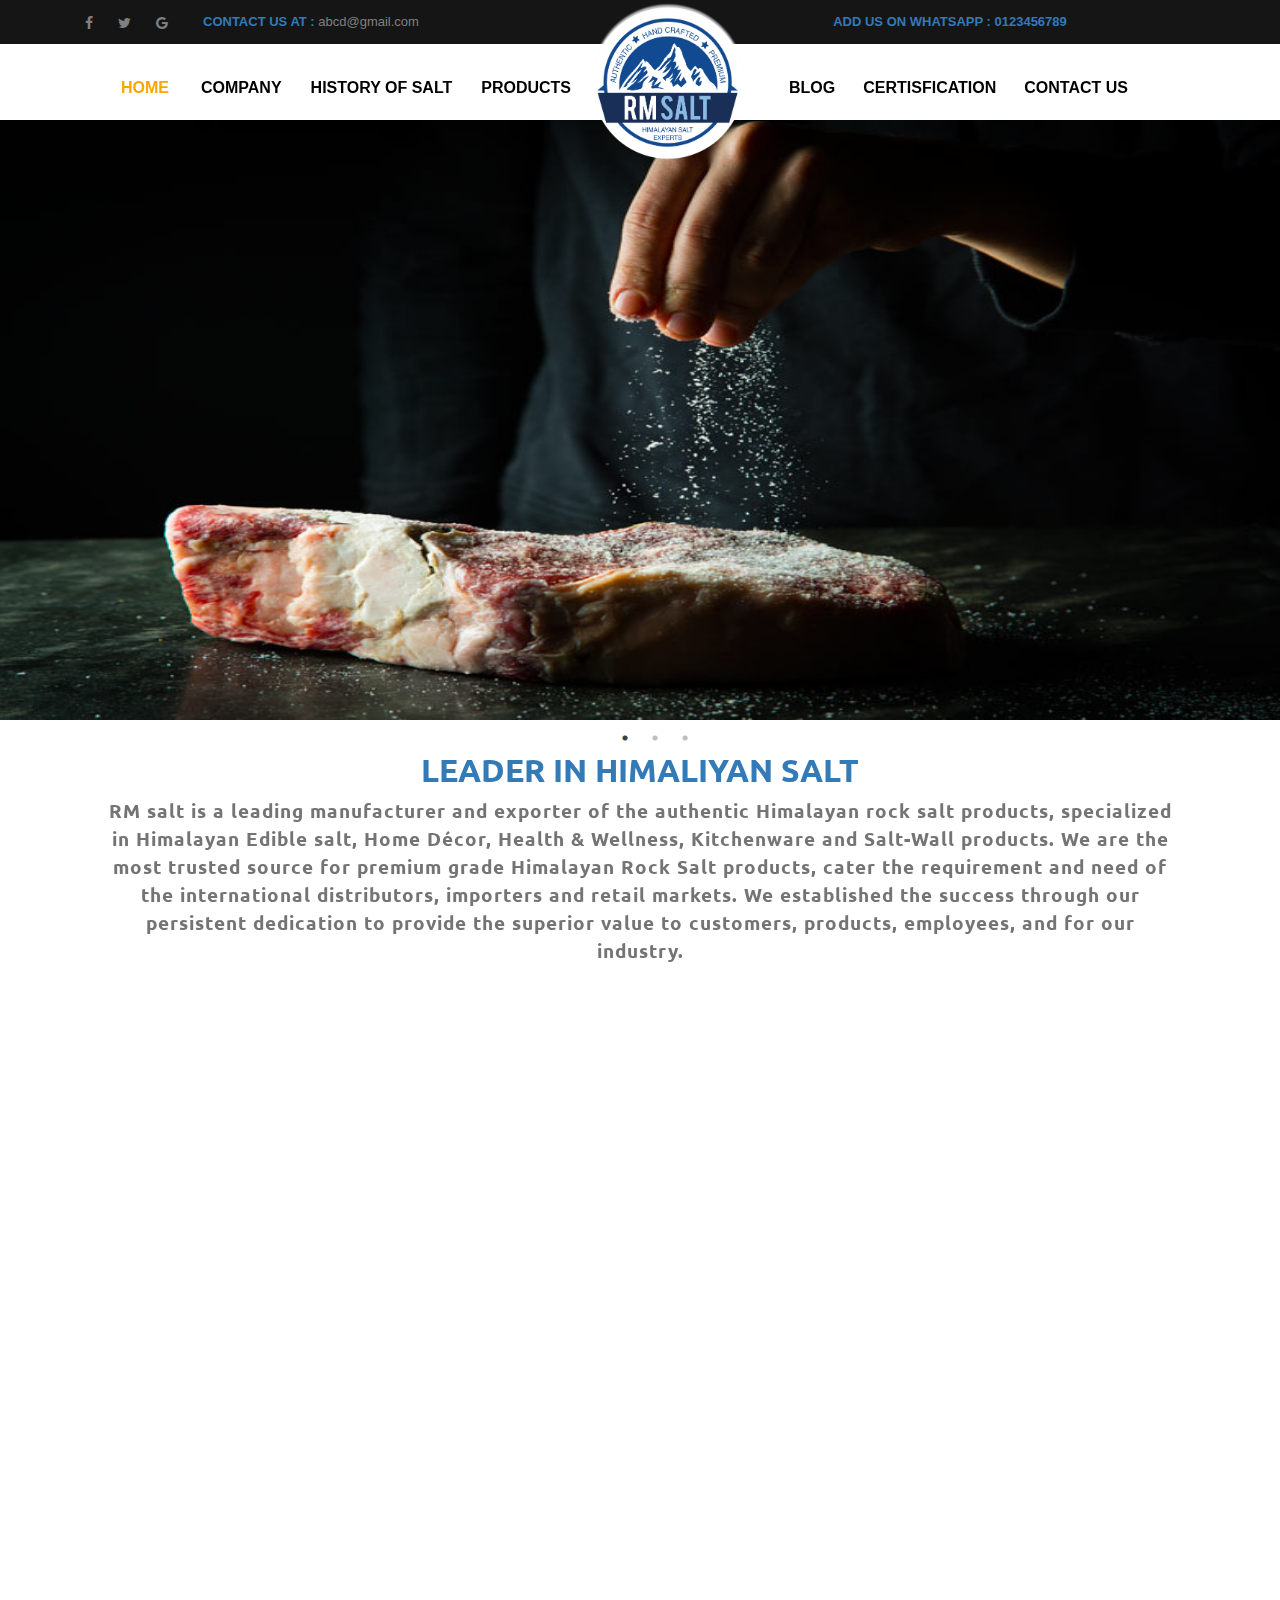
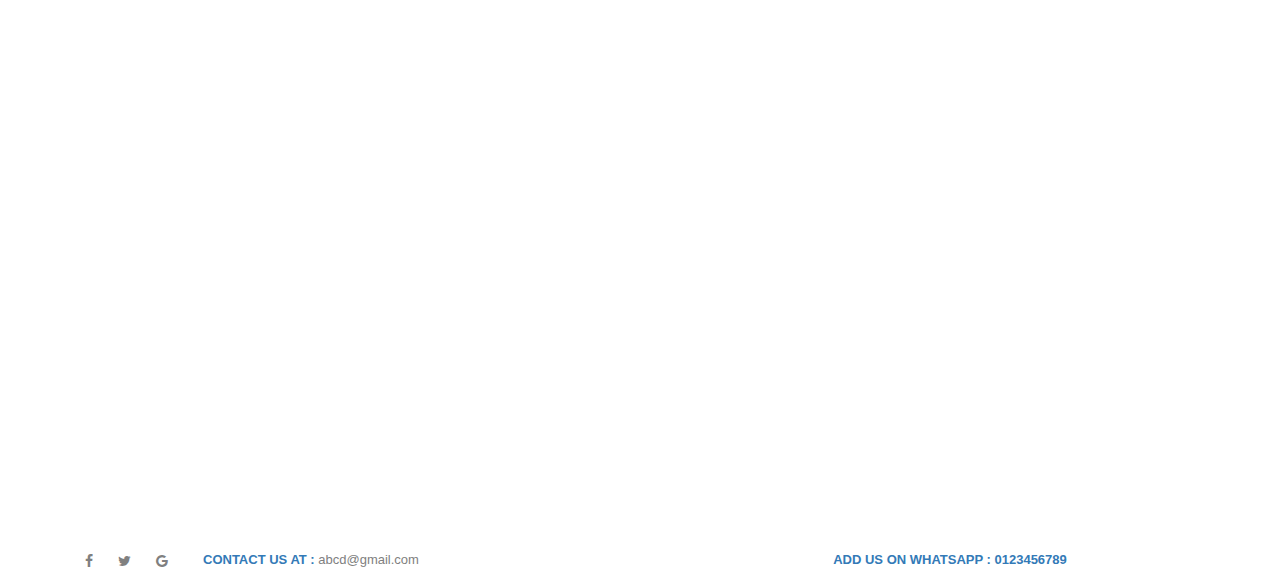
<file: index.html>
<!DOCTYPE html>
<html lang="en">
<head>
    <meta charset="UTF-8">
    <title>Home</title>
    <link rel="stylesheet" href="style.css">
    <link rel="stylesheet" href="https://stackpath.bootstrapcdn.com/bootstrap/4.3.1/css/bootstrap.min.css" integrity="sha384-ggOyR0iXCbMQv3Xipma34MD+dH/1fQ784/j6cY/iJTQUOhcWr7x9JvoRxT2MZw1T" crossorigin="anonymous">
    <link rel="stylesheet" href="https://stackpath.bootstrapcdn.com/font-awesome/4.7.0/css/font-awesome.min.css">
    <link rel="stylesheet" href="dist/aos.css">
    <link rel="stylesheet" href="assest/slick-1.8.1/slick/slick.css">
    <link rel="stylesheet" href="assest/slick-1.8.1/slick/slick-theme.css">
    <link href="https://unpkg.com/aos@2.3.1/dist/aos.css" rel="stylesheet">
    <link href="https://fonts.googleapis.com/css?family=Ubuntu&display=swap" rel="stylesheet">

    <script src="dist/aos.js"></script>
</head>
<body>
<header>
    <div class="container">
        <div class="row">
            <div class="col-sm-6 col-xl-6 col-md-12">
                <div class="main-icons">
                    <i class="fa fa-facebook-f"></i>
                    <i class="fa fa-twitter"></i>
                    <i class="fa fa-google"></i>
                    <p><span>CONTACT US AT :</span> abcd@gmail.com</p>
                </div>
            </div>
            <div class="col-sm-6 col-xl-6 col-md-12">
                <div class="main-iconstwo">
                    <p><span>ADD US ON WHATSAPP : 0123456789</span></p>
                </div>
            </div>
        </div>
    </div>
</header>
<div class="container">
    <nav  class="navbar navbar-expand-lg navbar-light">
        <button class="navbar-toggler" type="button" data-toggle="collapse" data-target="#navbarSupportedContent" aria-controls="navbarSupportedContent" aria-expanded="false" aria-label="Toggle navigation">
            <span class="navbar-toggler-icon"></span>
        </button>
        <div class="main-nav-img">
            <img src="images/logo.png" alt="">
        </div>
        <div class="collapse navbar-collapse" id="navbarSupportedContent">
            <ul class="navbar-nav mr-auto">
                <li class="nav-item active">
                    <a class="nav-link" href="index.html">HOME <span class="sr-only">(current)</span></a>
                </li>
                <li class="nav-item dropdown">
                    <a href="#">
                        <div class="dropdown">
                            <span>COMPANY</span>
                            <div class="dropdown-content">
                                <a href=""> <p>ABOUT US</p></a>
                                <a href="salt-mines.html"><p>SALT MINES</p></a>
                                <a href="faq,s.html"><p>FAQ,S</p></a>
                            </div>
                        </div>
                    </a>
                </li>
                <li class="nav-item dropdown">
                    <a href="#">
                        <div class="dropdown">
                            <span>HISTORY OF SALT</span>
                            <div class="dropdown-content margin-000">
                                <a href="benefits-of-salt-lamp.html"><p>BENIFITS OF SALT LAMPS</p></a>
                                <a href="salt-cave.html"><p>SALT CAVES</p></a>
                                <a href="salt-certification.html"><p>SALT CERTIFICATE OF ANALYSIS</p></a>
                            </div>
                        </div>
                    </a>
                </li>
                <li class="nav-item dropdown">
                    <a href="#">
                        <div class="dropdown">
                            <span>PRODUCTS</span>
                            <div class="dropdown-content">
                                <a href="animal-lick-salt.html"><p>Animak Lick Salt</p></a>
                                <a href="cooking-slabs.html"><p>Cooking Slabs</p></a>
                                <a href="under-construction.html"><p>Tea Light Holder</p></a>
                                <a href="under-construction.html"><p>Edible Salt</p></a>
                                <a href="under-construction.html"> <p>Health & Wellness</p></a>
                                <a href="under-construction.html"><p>Salt Lamps</p></a>
                                <a href="under-construction.html"> <p>Night Light Lamps</p></a>
                            </div>
                        </div>
                    </a>
                </li>
                <li class="nav-item">
                    <div class="nav-img">
                        <a href="index.html"><img src="images/logo.png" alt=""></a>
                    </div>
                </li>
                <li class="nav-item">
                    <a class="nav-link" href="under-construction.html">BLOG</a>
                </li>
                <li class="nav-item">
                    <a class="nav-link" href="under-construction.html">CERTISFICATION</a>
                </li>
                <li class="nav-item">
                    <a class="nav-link" href="under-construction.html">CONTACT US</a>
                </li>
            </ul>
        </div>

    </nav>
</div>


<div class="container-for-padddingtwo">
    <div class="thing" id="wrapper">
        <div><img src="images/slider-one.jpg" alt="slider image"></div>
        <div><img src="images/Pink-Himalayan-Salt-background.jpg" alt="slider image"></div>
        <div><img src="images/slider-three.jpg" alt="slider image"></div>
    </div>
</div>


<div class="container">
    <div data-aos="fade-up" class="first-text">
        <h2>LEADER IN HIMALIYAN SALT</h2>
        <p>
            RM salt is a leading manufacturer and exporter of the authentic Himalayan rock salt products, specialized in Himalayan Edible salt, Home Décor, Health & Wellness, Kitchenware and Salt-Wall products. We are the most trusted source for premium grade Himalayan Rock Salt products, cater the requirement and need of the international distributors, importers and retail markets. We established the success through our persistent dedication to provide the superior value to customers, products, employees, and for our industry.
        </p>
    </div>
</div>
<div class="container">
    <div class="main-images">
        <div class="row">
            <div class="col-sm-6 col-xl-3 col-md-12">
                <div data-aos="zoom-in" class="new-arrivals-products">
                    <h6>NEW ARRIVALS</h6>
                </div>
            </div>
            <div class="col-sm-6 col-xl-3 col-md-12">
                <div data-aos="zoom-in" class="main-images">
                    <img src="images/home-slider-one.jpg" alt="">
                    <p>New Arrivals</p>
                    <h5>HIMALIYAN SALT LAMP HALF MOON SHAPE</h5>
                </div>
            </div>
            <div class="col-sm-6 col-xl-3 col-md-12">
                <div data-aos="zoom-in" class="main-images none">
                    <img src="images/home-slider-two.jpg" alt="">
                    <p>NIGHT LIGHT Lamps</p>
                    <h5>NIGHT LIGHT NATURAL SALT LAMP</h5>
                </div>
            </div>
            <div class="col-sm-6 col-xl-3 col-md-12">
                <div data-aos="zoom-in" class="main-images none">
                    <img src="images/home-slider-three.jpg" alt="">
                    <p>New Arrivals</p>
                    <h5>HIMALIYAN SALT LAMP FLOWER SHAPE</h5>
                </div>
            </div>
        </div>
    </div>
</div>


<div data-aos="fade-down" class="container-fluid">
    <div  class="container ">
        <div class="row">
            <div class="col-sm-4 col-xl-4 col-md-12">
                <div class="main-footer-icons-one">
                    <div class="main-bg">
                        <i class="fa fa-send-o fa-fw"></i>
                        <h3>FREE SAMPLING</h3>
                        <p>all over the world</p>
                    </div>
                </div>
            </div>
            <div class="col-sm-4 col-xl-4 col-md-12">
                <div class="main-footer-icons-two">
                    <div class="main-bg">
                        <i class="fa fa-tags fa-fw"></i>
                        <h3>BEST PRIZE</h3>
                        <p>Unbeatable Low Prize</p>
                    </div>
                </div>
            </div>
            <div class="col-sm-4 col-xl-4 col-md-12">
                <div class="main-footer-icons-three">
                    <i class="fa fa-life-ring fa-fw"></i>
                    <h3>24/7 SUPPORT</h3>
                    <p>Contact Us At Anytime.</p>
                </div>
            </div>
        </div>
    </div>
</div>
<div data-aos="fade-down" class="hash">
    <div class="container">
        <div class="footer-contact">
            <div class="row">
                <div class="col-sm-4 col-xl-4 col-md-12">
                    <div class="footer-heading left">
                        <h5>COMPANY INFO</h5>
                        <hr>
                        <ul>
                            <li>About US</li>
                            <li>Contact US</li>
                            <li>FAQ,S</li>
                            <li>Track Sampling Shipment</li>
                            <li>Site Map</li>
                            <li>Privacy Policy</li>
                        </ul>
                    </div>
                </div>
                <div class="col-sm-4 col-xl-4 col-md-12">
                    <div class="footer-heading center">
                        <h5>From Where did you hear about us?</h5>
                        <label>Twitter<input class="small typeone" type="radio" name="radio-902" value="Twitter" checked="checked"></label>
                        <label>Pintrest<input class="small typetwo" type="radio" name="radio-902" value="Twitter"></label>
                        <label>Alibaba<input class="small typethree" type="radio" name="radio-902" value="Twitter"></label>
                        <label>Facebook<input class="small typefour" type="radio" name="radio-902" value="Twitter"></label>
                        <label>Linkedin<input class="small typefive" type="radio" name="radio-902" value="Twitter"></label>
                        <label>Google<input class="small typesix" type="radio" name="radio-902" value="Twitter"></label>
                        <label>Other<input class="small typeseven" type="radio" name="radio-902" value="Twitter"></label>
                    </div>
                </div>
                <div class="col-sm-4 col-xl-4 col-md-12">
                    <div class="footer-heading">
                        <h5>CONTACT US</h5>
                        <hr>
                        <p class="one">we are always ready to assist you</p>
                        <p class="two">Pakistan Address</p>
                        <a class="fourone" href="">
                            <i class="fa fa-home"></i>
                            <p class="three">
                                Plot # B-138 , Sector # 6-G Mehran town Korangi
                                Industrial Area Karachi.
                            </p>
                        </a>
                        <a class="fourtwo" href="">
                            <i class="fa fa-phone"></i>
                            <p class="four">
                                +0332424879
                            </p>
                        </a>
                        <a class="fourthree" href="">
                            <i class="fa fa-envelope-o"></i>
                            <p class="five">
                                sales@rmsalt.com
                            </p>
                        </a>
                    </div>
                </div>
            </div>
        </div>
    </div>
</div>
<header class="delete" style="background-color: white;">
    <div class="container">
        <div class="row">
            <div class="col-sm-6">
                <div class="main-icons">
                    <i class="fa fa-facebook-f"></i>
                    <i class="fa fa-twitter"></i>
                    <i class="fa fa-google"></i>
                    <p><span>CONTACT US AT :</span> abcd@gmail.com</p>
                </div>
            </div>
            <div class="col-sm-6">
                <div class="main-iconstwo">
                    <p><span>ADD US ON WHATSAPP : 0123456789</span></p>
                </div>
            </div>
        </div>
    </div>
</header>
<script src="https://code.jquery.com/jquery-3.2.1.slim.min.js" integrity="sha384-KJ3o2DKtIkvYIK3UENzmM7KCkRr/rE9/Qpg6aAZGJwFDMVNA/GpGFF93hXpG5KkN" crossorigin="anonymous"></script>
<script src="https://cdnjs.cloudflare.com/ajax/libs/popper.js/1.12.9/umd/popper.min.js" integrity="sha384-ApNbgh9B+Y1QKtv3Rn7W3mgPxhU9K/ScQsAP7hUibX39j7fakFPskvXusvfa0b4Q" crossorigin="anonymous"></script>
<script src="https://maxcdn.bootstrapcdn.com/bootstrap/4.0.0/js/bootstrap.min.js" integrity="sha384-JZR6Spejh4U02d8jOt6vLEHfe/JQGiRRSQQxSfFWpi1MquVdAyjUar5+76PVCmYl" crossorigin="anonymous"></script>
<script src="assest/js/jquery-3.2.0.js" type="text/javascript"></script>
<script src="assest/slick-1.8.1/slick/slick.js"></script>
<script type="text/javascript">
    $(document).ready(function(){
        $('.thing').slick({
            dots:true,
            arrows:false,
            autoplay:true,
            autoplayspeed: 1000
        });
    });
</script>

<script src="assest/js/jquery-3.2.0.js" type="text/javascript"></script>
<script src="assest/slick-1.8.1/slick/slick.js"></script>
<script type="text/javascript">
    AOS.init();

    $(document).ready(function(){
        $('.thing').slick({
            dots:true,
            arrows:false,
            autoplay:true,
            autoplayspeed: 1000
        });
    });

</script>
</body>
</html>
</file>
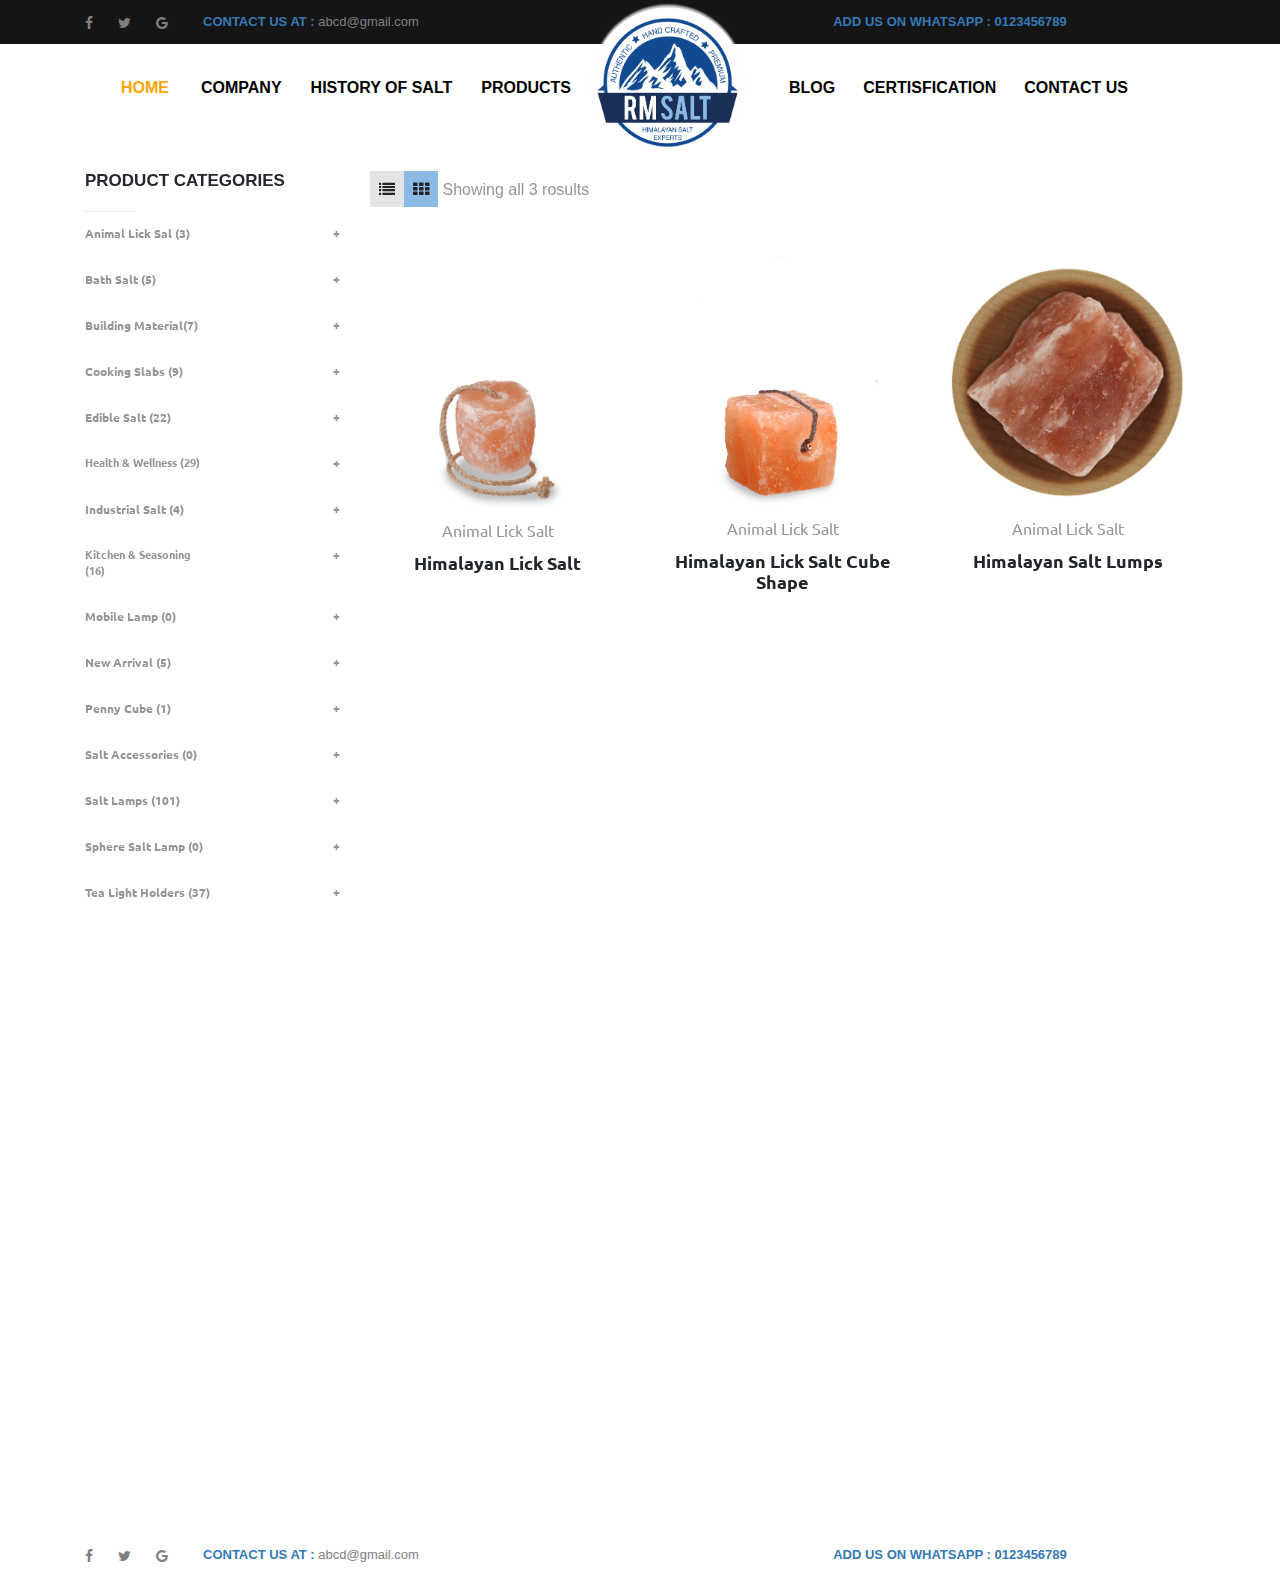
<file: animal-lick-salt.html>
<!DOCTYPE html>
<html lang="en">
<head>
    <meta charset="UTF-8">
    <title>Animal-lick-salt</title>
    <link rel="stylesheet" href="style.css">
    <link rel="stylesheet" href="https://stackpath.bootstrapcdn.com/bootstrap/4.3.1/css/bootstrap.min.css" integrity="sha384-ggOyR0iXCbMQv3Xipma34MD+dH/1fQ784/j6cY/iJTQUOhcWr7x9JvoRxT2MZw1T" crossorigin="anonymous">
    <link rel="stylesheet" href="https://stackpath.bootstrapcdn.com/font-awesome/4.7.0/css/font-awesome.min.css">
    <link rel="stylesheet" href="dist/aos.css">
    <link rel="stylesheet" href="assest/slick-1.8.1/slick/slick.css">
    <link rel="stylesheet" href="assest/slick-1.8.1/slick/slick-theme.css">
    <link href="https://unpkg.com/aos@2.3.1/dist/aos.css" rel="stylesheet">
    <link href="https://fonts.googleapis.com/css?family=Ubuntu&display=swap" rel="stylesheet">

    <script src="dist/aos.js"></script>
</head>
<body>
<header>
    <div class="container">
        <div class="row">
            <div class="col-sm-6 col-xl-6 col-md-12">
                <div class="main-icons">
                    <i class="fa fa-facebook-f"></i>
                    <i class="fa fa-twitter"></i>
                    <i class="fa fa-google"></i>
                    <p><span>CONTACT US AT :</span> abcd@gmail.com</p>
                </div>
            </div>
            <div class="col-sm-6 col-xl-6 col-md-12">
                <div class="main-iconstwo">
                    <p><span>ADD US ON WHATSAPP : 0123456789</span></p>
                </div>
            </div>
        </div>
    </div>
</header>
<div class="container">
    <nav  class="navbar navbar-expand-lg navbar-light">
        <button class="navbar-toggler" type="button" data-toggle="collapse" data-target="#navbarSupportedContent" aria-controls="navbarSupportedContent" aria-expanded="false" aria-label="Toggle navigation">
            <span class="navbar-toggler-icon"></span>
        </button>
        <div class="main-nav-img">
            <img src="images/logo.png" alt="">
        </div>
        <div class="collapse navbar-collapse" id="navbarSupportedContent">
            <ul class="navbar-nav mr-auto">
                <li class="nav-item active">
                    <a class="nav-link" href="index.html">HOME <span class="sr-only">(current)</span></a>
                </li>
                <li class="nav-item dropdown">
                    <a href="#">
                        <div class="dropdown">
                            <span>COMPANY</span>
                            <div class="dropdown-content">
                                <a href=""> <p>ABOUT US</p></a>
                                <a href="salt-mines.html"><p>SALT MINES</p></a>
                                <a href="faq,s.html"><p>FAQ,S</p></a>
                            </div>
                        </div>
                    </a>
                </li>
                <li class="nav-item dropdown">
                    <a href="#">
                        <div class="dropdown">
                            <span>HISTORY OF SALT</span>
                            <div class="dropdown-content margin-000">
                                <a href="benefits-of-salt-lamp.html"><p>BENIFITS OF SALT LAMPS</p></a>
                                <a href="salt-cave.html"><p>SALT CAVES</p></a>
                                <a href="salt-certification.html"><p>SALT CERTIFICATE OF ANALYSIS</p></a>
                            </div>
                        </div>
                    </a>
                </li>
                <li class="nav-item dropdown">
                    <a href="#">
                        <div class="dropdown">
                            <span>PRODUCTS</span>
                            <div class="dropdown-content">
                                <a href="animal-lick-salt.html"><p>Animak Lick Salt</p></a>
                                <a href="cooking-slabs.html"><p>Cooking Slabs</p></a>
                                <a href="under-construction.html"><p>Tea Light Holder</p></a>
                                <a href="under-construction.html"><p>Edible Salt</p></a>
                                <a href="under-construction.html"> <p>Health & Wellness</p></a>
                                <a href="under-construction.html"><p>Salt Lamps</p></a>
                                <a href="under-construction.html"> <p>Night Light Lamps</p></a>
                            </div>
                        </div>
                    </a>
                </li>
                <li class="nav-item">
                    <div class="nav-img">
                        <a href="index.html"><img src="images/logo.png" alt=""></a>
                    </div>
                </li>
                <li class="nav-item">
                    <a class="nav-link" href="under-construction.html">BLOG</a>
                </li>
                <li class="nav-item">
                    <a class="nav-link" href="under-construction.html">CERTISFICATION</a>
                </li>
                <li class="nav-item">
                    <a class="nav-link" href="under-construction.html">CONTACT US</a>
                </li>
            </ul>
        </div>

    </nav>
</div>


<div class="container">
    <div class="row">
        <div class="col-sm-3 col-xl-3 col-md-12">
            <div data-aos="fade-right" class="animal-lick-salt-heading">
                <h6>Product Categories</h6>
                <hr style="width: 20%;text-align: start; margin: 20px 0 0 0;">
                <a href="#"><p>Animal Lick Sal (3)</p> <p>+</p></a>
                <a href="#"><p>Bath Salt (5)</p> <p>+</p></a>
                <a href="#"><p>Building Material(7)</p> <p>+</p></a>
                <a href="#"><p>Cooking Slabs (9)</p> <p>+</p></a>
                <a href="#"><p>Edible Salt (22)</p> <p>+</p></a>
                <a href="#"><p class="wall">Health & Wellness (29)</p> <p>+</p></a>
                <a href="#"><p>Industrial Salt (4)</p> <p>+</p></a>
                <a href="#"><p class="wall">Kitchen & Seasoning (16)</p> <p>+</p></a>
                <a href="#"><p>Mobile Lamp (0)</p> <p>+</p></a>
                <a href="#"><p>New Arrival (5)</p> <p>+</p></a>
                <a href="#"><p>Penny Cube (1)</p> <p>+</p></a>
                <a href="#"><p>Salt Accessories (0)</p> <p>+</p></a>
                <a href="#"><p>Salt Lamps (101)</p> <p>+</p></a>
                <a href="#"><p>Sphere Salt Lamp (0)</p> <p>+</p></a>
                <a href="#"><p>Tea Light Holders (37)</p> <p>+</p></a>
            </div>
        </div>
        <div class="col-sm-3 col-xl-3 col-md-12">
            <div class="main-animal-salt-lick">
                <div data-aos="fade-left" class="animal-lick-salt-icons">
                    <i style="background-color: #95959540;padding: 10px 9px;" class="fa fa-list"></i>
                    <i style="background-color: #8bbbe5;padding: 10px 9px;" class="fa fa-th"></i>
                </div>
                <div class="animal-lick-salt-icons">
                    <p data-aos="fade-up">Showing all 3 rosults</p>
                </div>
            </div>
            <div class="main-images margin-call">
                <img data-aos="zoom-in" src="images/alinal-lick-one.png" alt="">
                <p data-aos="fade-up">Animal Lick Salt</p>
                <h5 data-aos="fade-right">Himalayan Lick Salt</h5>
            </div>
        </div>
        <div class="col-sm-3 col-xl-3 col-md-12">
            <div class="main-images animal-lick">
                <img data-aos="zoom-in" src="images/animal-lick-two.png" alt="">
                <p data-aos="fade-up">Animal Lick Salt</p>
                <h5 data-aos="fade-right">Himalayan Lick Salt Cube Shape</h5>
            </div>
        </div>
        <div class="col-sm-3 col-xl-3 col-md-12">
            <div class="main-images animal-lick">
                <img data-aos="zoom-in" src="images/alinal-lick-three.png" alt="">
                <p data-aos="fade-up">Animal Lick Salt</p>
                <h5 data-aos="fade-right">Himalayan Salt Lumps</h5>
            </div>
        </div>
    </div>
</div>

<div data-aos="fade-down" class="container-fluid">
    <div  class="container ">
        <div class="row">
            <div class="col-sm-4 col-xl-4 col-md-12">
                <div class="main-footer-icons-one">
                    <div class="main-bg">
                        <i class="fa fa-send-o fa-fw"></i>
                        <h3>FREE SAMPLING</h3>
                        <p>all over the world</p>
                    </div>
                </div>
            </div>
            <div class="col-sm-4 col-xl-4 col-md-12">
                <div class="main-footer-icons-two">
                    <div class="main-bg">
                        <i class="fa fa-tags fa-fw"></i>
                        <h3>BEST PRIZE</h3>
                        <p>Unbeatable Low Prize</p>
                    </div>
                </div>
            </div>
            <div class="col-sm-4 col-xl-4 col-md-12">
                <div class="main-footer-icons-three">
                    <i class="fa fa-life-ring fa-fw"></i>
                    <h3>24/7 SUPPORT</h3>
                    <p>Contact Us At Anytime.</p>
                </div>
            </div>
        </div>
    </div>
</div>
<div data-aos="fade-down" class="hash">
    <div class="container">
        <div class="footer-contact">
            <div class="row">
                <div class="col-sm-4 col-xl-4 col-md-12">
                    <div class="footer-heading left">
                        <h5>COMPANY INFO</h5>
                        <hr>
                        <ul>
                            <li>About US</li>
                            <li>Contact US</li>
                            <li>FAQ,S</li>
                            <li>Track Sampling Shipment</li>
                            <li>Site Map</li>
                            <li>Privacy Policy</li>
                        </ul>
                    </div>
                </div>
                <div class="col-sm-4 col-xl-4 col-md-12">
                    <div class="footer-heading center">
                        <h5>From Where did you hear about us?</h5>
                        <label>Twitter<input class="small typeone" type="radio" name="radio-902" value="Twitter" checked="checked"></label>
                        <label>Pintrest<input class="small typetwo" type="radio" name="radio-902" value="Twitter"></label>
                        <label>Alibaba<input class="small typethree" type="radio" name="radio-902" value="Twitter"></label>
                        <label>Facebook<input class="small typefour" type="radio" name="radio-902" value="Twitter"></label>
                        <label>Linkedin<input class="small typefive" type="radio" name="radio-902" value="Twitter"></label>
                        <label>Google<input class="small typesix" type="radio" name="radio-902" value="Twitter"></label>
                        <label>Other<input class="small typeseven" type="radio" name="radio-902" value="Twitter"></label>
                    </div>
                </div>
                <div class="col-sm-4 col-xl-4 col-md-12">
                    <div class="footer-heading">
                        <h5>CONTACT US</h5>
                        <hr>
                        <p class="one">we are always ready to assist you</p>
                        <p class="two">Pakistan Address</p>
                        <a class="fourone" href="">
                            <i class="fa fa-home"></i>
                            <p class="three">
                                Plot # B-138 , Sector # 6-G Mehran town Korangi
                                Industrial Area Karachi.
                            </p>
                        </a>
                        <a class="fourtwo" href="">
                            <i class="fa fa-phone"></i>
                            <p class="four">
                                +0332424879
                            </p>
                        </a>
                        <a class="fourthree" href="">
                            <i class="fa fa-envelope-o"></i>
                            <p class="five">
                                sales@rmsalt.com
                            </p>
                        </a>
                    </div>
                </div>
            </div>
        </div>
    </div>
</div>
<header class="delete" style="background-color: white;">
    <div class="container">
        <div class="row">
            <div class="col-sm-6">
                <div class="main-icons">
                    <i class="fa fa-facebook-f"></i>
                    <i class="fa fa-twitter"></i>
                    <i class="fa fa-google"></i>
                    <p><span>CONTACT US AT :</span> abcd@gmail.com</p>
                </div>
            </div>
            <div class="col-sm-6">
                <div class="main-iconstwo">
                    <p><span>ADD US ON WHATSAPP : 0123456789</span></p>
                </div>
            </div>
        </div>
    </div>
</header>
<script src="https://code.jquery.com/jquery-3.2.1.slim.min.js" integrity="sha384-KJ3o2DKtIkvYIK3UENzmM7KCkRr/rE9/Qpg6aAZGJwFDMVNA/GpGFF93hXpG5KkN" crossorigin="anonymous"></script>
<script src="https://cdnjs.cloudflare.com/ajax/libs/popper.js/1.12.9/umd/popper.min.js" integrity="sha384-ApNbgh9B+Y1QKtv3Rn7W3mgPxhU9K/ScQsAP7hUibX39j7fakFPskvXusvfa0b4Q" crossorigin="anonymous"></script>
<script src="https://maxcdn.bootstrapcdn.com/bootstrap/4.0.0/js/bootstrap.min.js" integrity="sha384-JZR6Spejh4U02d8jOt6vLEHfe/JQGiRRSQQxSfFWpi1MquVdAyjUar5+76PVCmYl" crossorigin="anonymous"></script>
<script src="assest/js/jquery-3.2.0.js" type="text/javascript"></script>
<script src="assest/slick-1.8.1/slick/slick.js"></script>
<script src="assest/js/jquery-3.2.0.js" type="text/javascript"></script>
<script src="assest/slick-1.8.1/slick/slick.js"></script>
<script type="text/javascript">
    AOS.init();
</script>
</body>
</html>
</file>
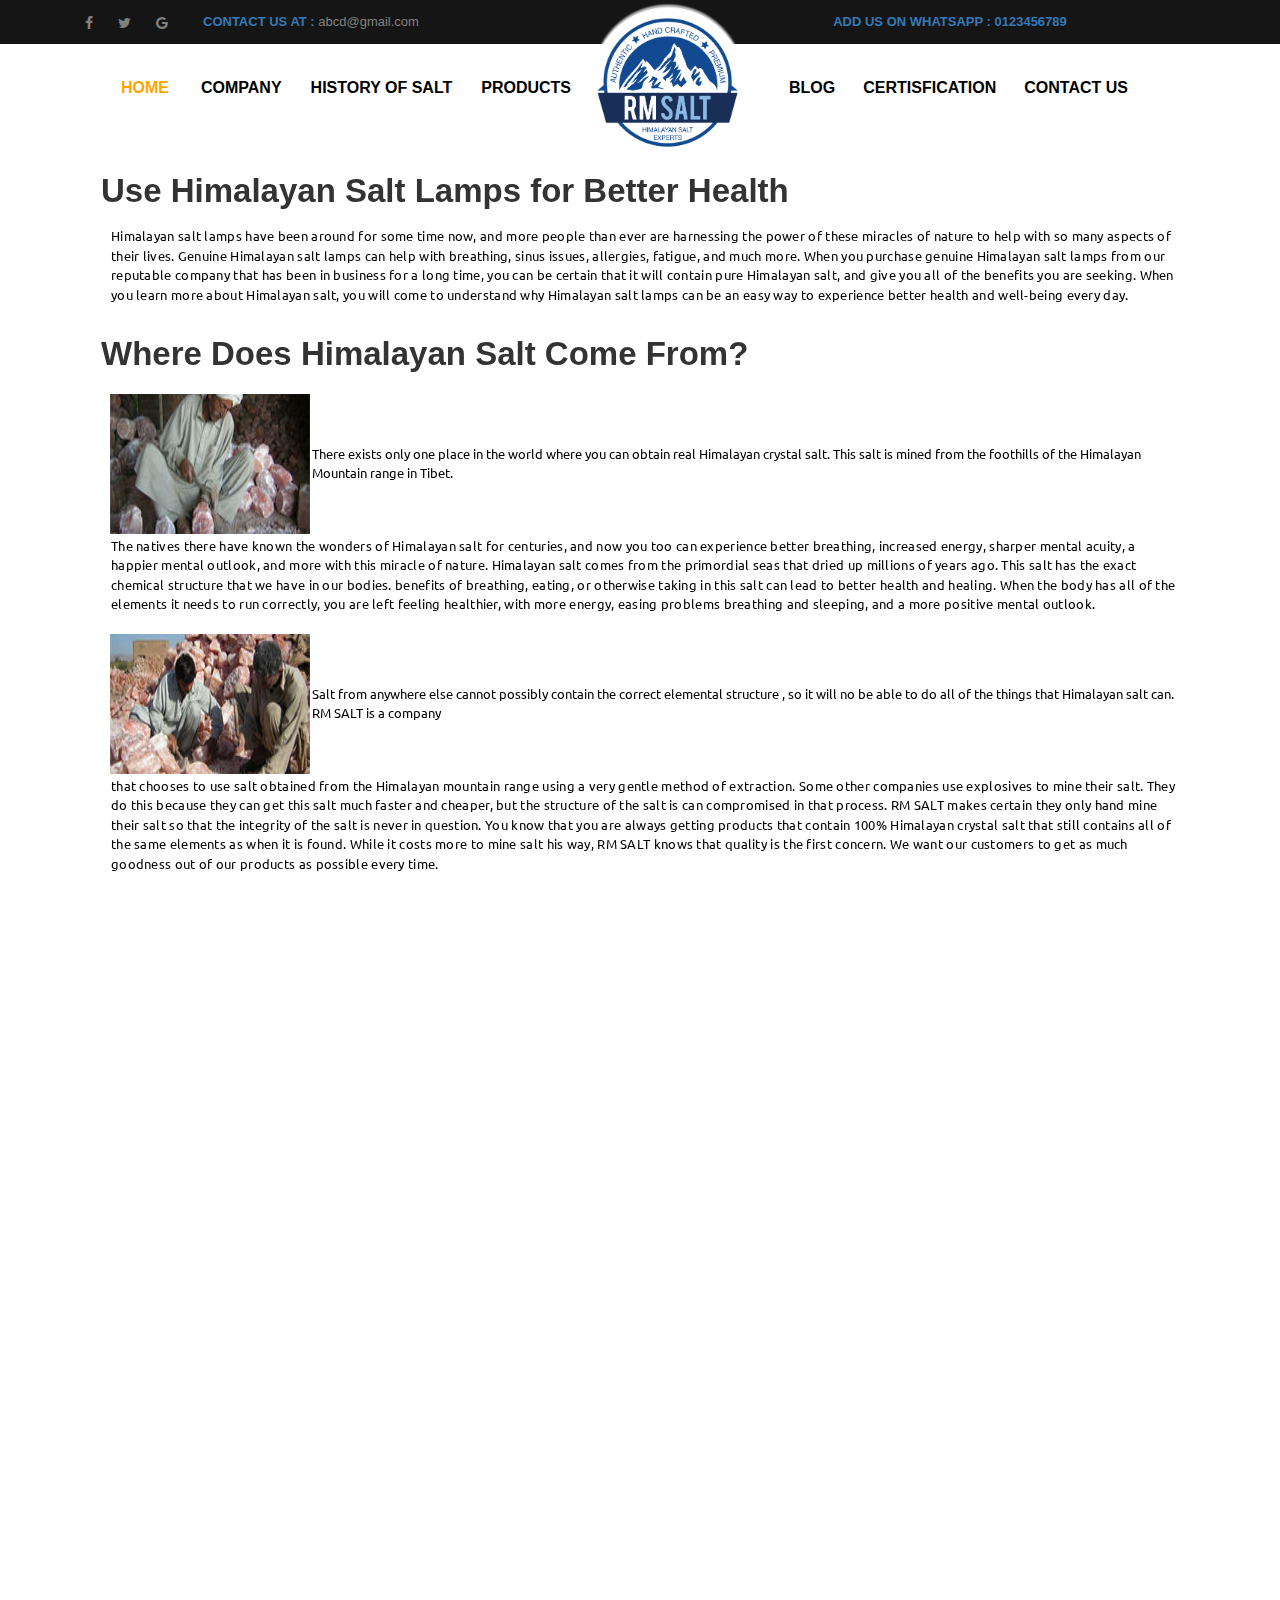
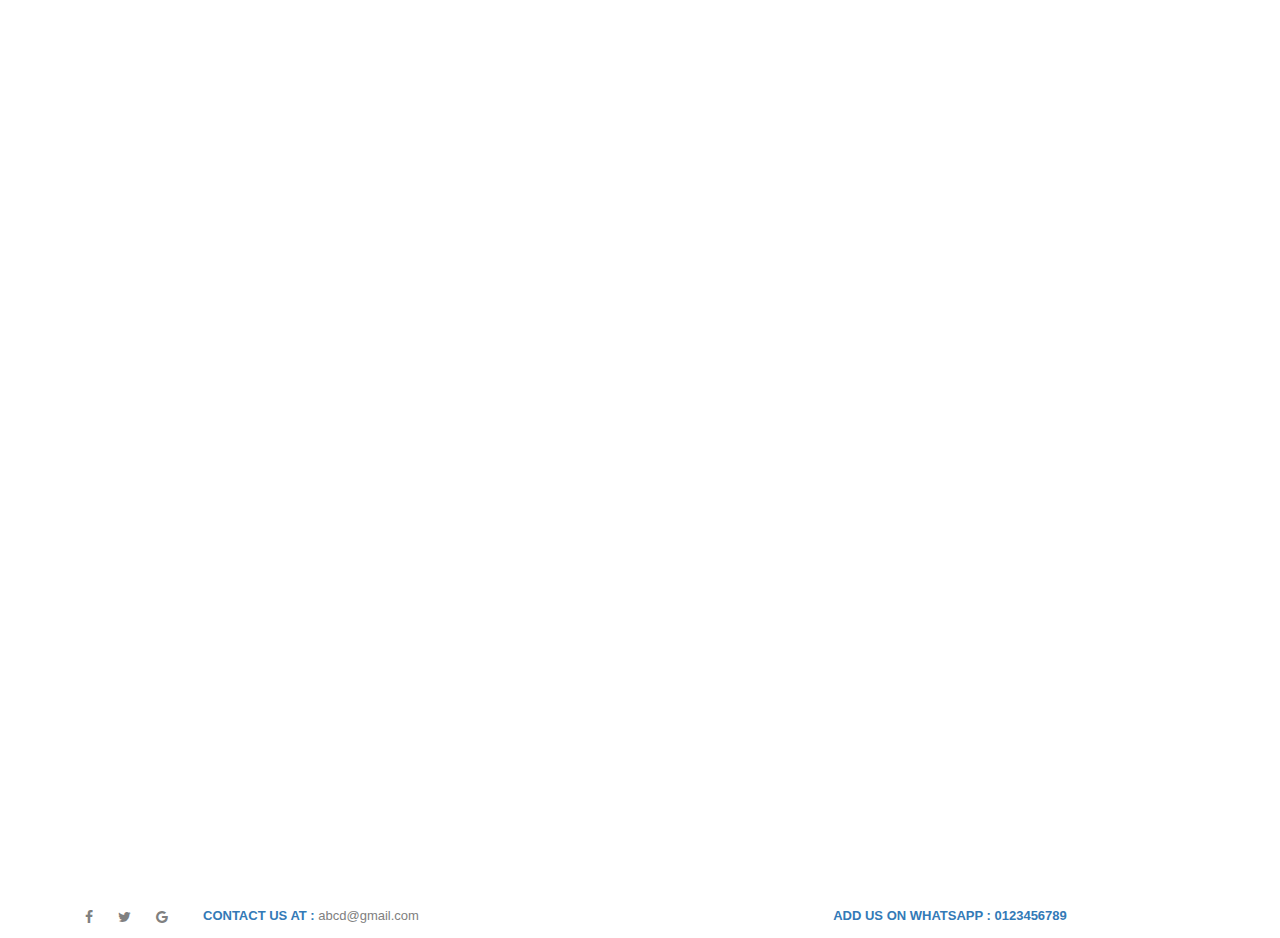
<file: benefits-of-salt-lamp.html>
<!DOCTYPE html>
<html lang="en">
<head>
    <meta charset="UTF-8">
    <title>Benifits-of0salt-lamps</title>
    <link rel="stylesheet" href="style.css">
    <link rel="stylesheet" href="https://stackpath.bootstrapcdn.com/bootstrap/4.3.1/css/bootstrap.min.css" integrity="sha384-ggOyR0iXCbMQv3Xipma34MD+dH/1fQ784/j6cY/iJTQUOhcWr7x9JvoRxT2MZw1T" crossorigin="anonymous">
    <link rel="stylesheet" href="https://stackpath.bootstrapcdn.com/font-awesome/4.7.0/css/font-awesome.min.css">
    <link rel="stylesheet" href="dist/aos.css">
    <link rel="stylesheet" href="assest/slick-1.8.1/slick/slick.css">
    <link rel="stylesheet" href="assest/slick-1.8.1/slick/slick-theme.css">
    <link href="https://unpkg.com/aos@2.3.1/dist/aos.css" rel="stylesheet">
    <link href="https://fonts.googleapis.com/css?family=Ubuntu&display=swap" rel="stylesheet">

    <script src="dist/aos.js"></script>
</head>
<body>
<header>
    <div class="container">
        <div class="row">
            <div class="col-sm-6 col-xl-6 col-md-12">
                <div class="main-icons">
                    <i class="fa fa-facebook-f"></i>
                    <i class="fa fa-twitter"></i>
                    <i class="fa fa-google"></i>
                    <p><span>CONTACT US AT :</span> abcd@gmail.com</p>
                </div>
            </div>
            <div class="col-sm-6 col-xl-6 col-md-12">
                <div class="main-iconstwo">
                    <p><span>ADD US ON WHATSAPP : 0123456789</span></p>
                </div>
            </div>
        </div>
    </div>
</header>
<div class="container">
    <nav  class="navbar navbar-expand-lg navbar-light">
        <button class="navbar-toggler" type="button" data-toggle="collapse" data-target="#navbarSupportedContent" aria-controls="navbarSupportedContent" aria-expanded="false" aria-label="Toggle navigation">
            <span class="navbar-toggler-icon"></span>
        </button>
        <div class="main-nav-img">
            <img src="images/logo.png" alt="">
        </div>
        <div class="collapse navbar-collapse" id="navbarSupportedContent">
            <ul class="navbar-nav mr-auto">
                <li class="nav-item active">
                    <a class="nav-link" href="index.html">HOME <span class="sr-only">(current)</span></a>
                </li>
                <li class="nav-item dropdown">
                    <a href="#">
                        <div class="dropdown">
                            <span>COMPANY</span>
                            <div class="dropdown-content">
                                <a href=""> <p>ABOUT US</p></a>
                                <a href="salt-mines.html"><p>SALT MINES</p></a>
                                <a href="faq,s.html"><p>FAQ,S</p></a>
                            </div>
                        </div>
                    </a>
                </li>
                <li class="nav-item dropdown">
                    <a href="#">
                        <div class="dropdown">
                            <span>HISTORY OF SALT</span>
                            <div class="dropdown-content margin-000">
                                <a href="benefits-of-salt-lamp.html"><p>BENIFITS OF SALT LAMPS</p></a>
                                <a href="salt-cave.html"><p>SALT CAVES</p></a>
                                <a href="salt-certification.html"><p>SALT CERTIFICATE OF ANALYSIS</p></a>
                            </div>
                        </div>
                    </a>
                </li>
                <li class="nav-item dropdown">
                    <a href="#">
                        <div class="dropdown">
                            <span>PRODUCTS</span>
                            <div class="dropdown-content">
                                <a href="animal-lick-salt.html"><p>Animak Lick Salt</p></a>
                                <a href="cooking-slabs.html"><p>Cooking Slabs</p></a>
                                <a href="under-construction.html"><p>Tea Light Holder</p></a>
                                <a href="under-construction.html"><p>Edible Salt</p></a>
                                <a href="under-construction.html"> <p>Health & Wellness</p></a>
                                <a href="under-construction.html"><p>Salt Lamps</p></a>
                                <a href="under-construction.html"> <p>Night Light Lamps</p></a>
                            </div>
                        </div>
                    </a>
                </li>
                <li class="nav-item">
                    <div class="nav-img">
                        <a href="index.html"><img src="images/logo.png" alt=""></a>
                    </div>
                </li>
                <li class="nav-item">
                    <a class="nav-link" href="under-construction.html">BLOG</a>
                </li>
                <li class="nav-item">
                    <a class="nav-link" href="under-construction.html">CERTISFICATION</a>
                </li>
                <li class="nav-item">
                    <a class="nav-link" href="under-construction.html">CONTACT US</a>
                </li>
            </ul>
        </div>

    </nav>
</div>


<div class="container">
    <div class="main-benifits-of-salt-lamp-heading">
        <h3 data-aos="fade-right">Use Himalayan Salt Lamps for Better Health</h3>
        <p data-aos="fade-down">Himalayan salt lamps have been around for some time now, and more people than ever are harnessing
            the power of these miracles of nature to help with so many aspects of their lives. Genuine Himalayan
            salt lamps can help with breathing, sinus issues, allergies, fatigue, and much more. When you purchase
            genuine Himalayan salt lamps from our reputable company that has been in business for a long time, you can
            be certain that it will contain pure Himalayan salt, and give you all of the benefits you are seeking. When
            you learn more about Himalayan salt, you will come to understand why Himalayan salt lamps can be an easy way
            to experience better health and well-being every day.</p>
        <h3 data-aos="fade-right" style="margin-top: 30px">Where Does Himalayan Salt Come From?</h3>
    </div>
    <div class="main-portfolio-of-salt-lamps-benifits">
        <img data-aos="zoom-in" src="images/salt-lamp-benifit-one.jpg" alt="">
        <p data-aos="fade-left">There exists only one place in the world where you can obtain real Himalayan crystal salt.
            This salt is mined from the foothills of the Himalayan Mountain range in Tibet.</p>
    </div>
    <div class="detail-of-salt-lamps-benifits">
        <p data-aos="fade-up">The natives there have known the wonders of Himalayan salt for centuries, and now you too can experience
            better breathing, increased energy, sharper mental acuity, a happier mental outlook, and more with this
            miracle of nature. Himalayan salt comes from the primordial seas that dried up millions of years ago. This
            salt has the exact chemical structure that we have in our bodies. benefits of breathing, eating, or otherwise
            taking in this salt can lead to better health and healing. When the body has all of the elements it needs to
            run correctly, you are left feeling healthier, with more energy, easing problems breathing and sleeping, and
            a more positive mental outlook.</p>
    </div>
</div>
<div class="container">
    <div class="main-portfolio-of-salt-lamps-benifits two">
        <img data-aos="zoom-in" src="images/salt-lamp-benifit-two.jpg" alt="">
        <p data-aos="fade-left"> Salt from anywhere else cannot possibly contain the correct elemental structure
            , so it will no be able to do all of the things that Himalayan salt can. RM SALT is a company </p>
    </div>
    <div class="detail-of-salt-lamps-benifits">
        <p data-aos="fade-up">that chooses to use salt obtained from the Himalayan mountain range using a very gentle method of extraction.
            Some other companies use explosives to mine their salt. They do this because they can get this salt much faster
            and cheaper, but the structure of the salt is can compromised in that process. RM SALT makes certain they
            only hand mine their salt so that the integrity of the salt is never in question. You know that you are
            always getting products that contain 100% Himalayan crystal salt that still contains all of the same
            elements as when it is found. While it costs more to mine salt his way, RM SALT knows that quality is
            the first concern. We want our customers to get as much goodness out of our products as possible every time.</p>
    </div>
    <div class="main-question-of-salt-lamps-benifits">
        <h3 data-aos="flip-left">
            How Do Himalayan Salt Lamps Work?
        </h3>
        <p data-aos="fade-up">The process that Himalayan salt lamps use to change unhealthy positive ions to healthy negative
            ions is quite simple. When there is moisture in the air, and your lamp is turned on, this moisture
            is taken in by the salt lamp. The positive ions are rendered harmless, and the lamp puts beneficial
            negative ions in the atmosphere. These negative ions can help with many everyday concerns like asthma,
            allergies, fatigue, bad smells, and much more. The Himalayan salt lamp cleans the air, mush like an ionizer,
            but without the need for expensive filters or cleaning. All the maintenance your salt lamp needs is to be wiped
            with a soft cloth if excess moisture builds up on the lamp. As long as you keep it away from too much water,
            your salt lamp will give you years of normal ion output. When there are more negative ions in the air, it is
            easier to breathe, people report an easier time sleeping, far fewer symptoms from allergies and breathing issues,
            and even a better mood. Many people that buy one salt lamp end up ordering lamps for their entire home because
            they love the way their home smells, and they adore being able to enjoy cleaner, fresher air, which contains less
            dust and allergens. All of these beautifulitems things can be gained through the use of a simple
            Himalayan crystal salt lamp from RM SALT.</p>
    </div>
    <div class="main-question-of-salt-lamps-benifits">
        <h3 data-aos="flip-left">
            Will Himalayan Salt Lamps Match My Home’s Decor?
        </h3>
        <div class="main-portfolio-of-salt-lamps-benifits">
            <img data-aos="zoom-in" src="images/salt-lamp-benifit-three.jpg" alt="">
            <p  data-aos="fade-up" style="margin: 120px 0 0 0"> This is a question many people wonder about when they first
                hear about Himalayan salt lamps. Today, SQ has a wide variety of salt lamps in different colors, shapes, and</p>
        </div>
        <div class="detail-of-salt-lamps-benifits">
            <p data-aos="fade-up"> sizes that fit in nicely with anyone’s decor. These lamps are so lovely that people say they would have them even
                if they didn’t give them tons of health benefits. They come in naturally occurring colors like oranges, reds, yellows
                and whites. You can pick from small salt lamps all the way to huge ones. People choose salt lamps often based on the
                size of the room in which they are placed. The larger the lamp, the greater amount of negative ions it can generate
                produced. These larger lamps can allow you to get massive ion generation no matter how big your rooms are. The come
                in fun shapes like pyramids, seashells, bowls, healing towers, spheres, feng shui, rose shaped and much more. They
                also have healing stones, baskets full of salt crystals and much more on their site.</p>
        </div>
    </div>
    <div class="main-question-of-salt-lamps-benifits">
        <h3 data-aos="flip-left">
            Who Can Benefit From Himalayan Salt Lamps?
        </h3>
        <p data-aos="fade-up" style="margin-bottom: 80px">The truth is, anyone can benefit from the use of Himalayan salt lamps. Once plugged in and begin to
            glow, healing and happiness follow. They are a natural way for people of all ages to have fewer symptoms
            such as allergies, asthma, bronchitis, cystic fibrosis, and any other sort of breathing problem. People
            that suffer from constant nasal allergies have found tremendous relief through the use of these lamps.
            When placed near your bed, the Himalayan lamps will make it easier to sleep, since you won’t find yourself
            waking up throughout the night from coughing and stuffiness. All of these things and it is an all-natural
            product. There is never any concern about side effects or taking too much medication. Even people that lead
            very stressful lives have felt calmed through the use of genuine Himalayan salt lamps. People say they have
            an easier time concentrating, and they can center themselves in a new way after using their lamps. People
            that have breathing issues and sinus problems can often reduce the amount of medication they need to take
            for their symptoms when they use a Himalayan salt lamp on a regular basis. Anyone that wants to feel better
            and wants less breathing and sinus problems can do so with the SpiritualQuest salt lamps. They make the air fresher,
            easier to breathe, with less dust, allergens, and dirty electricity. They are nature’s way of helping us to
            have healthier, happier lives.</p>
    </div>
</div>

<div data-aos="fade-down" class="container-fluid">
    <div  class="container ">
        <div class="row">
            <div class="col-sm-4 col-xl-4 col-md-12">
                <div class="main-footer-icons-one">
                    <div class="main-bg">
                        <i class="fa fa-send-o fa-fw"></i>
                        <h3>FREE SAMPLING</h3>
                        <p>all over the world</p>
                    </div>
                </div>
            </div>
            <div class="col-sm-4 col-xl-4 col-md-12">
                <div class="main-footer-icons-two">
                    <div class="main-bg">
                        <i class="fa fa-tags fa-fw"></i>
                        <h3>BEST PRIZE</h3>
                        <p>Unbeatable Low Prize</p>
                    </div>
                </div>
            </div>
            <div class="col-sm-4 col-xl-4 col-md-12">
                <div class="main-footer-icons-three">
                    <i class="fa fa-life-ring fa-fw"></i>
                    <h3>24/7 SUPPORT</h3>
                    <p>Contact Us At Anytime.</p>
                </div>
            </div>
        </div>
    </div>
</div>
<div data-aos="fade-down" class="hash">
    <div class="container">
        <div class="footer-contact">
            <div class="row">
                <div class="col-sm-4 col-xl-4 col-md-12">
                    <div class="footer-heading left">
                        <h5>COMPANY INFO</h5>
                        <hr>
                        <ul>
                            <li>About US</li>
                            <li>Contact US</li>
                            <li>FAQ,S</li>
                            <li>Track Sampling Shipment</li>
                            <li>Site Map</li>
                            <li>Privacy Policy</li>
                        </ul>
                    </div>
                </div>
                <div class="col-sm-4 col-xl-4 col-md-12">
                    <div class="footer-heading center">
                        <h5>From Where did you hear about us?</h5>
                        <label>Twitter<input class="small typeone" type="radio" name="radio-902" value="Twitter" checked="checked"></label>
                        <label>Pintrest<input class="small typetwo" type="radio" name="radio-902" value="Twitter"></label>
                        <label>Alibaba<input class="small typethree" type="radio" name="radio-902" value="Twitter"></label>
                        <label>Facebook<input class="small typefour" type="radio" name="radio-902" value="Twitter"></label>
                        <label>Linkedin<input class="small typefive" type="radio" name="radio-902" value="Twitter"></label>
                        <label>Google<input class="small typesix" type="radio" name="radio-902" value="Twitter"></label>
                        <label>Other<input class="small typeseven" type="radio" name="radio-902" value="Twitter"></label>
                    </div>
                </div>
                <div class="col-sm-4 col-xl-4 col-md-12">
                    <div class="footer-heading">
                        <h5>CONTACT US</h5>
                        <hr>
                        <p class="one">we are always ready to assist you</p>
                        <p class="two">Pakistan Address</p>
                        <a class="fourone" href="">
                            <i class="fa fa-home"></i>
                            <p class="three">
                                Plot # B-138 , Sector # 6-G Mehran town Korangi
                                Industrial Area Karachi.
                            </p>
                        </a>
                        <a class="fourtwo" href="">
                            <i class="fa fa-phone"></i>
                            <p class="four">
                                +0332424879
                            </p>
                        </a>
                        <a class="fourthree" href="">
                            <i class="fa fa-envelope-o"></i>
                            <p class="five">
                                sales@rmsalt.com
                            </p>
                        </a>
                    </div>
                </div>
            </div>
        </div>
    </div>
</div>
<header class="delete" style="background-color: white;">
    <div class="container">
        <div class="row">
            <div class="col-sm-6">
                <div class="main-icons">
                    <i class="fa fa-facebook-f"></i>
                    <i class="fa fa-twitter"></i>
                    <i class="fa fa-google"></i>
                    <p><span>CONTACT US AT :</span> abcd@gmail.com</p>
                </div>
            </div>
            <div class="col-sm-6">
                <div class="main-iconstwo">
                    <p><span>ADD US ON WHATSAPP : 0123456789</span></p>
                </div>
            </div>
        </div>
    </div>
</header>
<script src="https://code.jquery.com/jquery-3.2.1.slim.min.js" integrity="sha384-KJ3o2DKtIkvYIK3UENzmM7KCkRr/rE9/Qpg6aAZGJwFDMVNA/GpGFF93hXpG5KkN" crossorigin="anonymous"></script>
<script src="https://cdnjs.cloudflare.com/ajax/libs/popper.js/1.12.9/umd/popper.min.js" integrity="sha384-ApNbgh9B+Y1QKtv3Rn7W3mgPxhU9K/ScQsAP7hUibX39j7fakFPskvXusvfa0b4Q" crossorigin="anonymous"></script>
<script src="https://maxcdn.bootstrapcdn.com/bootstrap/4.0.0/js/bootstrap.min.js" integrity="sha384-JZR6Spejh4U02d8jOt6vLEHfe/JQGiRRSQQxSfFWpi1MquVdAyjUar5+76PVCmYl" crossorigin="anonymous"></script>
<script src="assest/js/jquery-3.2.0.js" type="text/javascript"></script>
<script src="assest/slick-1.8.1/slick/slick.js"></script>
<script src="assest/js/jquery-3.2.0.js" type="text/javascript"></script>
<script src="assest/slick-1.8.1/slick/slick.js"></script>
<script type="text/javascript">
    AOS.init();
</script>
</body>
</html>
</file>
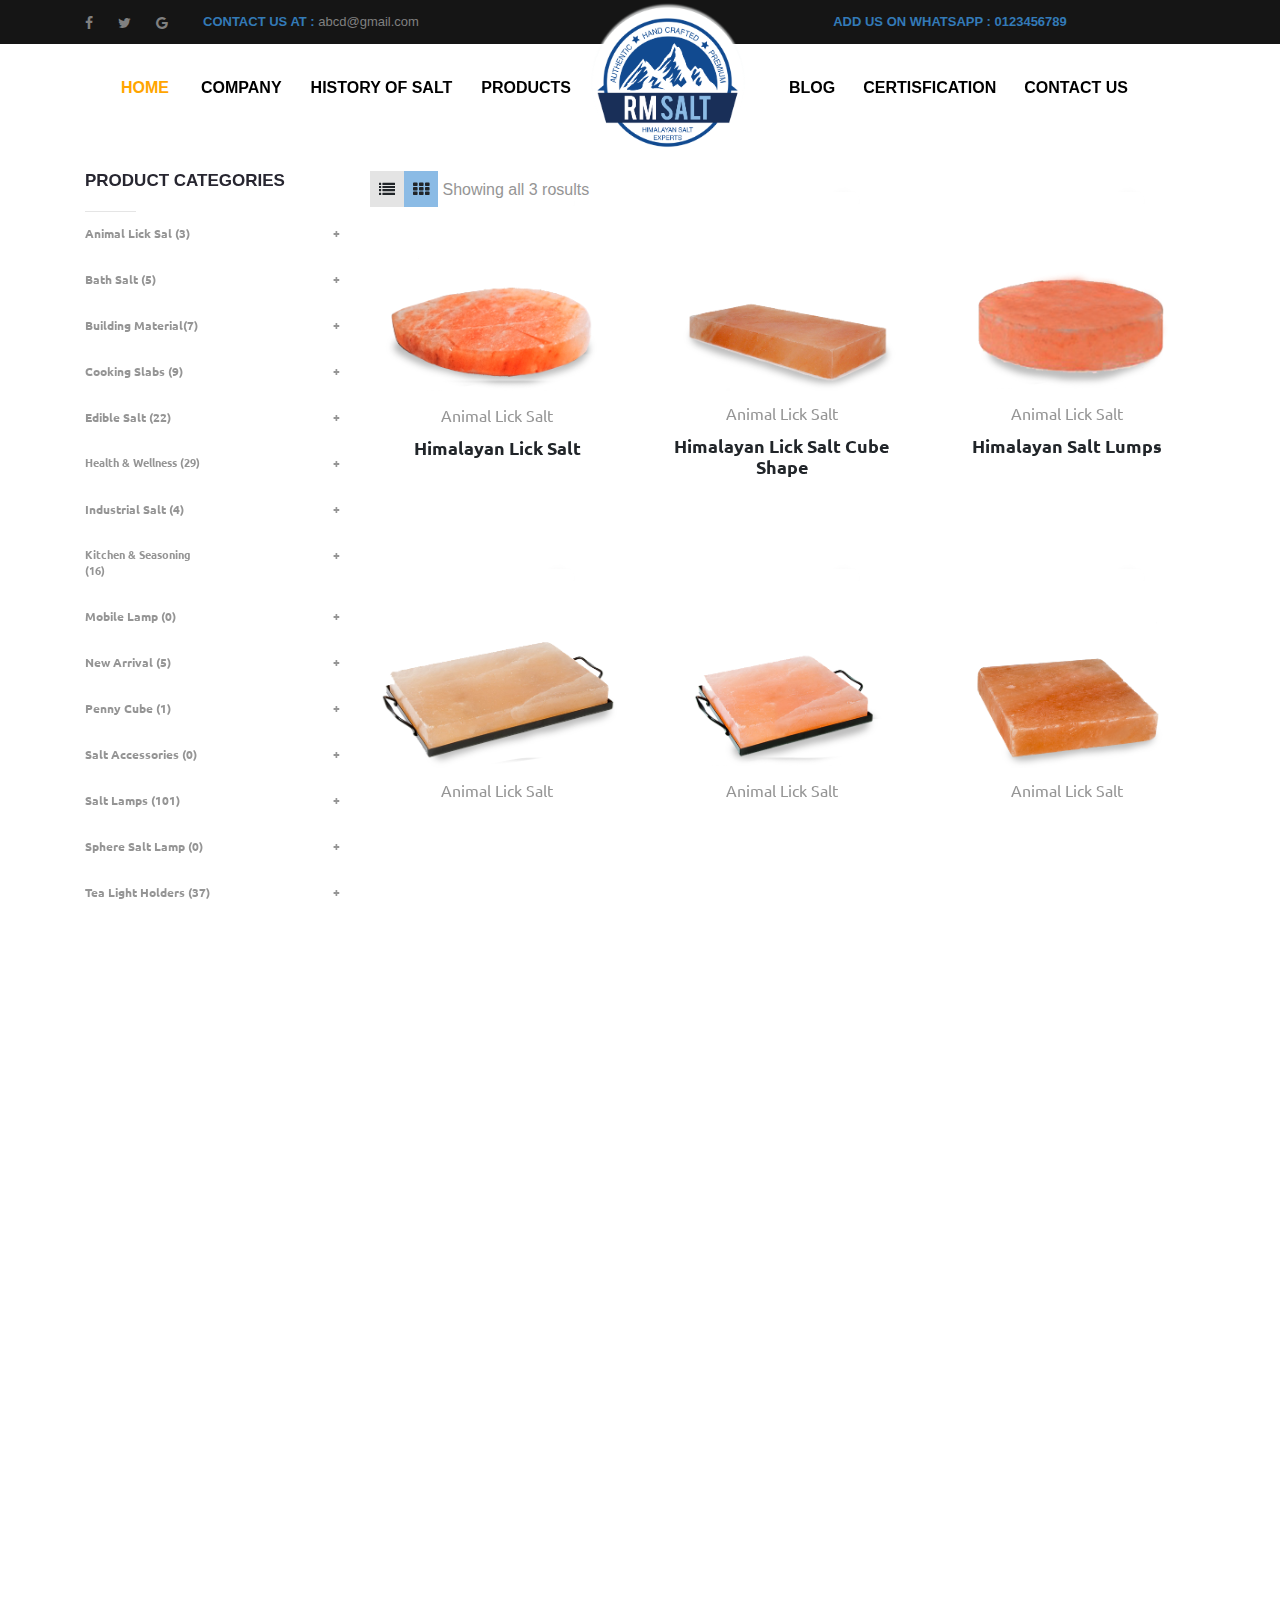
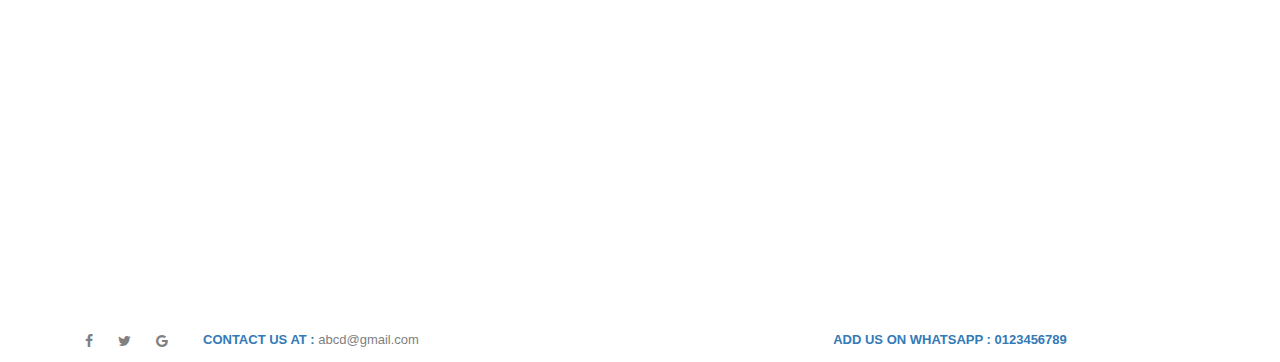
<file: cooking-slabs.html>
<!DOCTYPE html>
<html lang="en">
<head>
    <meta charset="UTF-8">
    <title>Cooking slabs</title>
    <link rel="stylesheet" href="style.css">
    <link rel="stylesheet" href="https://stackpath.bootstrapcdn.com/bootstrap/4.3.1/css/bootstrap.min.css" integrity="sha384-ggOyR0iXCbMQv3Xipma34MD+dH/1fQ784/j6cY/iJTQUOhcWr7x9JvoRxT2MZw1T" crossorigin="anonymous">
    <link rel="stylesheet" href="https://stackpath.bootstrapcdn.com/font-awesome/4.7.0/css/font-awesome.min.css">
    <link rel="stylesheet" href="dist/aos.css">
    <link rel="stylesheet" href="assest/slick-1.8.1/slick/slick.css">
    <link rel="stylesheet" href="assest/slick-1.8.1/slick/slick-theme.css">
    <link href="https://unpkg.com/aos@2.3.1/dist/aos.css" rel="stylesheet">
    <link href="https://fonts.googleapis.com/css?family=Ubuntu&display=swap" rel="stylesheet">

    <script src="dist/aos.js"></script>
</head>
<body>
<header>
    <div class="container">
        <div class="row">
            <div class="col-sm-6 col-xl-6 col-md-12">
                <div class="main-icons">
                    <i class="fa fa-facebook-f"></i>
                    <i class="fa fa-twitter"></i>
                    <i class="fa fa-google"></i>
                    <p><span>CONTACT US AT :</span> abcd@gmail.com</p>
                </div>
            </div>
            <div class="col-sm-6 col-xl-6 col-md-12">
                <div class="main-iconstwo">
                    <p><span>ADD US ON WHATSAPP : 0123456789</span></p>
                </div>
            </div>
        </div>
    </div>
</header>
<div class="container">
    <nav  class="navbar navbar-expand-lg navbar-light">
        <button class="navbar-toggler" type="button" data-toggle="collapse" data-target="#navbarSupportedContent" aria-controls="navbarSupportedContent" aria-expanded="false" aria-label="Toggle navigation">
            <span class="navbar-toggler-icon"></span>
        </button>
        <div class="main-nav-img">
            <img src="images/logo.png" alt="">
        </div>
        <div class="collapse navbar-collapse" id="navbarSupportedContent">
            <ul class="navbar-nav mr-auto">
                <li class="nav-item active">
                    <a class="nav-link" href="index.html">HOME <span class="sr-only">(current)</span></a>
                </li>
                <li class="nav-item dropdown">
                    <a href="#">
                        <div class="dropdown">
                            <span>COMPANY</span>
                            <div class="dropdown-content">
                                <a href=""> <p>ABOUT US</p></a>
                                <a href="salt-mines.html"><p>SALT MINES</p></a>
                                <a href="faq,s.html"><p>FAQ,S</p></a>
                            </div>
                        </div>
                    </a>
                </li>
                <li class="nav-item dropdown">
                    <a href="#">
                        <div class="dropdown">
                            <span>HISTORY OF SALT</span>
                            <div class="dropdown-content margin-000">
                                <a href="benefits-of-salt-lamp.html"><p>BENIFITS OF SALT LAMPS</p></a>
                                <a href="salt-cave.html"><p>SALT CAVES</p></a>
                                <a href="salt-certification.html"><p>SALT CERTIFICATE OF ANALYSIS</p></a>
                            </div>
                        </div>
                    </a>
                </li>
                <li class="nav-item dropdown">
                    <a href="#">
                        <div class="dropdown">
                            <span>PRODUCTS</span>
                            <div class="dropdown-content">
                                <a href="animal-lick-salt.html"><p>Animak Lick Salt</p></a>
                                <a href="cooking-slabs.html"><p>Cooking Slabs</p></a>
                                <a href="under-construction.html"><p>Tea Light Holder</p></a>
                                <a href="under-construction.html"><p>Edible Salt</p></a>
                                <a href="under-construction.html"> <p>Health & Wellness</p></a>
                                <a href="under-construction.html"><p>Salt Lamps</p></a>
                                <a href="under-construction.html"> <p>Night Light Lamps</p></a>
                            </div>
                        </div>
                    </a>
                </li>
                <li class="nav-item">
                    <div class="nav-img">
                        <a href="index.html"><img src="images/logo.png" alt=""></a>
                    </div>
                </li>
                <li class="nav-item">
                    <a class="nav-link" href="under-construction.html">BLOG</a>
                </li>
                <li class="nav-item">
                    <a class="nav-link" href="under-construction.html">CERTISFICATION</a>
                </li>
                <li class="nav-item">
                    <a class="nav-link" href="under-construction.html">CONTACT US</a>
                </li>
            </ul>
        </div>

    </nav>
</div>


<div class="container">
    <div class="row">
        <div class="col-sm-3 col-xl-3 col-md-12">
            <div data-aos="fade-right" class="animal-lick-salt-heading">
                <h6>Product Categories</h6>
                <hr style="width: 20%;text-align: start; margin: 20px 0 0 0;">
                <a href="#"><p>Animal Lick Sal (3)</p> <p>+</p></a>
                <a href="#"><p>Bath Salt (5)</p> <p>+</p></a>
                <a href="#"><p>Building Material(7)</p> <p>+</p></a>
                <a href="#"><p>Cooking Slabs (9)</p> <p>+</p></a>
                <a href="#"><p>Edible Salt (22)</p> <p>+</p></a>
                <a href="#"><p class="wall">Health & Wellness (29)</p> <p>+</p></a>
                <a href="#"><p>Industrial Salt (4)</p> <p>+</p></a>
                <a href="#"><p class="wall">Kitchen & Seasoning (16)</p> <p>+</p></a>
                <a href="#"><p>Mobile Lamp (0)</p> <p>+</p></a>
                <a href="#"><p>New Arrival (5)</p> <p>+</p></a>
                <a href="#"><p>Penny Cube (1)</p> <p>+</p></a>
                <a href="#"><p>Salt Accessories (0)</p> <p>+</p></a>
                <a href="#"><p>Salt Lamps (101)</p> <p>+</p></a>
                <a href="#"><p>Sphere Salt Lamp (0)</p> <p>+</p></a>
                <a href="#"><p>Tea Light Holders (37)</p> <p>+</p></a>
            </div>
        </div>
        <div class="col-sm-9 col-xl-9 col-md-12">
            <div class="row">
                <div class="col-sm-4 col-xl-4 col-md-12">
                    <div data-aos="fade-left" class="animal-lick-salt-icons">
                        <i style="background-color: #95959540;padding: 10px 9px;" class="fa fa-list"></i>
                        <i style="background-color: #8bbbe5;padding: 10px 9px;" class="fa fa-th"></i>
                    </div>
                    <div class="animal-lick-salt-icons">
                        <p>Showing all 3 rosults</p>
                    </div>
                    <div class="main-images cooking-slab-none">
                        <img data-aos="zoom-in" src="images/cooking-slab-one.png" alt="">
                        <p data-aos="fade-up">Animal Lick Salt</p>
                        <h5 data-aos="fade-right">Himalayan Lick Salt</h5>
                    </div>
                </div>
                <div class="col-sm-4 col-xl-4 col-md-12">
                    <div class="main-images cooking-slab">
                        <img data-aos="zoom-in" src="images/cooking-slab-two.png" alt="">
                        <p data-aos="fade-up">Animal Lick Salt</p>
                        <h5 data-aos="fade-right">Himalayan Lick Salt Cube Shape</h5>
                    </div>
                </div>
                <div class="col-sm-4 col-xl-4 col-md-12">
                    <div class="main-images cooking-slab">
                        <img data-aos="zoom-in" src="images/cooking-slab-three.png" alt="">
                        <p data-aos="fade-up">Animal Lick Salt</p>
                        <h5 data-aos="fade-right">Himalayan Salt Lumps</h5>
                    </div>
                </div>
            </div>
            <div class="row">
                <div class="col-sm-4 col-xl-4 col-md-12">
                    <div class="main-images cooking-slab">
                        <img data-aos="zoom-in" src="images/cooking-slab-four.png" alt="">
                        <p data-aos="fade-up">Animal Lick Salt</p>
                        <h5 data-aos="fade-right">Himalayan Lick Salt</h5>
                    </div>
                </div>
                <div class="col-sm-4 col-xl-4 col-md-12">
                    <div class="main-images cooking-slab">
                        <img data-aos="zoom-in" src="images/cooking-slab-five.png" alt="">
                        <p data-aos="fade-up">Animal Lick Salt</p>
                        <h5 data-aos="fade-right">Himalayan Lick Salt Cube Shape</h5>
                    </div>
                </div>
                <div class="col-sm-4 col-xl-4 col-md-12">
                    <div class="main-images cooking-slab">
                        <img data-aos="zoom-in" src="images/cooking-slab-six.png" alt="">
                        <p data-aos="fade-up">Animal Lick Salt</p>
                        <h5 data-aos="fade-right">Himalayan Salt Lumps</h5>
                    </div>
                </div>
            </div>
            <div class="row">
                <div class="col-sm-4 col-xl-4 col-md-12">
                    <div class="main-images cooking-slab">
                        <img data-aos="zoom-in" src="images/cooking-slab-seven.png" alt="">
                        <p data-aos="fade-up">Animal Lick Salt</p>
                        <h5 data-aos="fade-right">Himalayan Lick Salt</h5>
                    </div>
                </div>
                <div class="col-sm-4 col-xl-4 col-md-12">
                    <div class="main-images cooking-slab">
                        <img data-aos="zoom-in" src="images/cooking-slab-eight.png" alt="">
                        <p data-aos="fade-up">Animal Lick Salt</p>
                        <h5 data-aos="fade-right">Himalayan Lick Salt Cube Shape</h5>
                    </div>
                </div>
                <div class="col-sm-4 col-xl-4 col-md-12">
                    <div class="main-images cooking-slab">
                        <img  data-aos="zoom-in" src="images/cooking-slab-nine.png" alt="">
                        <p data-aos="fade-up">Animal Lick Salt</p>
                        <h5 data-aos="fade-right">Himalayan Salt Lumps</h5>
                    </div>
                </div>
            </div>
        </div>
    </div>
</div>


<div data-aos="fade-down" class="container-fluid">
    <div  class="container ">
        <div class="row">
            <div class="col-sm-4 col-xl-4 col-md-12">
                <div class="main-footer-icons-one">
                    <div class="main-bg">
                        <i class="fa fa-send-o fa-fw"></i>
                        <h3>FREE SAMPLING</h3>
                        <p>all over the world</p>
                    </div>
                </div>
            </div>
            <div class="col-sm-4 col-xl-4 col-md-12">
                <div class="main-footer-icons-two">
                    <div class="main-bg">
                        <i class="fa fa-tags fa-fw"></i>
                        <h3>BEST PRIZE</h3>
                        <p>Unbeatable Low Prize</p>
                    </div>
                </div>
            </div>
            <div class="col-sm-4 col-xl-4 col-md-12">
                <div class="main-footer-icons-three">
                    <i class="fa fa-life-ring fa-fw"></i>
                    <h3>24/7 SUPPORT</h3>
                    <p>Contact Us At Anytime.</p>
                </div>
            </div>
        </div>
    </div>
</div>
<div data-aos="fade-down" class="hash">
    <div class="container">
        <div class="footer-contact">
            <div class="row">
                <div class="col-sm-4 col-xl-4 col-md-12">
                    <div class="footer-heading left">
                        <h5>COMPANY INFO</h5>
                        <hr>
                        <ul>
                            <li>About US</li>
                            <li>Contact US</li>
                            <li>FAQ,S</li>
                            <li>Track Sampling Shipment</li>
                            <li>Site Map</li>
                            <li>Privacy Policy</li>
                        </ul>
                    </div>
                </div>
                <div class="col-sm-4 col-xl-4 col-md-12">
                    <div class="footer-heading center">
                        <h5>From Where did you hear about us?</h5>
                        <label>Twitter<input class="small typeone" type="radio" name="radio-902" value="Twitter" checked="checked"></label>
                        <label>Pintrest<input class="small typetwo" type="radio" name="radio-902" value="Twitter"></label>
                        <label>Alibaba<input class="small typethree" type="radio" name="radio-902" value="Twitter"></label>
                        <label>Facebook<input class="small typefour" type="radio" name="radio-902" value="Twitter"></label>
                        <label>Linkedin<input class="small typefive" type="radio" name="radio-902" value="Twitter"></label>
                        <label>Google<input class="small typesix" type="radio" name="radio-902" value="Twitter"></label>
                        <label>Other<input class="small typeseven" type="radio" name="radio-902" value="Twitter"></label>
                    </div>
                </div>
                <div class="col-sm-4 col-xl-4 col-md-12">
                    <div class="footer-heading">
                        <h5>CONTACT US</h5>
                        <hr>
                        <p class="one">we are always ready to assist you</p>
                        <p class="two">Pakistan Address</p>
                        <a class="fourone" href="">
                            <i class="fa fa-home"></i>
                            <p class="three">
                                Plot # B-138 , Sector # 6-G Mehran town Korangi
                                Industrial Area Karachi.
                            </p>
                        </a>
                        <a class="fourtwo" href="">
                            <i class="fa fa-phone"></i>
                            <p class="four">
                                +0332424879
                            </p>
                        </a>
                        <a class="fourthree" href="">
                            <i class="fa fa-envelope-o"></i>
                            <p class="five">
                                sales@rmsalt.com
                            </p>
                        </a>
                    </div>
                </div>
            </div>
        </div>
    </div>
</div>
<header class="delete" style="background-color: white;">
    <div class="container">
        <div class="row">
            <div class="col-sm-6">
                <div class="main-icons">
                    <i class="fa fa-facebook-f"></i>
                    <i class="fa fa-twitter"></i>
                    <i class="fa fa-google"></i>
                    <p><span>CONTACT US AT :</span> abcd@gmail.com</p>
                </div>
            </div>
            <div class="col-sm-6">
                <div class="main-iconstwo">
                    <p><span>ADD US ON WHATSAPP : 0123456789</span></p>
                </div>
            </div>
        </div>
    </div>
</header>
<script src="https://code.jquery.com/jquery-3.2.1.slim.min.js" integrity="sha384-KJ3o2DKtIkvYIK3UENzmM7KCkRr/rE9/Qpg6aAZGJwFDMVNA/GpGFF93hXpG5KkN" crossorigin="anonymous"></script>
<script src="https://cdnjs.cloudflare.com/ajax/libs/popper.js/1.12.9/umd/popper.min.js" integrity="sha384-ApNbgh9B+Y1QKtv3Rn7W3mgPxhU9K/ScQsAP7hUibX39j7fakFPskvXusvfa0b4Q" crossorigin="anonymous"></script>
<script src="https://maxcdn.bootstrapcdn.com/bootstrap/4.0.0/js/bootstrap.min.js" integrity="sha384-JZR6Spejh4U02d8jOt6vLEHfe/JQGiRRSQQxSfFWpi1MquVdAyjUar5+76PVCmYl" crossorigin="anonymous"></script>
<script src="assest/js/jquery-3.2.0.js" type="text/javascript"></script>
<script src="assest/slick-1.8.1/slick/slick.js"></script>
<script src="assest/js/jquery-3.2.0.js" type="text/javascript"></script>
<script src="assest/slick-1.8.1/slick/slick.js"></script>
<script type="text/javascript">
    AOS.init();
</script>
</body>
</html>
</file>
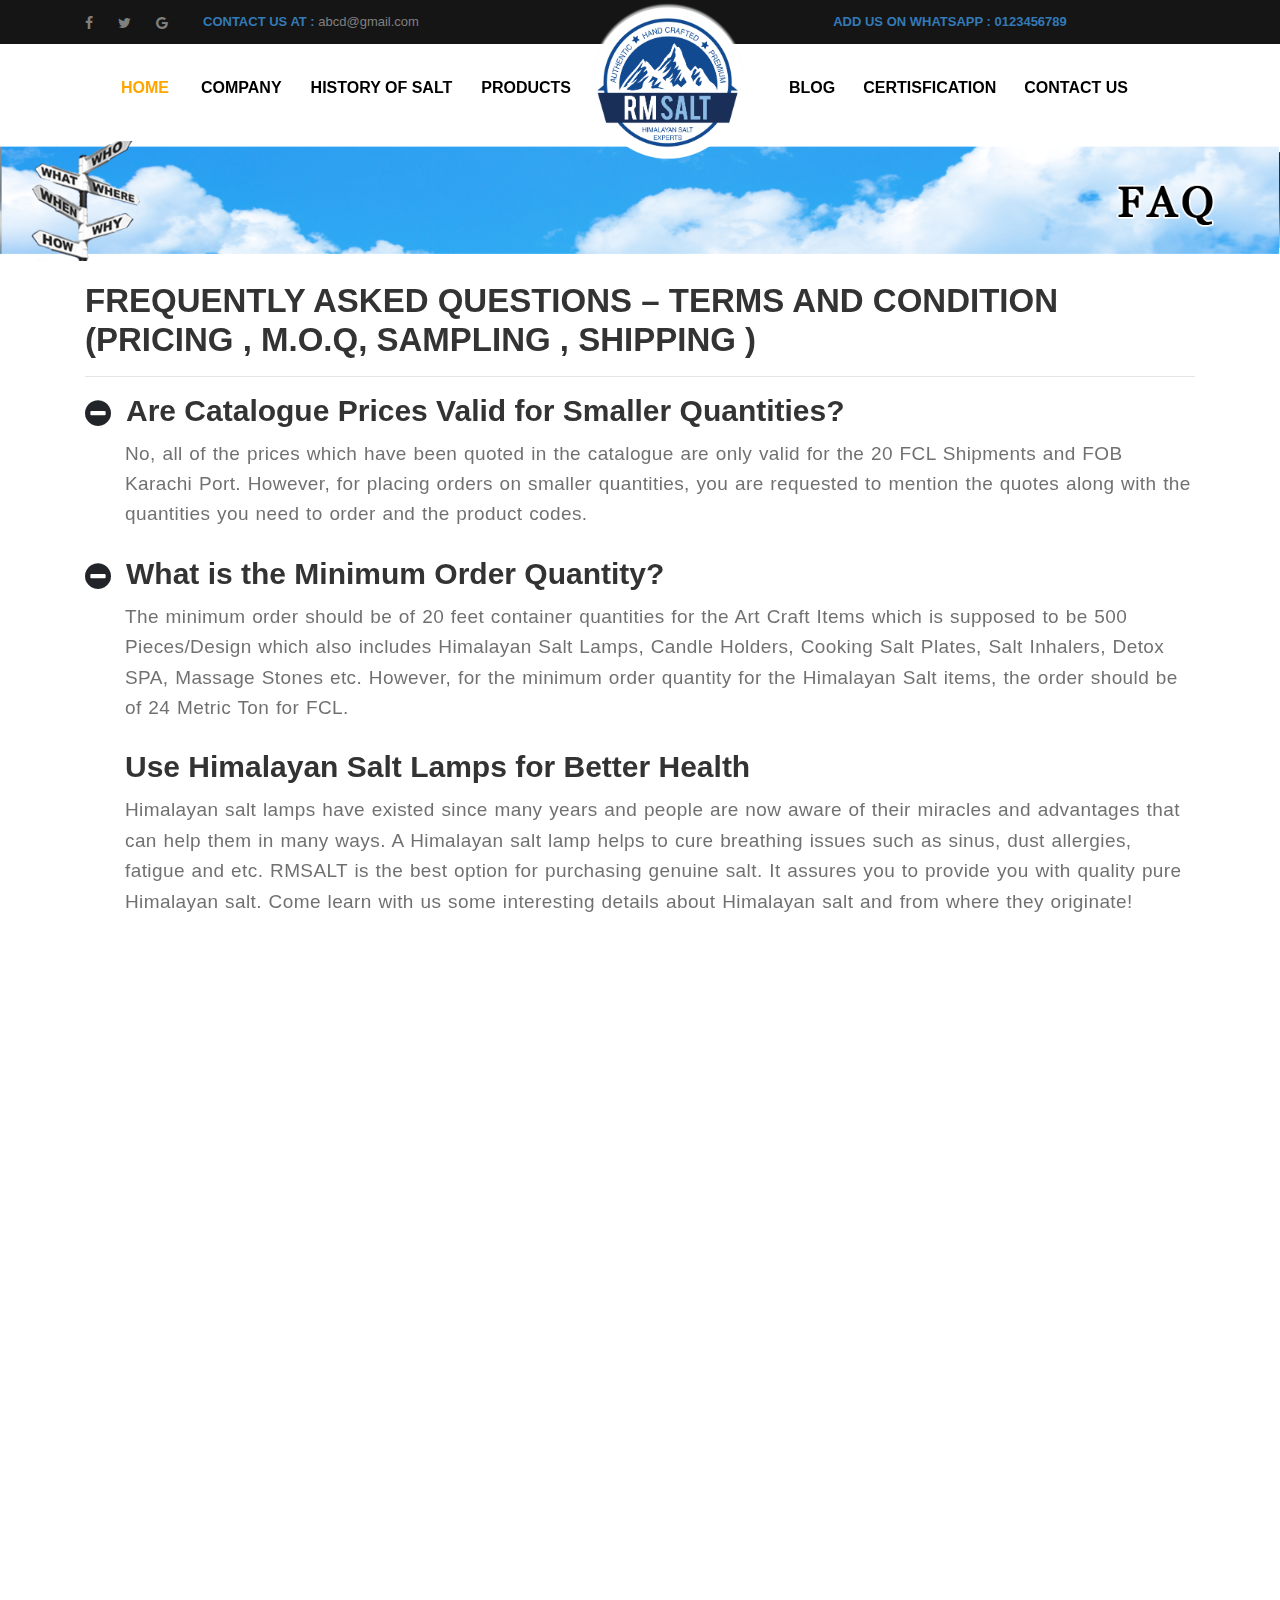
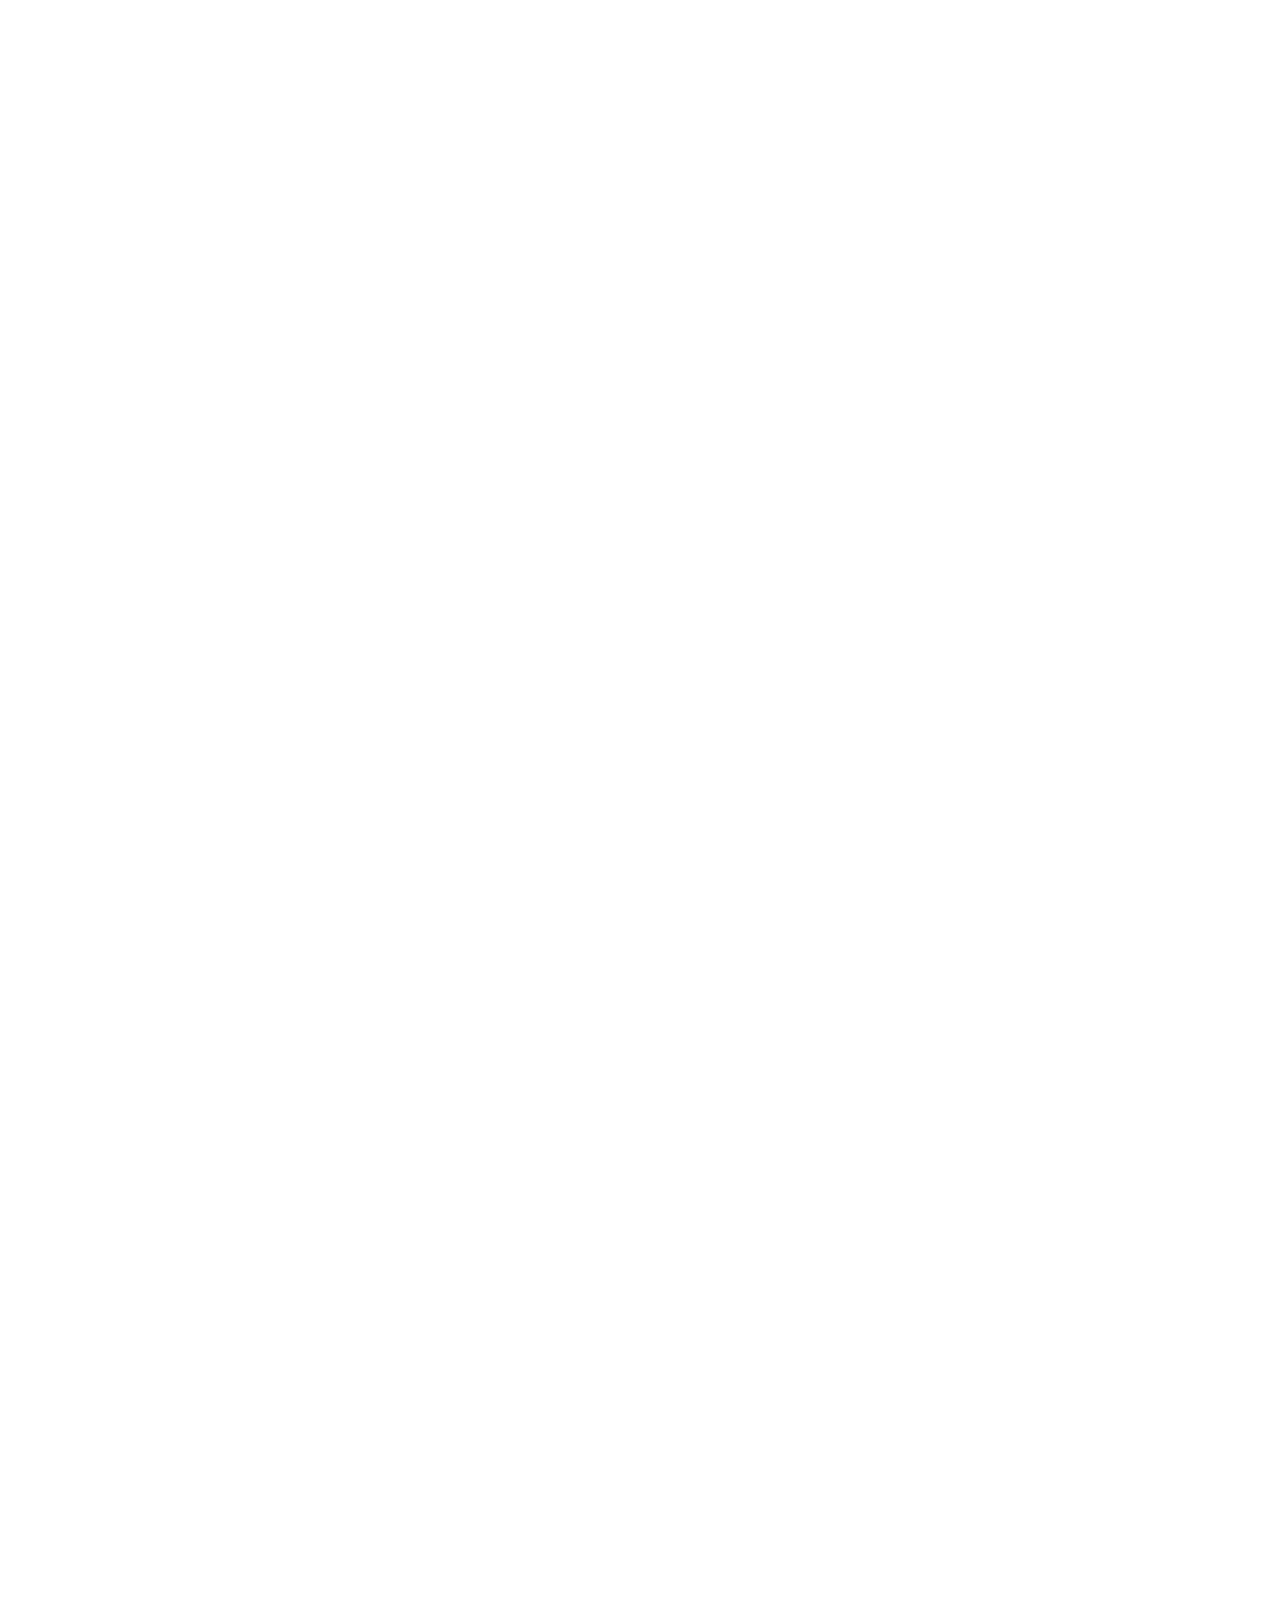
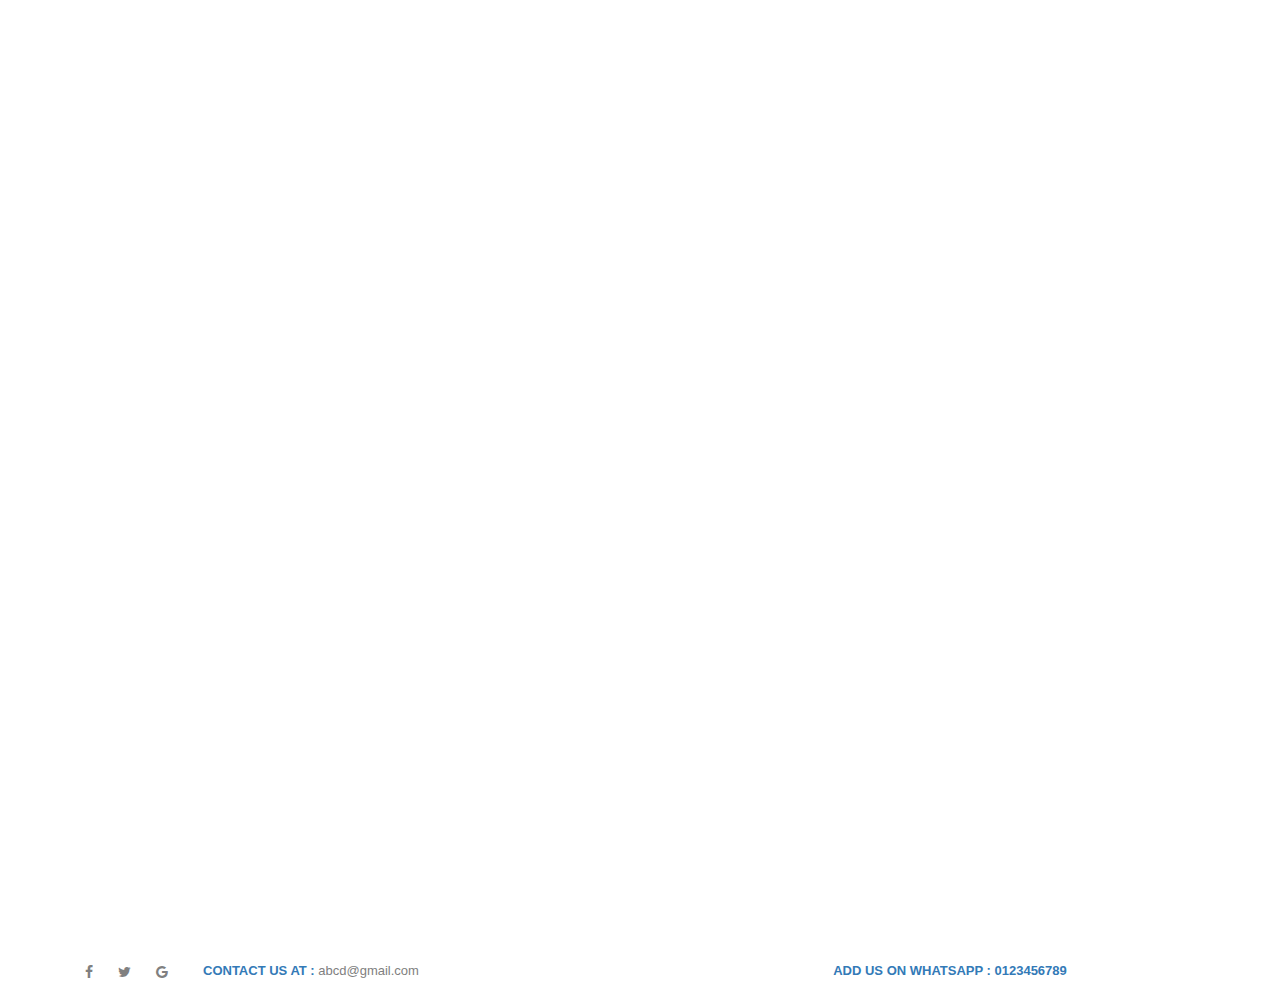
<file: faq,s.html>
<!DOCTYPE html>
<html lang="en">
<head>
    <meta charset="UTF-8">
    <title>Faq,s</title>
    <link rel="stylesheet" href="style.css">
    <link rel="stylesheet" href="https://stackpath.bootstrapcdn.com/bootstrap/4.3.1/css/bootstrap.min.css" integrity="sha384-ggOyR0iXCbMQv3Xipma34MD+dH/1fQ784/j6cY/iJTQUOhcWr7x9JvoRxT2MZw1T" crossorigin="anonymous">
    <link rel="stylesheet" href="https://stackpath.bootstrapcdn.com/font-awesome/4.7.0/css/font-awesome.min.css">
    <link rel="stylesheet" href="dist/aos.css">
    <link rel="stylesheet" href="assest/slick-1.8.1/slick/slick.css">
    <link rel="stylesheet" href="assest/slick-1.8.1/slick/slick-theme.css">
    <link href="https://unpkg.com/aos@2.3.1/dist/aos.css" rel="stylesheet">
    <link href="https://fonts.googleapis.com/css?family=Ubuntu&display=swap" rel="stylesheet">

    <script src="dist/aos.js"></script>
</head>
<body>
<header>
    <div class="container">
        <div class="row">
            <div class="col-sm-6 col-xl-6 col-md-12">
                <div class="main-icons">
                    <i class="fa fa-facebook-f"></i>
                    <i class="fa fa-twitter"></i>
                    <i class="fa fa-google"></i>
                    <p><span>CONTACT US AT :</span> abcd@gmail.com</p>
                </div>
            </div>
            <div class="col-sm-6 col-xl-6 col-md-12">
                <div class="main-iconstwo">
                    <p><span>ADD US ON WHATSAPP : 0123456789</span></p>
                </div>
            </div>
        </div>
    </div>
</header>
<div class="container">
    <nav  class="navbar navbar-expand-lg navbar-light">
        <button class="navbar-toggler" type="button" data-toggle="collapse" data-target="#navbarSupportedContent" aria-controls="navbarSupportedContent" aria-expanded="false" aria-label="Toggle navigation">
            <span class="navbar-toggler-icon"></span>
        </button>
        <div class="main-nav-img">
            <img src="images/logo.png" alt="">
        </div>
        <div class="collapse navbar-collapse" id="navbarSupportedContent">
            <ul class="navbar-nav mr-auto">
                <li class="nav-item active">
                    <a class="nav-link" href="index.html">HOME <span class="sr-only">(current)</span></a>
                </li>
                <li class="nav-item dropdown">
                    <a href="#">
                        <div class="dropdown">
                            <span>COMPANY</span>
                            <div class="dropdown-content">
                                <a href=""> <p>ABOUT US</p></a>
                                <a href="salt-mines.html"><p>SALT MINES</p></a>
                                <a href="faq,s.html"><p>FAQ,S</p></a>
                            </div>
                        </div>
                    </a>
                </li>
                <li class="nav-item dropdown">
                    <a href="#">
                        <div class="dropdown">
                            <span>HISTORY OF SALT</span>
                            <div class="dropdown-content margin-000">
                                <a href="benefits-of-salt-lamp.html"><p>BENIFITS OF SALT LAMPS</p></a>
                                <a href="salt-cave.html"><p>SALT CAVES</p></a>
                                <a href="salt-certification.html"><p>SALT CERTIFICATE OF ANALYSIS</p></a>
                            </div>
                        </div>
                    </a>
                </li>
                <li class="nav-item dropdown">
                    <a href="#">
                        <div class="dropdown">
                            <span>PRODUCTS</span>
                            <div class="dropdown-content">
                                <a href="animal-lick-salt.html"><p>Animak Lick Salt</p></a>
                                <a href="cooking-slabs.html"><p>Cooking Slabs</p></a>
                                <a href="under-construction.html"><p>Tea Light Holder</p></a>
                                <a href="under-construction.html"><p>Edible Salt</p></a>
                                <a href="under-construction.html"> <p>Health & Wellness</p></a>
                                <a href="under-construction.html"><p>Salt Lamps</p></a>
                                <a href="under-construction.html"> <p>Night Light Lamps</p></a>
                            </div>
                        </div>
                    </a>
                </li>
                <li class="nav-item">
                    <div class="nav-img">
                        <a href="index.html"><img src="images/logo.png" alt=""></a>
                    </div>
                </li>
                <li class="nav-item">
                    <a class="nav-link" href="under-construction.html">BLOG</a>
                </li>
                <li class="nav-item">
                    <a class="nav-link" href="under-construction.html">CERTISFICATION</a>
                </li>
                <li class="nav-item">
                    <a class="nav-link" href="under-construction.html">CONTACT US</a>
                </li>
            </ul>
        </div>

    </nav>
</div>




<div style="margin-top: 30px;" class="salt-mines">
    <div class="">
        <div class="salt-mine-image">
            <img data-aos="zoom-in" src="images/faqs-one.png" alt="">
        </div>
    </div>
</div>
<div data-aos="fade-down" class="container">
    <div class="main-faqs-heading">
        <h3>Frequently Asked Questions – Terms and Condition (Pricing , M.O.Q,  Sampling , Shipping  )</h3>
    </div>
</div>
<div data-aos="fade-down" class="container">
    <hr>
</div>
<div data-aos="fade-down" class="container">
    <div class="main-accordions">
        <i class="fa fa-minus-circle accordion"><h4>Are Catalogue Prices Valid for Smaller Quantities?</h4></i>
        <div class="panel">
            <p>No, all of the prices which have been quoted in the catalogue are only valid for the 20 FCL Shipments and
                FOB Karachi Port. However, for placing orders on smaller quantities, you are requested to mention the quotes
                along with the quantities you need to order and the product codes.</p>
        </div>
    </div>
</div>
<div data-aos="fade-down" class="container">
    <div class="main-accordions">
        <i class="fa fa-minus-circle accordion"><h4>What is the Minimum Order Quantity?</h4></i>
        <div class="panel">
            <p>The minimum order should be of 20 feet container quantities for the Art Craft Items which is
                supposed to be 500 Pieces/Design which also includes Himalayan Salt Lamps, Candle Holders,
                Cooking Salt Plates, Salt Inhalers, Detox SPA, Massage Stones etc. However, for the minimum order
                quantity for the Himalayan Salt items, the order should be of 24 Metric Ton for FCL.</p>
            <h4 class="padding-left">Use Himalayan Salt Lamps for Better Health</h4>
            <p>Himalayan salt lamps have existed since many years and people are now aware of their miracles
                and advantages that can help them in many ways. A Himalayan salt lamp helps to cure breathing
                issues such as sinus, dust allergies, fatigue and etc. RMSALT is the best option for purchasing genuine
                salt. It assures you to provide you with quality pure Himalayan salt. Come learn with us some interesting
                details about Himalayan salt and from where they originate!</p>
        </div>
    </div>
</div>
<div data-aos="fade-down" class="container">
    <div class="main-accordions">
        <i class="fa fa-minus-circle accordion"><h4>How Himalayan salt originated?</h4></i>
        <div class="panel">
            <p>Real Himalayan crystal salt is obtained from the foothills of Himalayan mountain range in Tibet.
                People living nearby the salty range had experienced its miracles and benefits so, now it’s a chance
                for you to experience it. Better breathing, spontaneity and increased energy are some of the miracles
                of Himalayan salt. Intake of this salt leads towards better health and healing. Since salt is a requirement
                of the body to perform chemical reactions hence, it makes individuals feel more fresh and energetic.</p>
        <p>RM SALT had used gentle methods of extraction in order to obtain the best quality of salt. However,
            other companies focus over extracting salt by means of explosive methods so that extraction can be
            done faster and in a cheaper way. RM salt assures their valuable customers for providing top quality
            of salt for which use hand mining methods extracting salt.  RM salts gives priority to customer satisfaction
            and their health.</p>
        </div>
    </div>
</div>
<div data-aos="fade-down" class="container">
    <div class="main-accordions">
        <i class="fa fa-minus-circle accordion"><h4>How do Himalayan SALT lamps work?</h4></i>
        <div class="panel">
            <p>The process that is involved in changing unhealthy positive ions to healthy negative ions is very simple.
                The moisture found in the air is absorbed by the salt lamp. The positive ions are made harmless for our
                customers and lamp elevates any negative ions in the air. We have conducted in depth research before extraction
                of salt and it was evident that the negative ions also help individuals in breathing and asthma. Himalayan
                salt lamps consist of natural ions which clean the air in the atmosphere. A soft cloth is used to clean the
                extra moisture that is build up on lamps. Observations had suggested that individulas tend to purchase salt
                lamps in bulk for their home as they make them feel more comfortable in terms of gaining fresher air and
                better mood. RM SALT focuses over customer satisfaction and their well-being hence; it is one-stop solution
                for avoiding mood swings!</p>
        <p style="font-weight: 600; font-size: 26px; padding-bottom: 0;margin-bottom: 0">Himalayan Salt Lamps and Home Décor</p>
        <p>Salt Lamps are widely used by people as part of their home décor item. It is available in almost every shape,
            size and colour. The beautiful fragrance and the ambiance that it creates attracts people to purchase it instantly
            . They are available in many colours like orange, reds and yellows. The size of the room is considered
            while selecting the size of Himalayan lamps. With the large size of lamps, it creates better negative ion
            s in the room. The salt lamps are also available in several shapes like seashells, pyramids, sphere and rose shaped.
            Their outer edges of the salt lamps are decorated with beautiful and intrinsic healing stones and salt crystals.</p>
        </div>
    </div>
</div>
<div data-aos="fade-down" class="container">
    <div class="main-accordions">
        <i class="fa fa-minus-circle accordion"><h4>Who can benefit from Himalayan Salt Lamps?</h4></i>
        <div class="panel">
            <p> The benefits of Himalayan salt lamps are not limited to any one person and anyone can benefit from it as long
                at glows and spreads positivity around.  It is one of the natural remedies for curing breathing and other issues
                like bronchitis and allergies. Individuals suffering from severe nasal allergies had benefitted from the use of
                salt lamps.  Individuals had also shared their opinion that a Himalayan salt lamp makes it easier for them to
                sleep if it is placed around them. Since it is an all-natural product, people who lead stressful lives had
                experienced joyful feelings. People that had breathing issues felt more relaxed and calm after keeping salt
                lamps around them. SpiritualQuest Salt lamps provide a one-time solution for allergies and sinus.
                When atmosphere is full of fresh air so, people feel light, easy and stress free.</p>
            <h4 class="padding-left">SALT CAVE THERAPY BENEFITS</h4>
            <p>Salt Cave therapy is an old traditional way for curing respiratory diseases, enhances glowing skin
                and strengthens the immune system. Himalayan Salt therapy is used to benefit from natural healing
                process found in halotherapy. It is unique way of conducting salt therapy through man made salt cave.
                Different allergies and diseases are cured because of it such as whooping cough, tonsillitis, ear infection,
                asthma and bronchitis.</p>
            <p>When Himalayan salt is directly inhaled, it absorbs moisture while it travels through the respiratory
                system and cleanses as well as clears mucus.  It is a widely accepted fact that Himalayan salt is claimed
                as having anti-inflammatory properties and helps to loosen mucus and further helps to treat asthma. Many
                studies had revealed that people, who experience respiratory conditions and skin disorders, can gain benefits
                from salt therapies if taken on regular basis. RM SALT is beneficial for those who wish to lead a stress and
                mucus free life.</p>
            <p>Moreover, not only this, but it also helps to cure respiratory diseases and common cold and flu. Children and
                adults who experience several types of respiratory diseases and other kind of cold and Flu can take advantage
                from Salt cave therapy. Apart from this, halotherapy also benefits skin related issues such as acne, psoriasis
                and eczema.  When the level of stressis reduced through the production of negative ions therefore immune
                system is also boosted.</p>
            <p>It has to be taken under consideration that Halotherapy is a 100% natural and safe drug free treatment. It provides
                long term relief for curing various minor diseases and is also used for replacement for medications. Children under
                the age of 15 years can also benefit from this and reduce their day to day cold and flu issues. Himalayan Salt room
                provides tranquillity and peace to the heart and creates a soothing atmosphere around. Salt therapy sessions are
                maximised through halo-chambers. The dark room covers Himalayan salt around to provide individuals with joyful experience.
                Many experts of Halo-therapy from Poland had helped to create the real atmosphere that is needed by individuals for
                relaxing.  While breathing in Himalayan Salt, people feel stress free and relaxed. Soothing power of Himalayan salt air heals each body part. The duration of the therapy is of 50 minutes where it provides people with a lifetime
                experience.</p>
             </div>
    </div>
</div>
<div data-aos="fade-down" class="container">
    <div class="main-accordions">
        <i class="fa fa-minus-circle accordion"><h4>How do Himalayan SALT lamps work?</h4></i>
        <div class="panel">
            <p>The process that is involved in changing unhealthy positive ions to healthy negative ions is very simple. The moisture found in the air is absorbed by the salt lamp. The positive ions are made harmless for our customers and lamp elevates any negative ions in the air. We have conducted in depth research before extraction of salt and it was evident that the negative ions also help individuals in breathing and asthma. Himalayan salt lamps consist of natural ions which clean the air in the atmosphere. A soft cloth is used to clean the extra moisture that is build up on lamps. Observations had suggested that individulas tend to purchase salt lamps in bulk for their home as they make them feel more comfortable in terms of gaining fresher air and better mood. RM SALT focuses over customer satisfaction and their well-being hence; it is one-stop solution for avoiding mood swings!</p>
            <p>Himalayan Salt Lamps and Home Décor</p>
            <p>Salt Lamps are widely used by people as part of their home décor item. It is available in almost every shape, size and colour. The beautiful fragrance and the ambiance that it creates attracts people to purchase it instantly. They are available in many colours like orange, reds and yellows. The size of the room is considered while selecting the size of Himalayan lamps. With the large size of lamps, it creates better negative ions in the room. The salt lamps are also available in several shapes like seashells, pyramids, sphere and rose shaped. Their outer edges of the salt lamps are decorated with beautiful and intrinsic healing stones and salt crystals.</p>
        </div>
    </div>
</div>



<div data-aos="fade-down" class="container-fluid">
    <div  class="container ">
        <div class="row">
            <div class="col-sm-4 col-xl-4 col-md-12">
                <div class="main-footer-icons-one">
                    <div class="main-bg">
                        <i class="fa fa-send-o fa-fw"></i>
                        <h3>FREE SAMPLING</h3>
                        <p>all over the world</p>
                    </div>
                </div>
            </div>
            <div class="col-sm-4 col-xl-4 col-md-12">
                <div class="main-footer-icons-two">
                    <div class="main-bg">
                        <i class="fa fa-tags fa-fw"></i>
                        <h3>BEST PRIZE</h3>
                        <p>Unbeatable Low Prize</p>
                    </div>
                </div>
            </div>
            <div class="col-sm-4 col-xl-4 col-md-12">
                <div class="main-footer-icons-three">
                    <i class="fa fa-life-ring fa-fw"></i>
                    <h3>24/7 SUPPORT</h3>
                    <p>Contact Us At Anytime.</p>
                </div>
            </div>
        </div>
    </div>
</div>
<div data-aos="fade-down" class="hash">
    <div class="container">
        <div class="footer-contact">
            <div class="row">
                <div class="col-sm-4 col-xl-4 col-md-12">
                    <div class="footer-heading left">
                        <h5>COMPANY INFO</h5>
                        <hr>
                        <ul>
                            <li>About US</li>
                            <li>Contact US</li>
                            <li>FAQ,S</li>
                            <li>Track Sampling Shipment</li>
                            <li>Site Map</li>
                            <li>Privacy Policy</li>
                        </ul>
                    </div>
                </div>
                <div class="col-sm-4 col-xl-4 col-md-12">
                    <div class="footer-heading center">
                        <h5>From Where did you hear about us?</h5>
                        <label>Twitter<input class="small typeone" type="radio" name="radio-902" value="Twitter" checked="checked"></label>
                        <label>Pintrest<input class="small typetwo" type="radio" name="radio-902" value="Twitter"></label>
                        <label>Alibaba<input class="small typethree" type="radio" name="radio-902" value="Twitter"></label>
                        <label>Facebook<input class="small typefour" type="radio" name="radio-902" value="Twitter"></label>
                        <label>Linkedin<input class="small typefive" type="radio" name="radio-902" value="Twitter"></label>
                        <label>Google<input class="small typesix" type="radio" name="radio-902" value="Twitter"></label>
                        <label>Other<input class="small typeseven" type="radio" name="radio-902" value="Twitter"></label>
                    </div>
                </div>
                <div class="col-sm-4 col-xl-4 col-md-12">
                    <div class="footer-heading">
                        <h5>CONTACT US</h5>
                        <hr>
                        <p class="one">we are always ready to assist you</p>
                        <p class="two">Pakistan Address</p>
                        <a class="fourone" href="">
                            <i class="fa fa-home"></i>
                            <p class="three">
                                Plot # B-138 , Sector # 6-G Mehran town Korangi
                                Industrial Area Karachi.
                            </p>
                        </a>
                        <a class="fourtwo" href="">
                            <i class="fa fa-phone"></i>
                            <p class="four">
                                +0332424879
                            </p>
                        </a>
                        <a class="fourthree" href="">
                            <i class="fa fa-envelope-o"></i>
                            <p class="five">
                                sales@rmsalt.com
                            </p>
                        </a>
                    </div>
                </div>
            </div>
        </div>
    </div>
</div>
<header class="delete" style="background-color: white;">
    <div class="container">
        <div class="row">
            <div class="col-sm-6">
                <div class="main-icons">
                    <i class="fa fa-facebook-f"></i>
                    <i class="fa fa-twitter"></i>
                    <i class="fa fa-google"></i>
                    <p><span>CONTACT US AT :</span> abcd@gmail.com</p>
                </div>
            </div>
            <div class="col-sm-6">
                <div class="main-iconstwo">
                    <p><span>ADD US ON WHATSAPP : 0123456789</span></p>
                </div>
            </div>
        </div>
    </div>
</header>
<script src="https://code.jquery.com/jquery-3.2.1.slim.min.js" integrity="sha384-KJ3o2DKtIkvYIK3UENzmM7KCkRr/rE9/Qpg6aAZGJwFDMVNA/GpGFF93hXpG5KkN" crossorigin="anonymous"></script>
<script src="https://cdnjs.cloudflare.com/ajax/libs/popper.js/1.12.9/umd/popper.min.js" integrity="sha384-ApNbgh9B+Y1QKtv3Rn7W3mgPxhU9K/ScQsAP7hUibX39j7fakFPskvXusvfa0b4Q" crossorigin="anonymous"></script>
<script src="https://maxcdn.bootstrapcdn.com/bootstrap/4.0.0/js/bootstrap.min.js" integrity="sha384-JZR6Spejh4U02d8jOt6vLEHfe/JQGiRRSQQxSfFWpi1MquVdAyjUar5+76PVCmYl" crossorigin="anonymous"></script>
<script src="assest/js/jquery-3.2.0.js" type="text/javascript"></script>
<script src="assest/slick-1.8.1/slick/slick.js"></script>
<script src="assest/js/jquery-3.2.0.js" type="text/javascript"></script>
<script src="assest/slick-1.8.1/slick/slick.js"></script>
<script type="text/javascript">
    AOS.init();
</script>
</body>
</html>
</file>
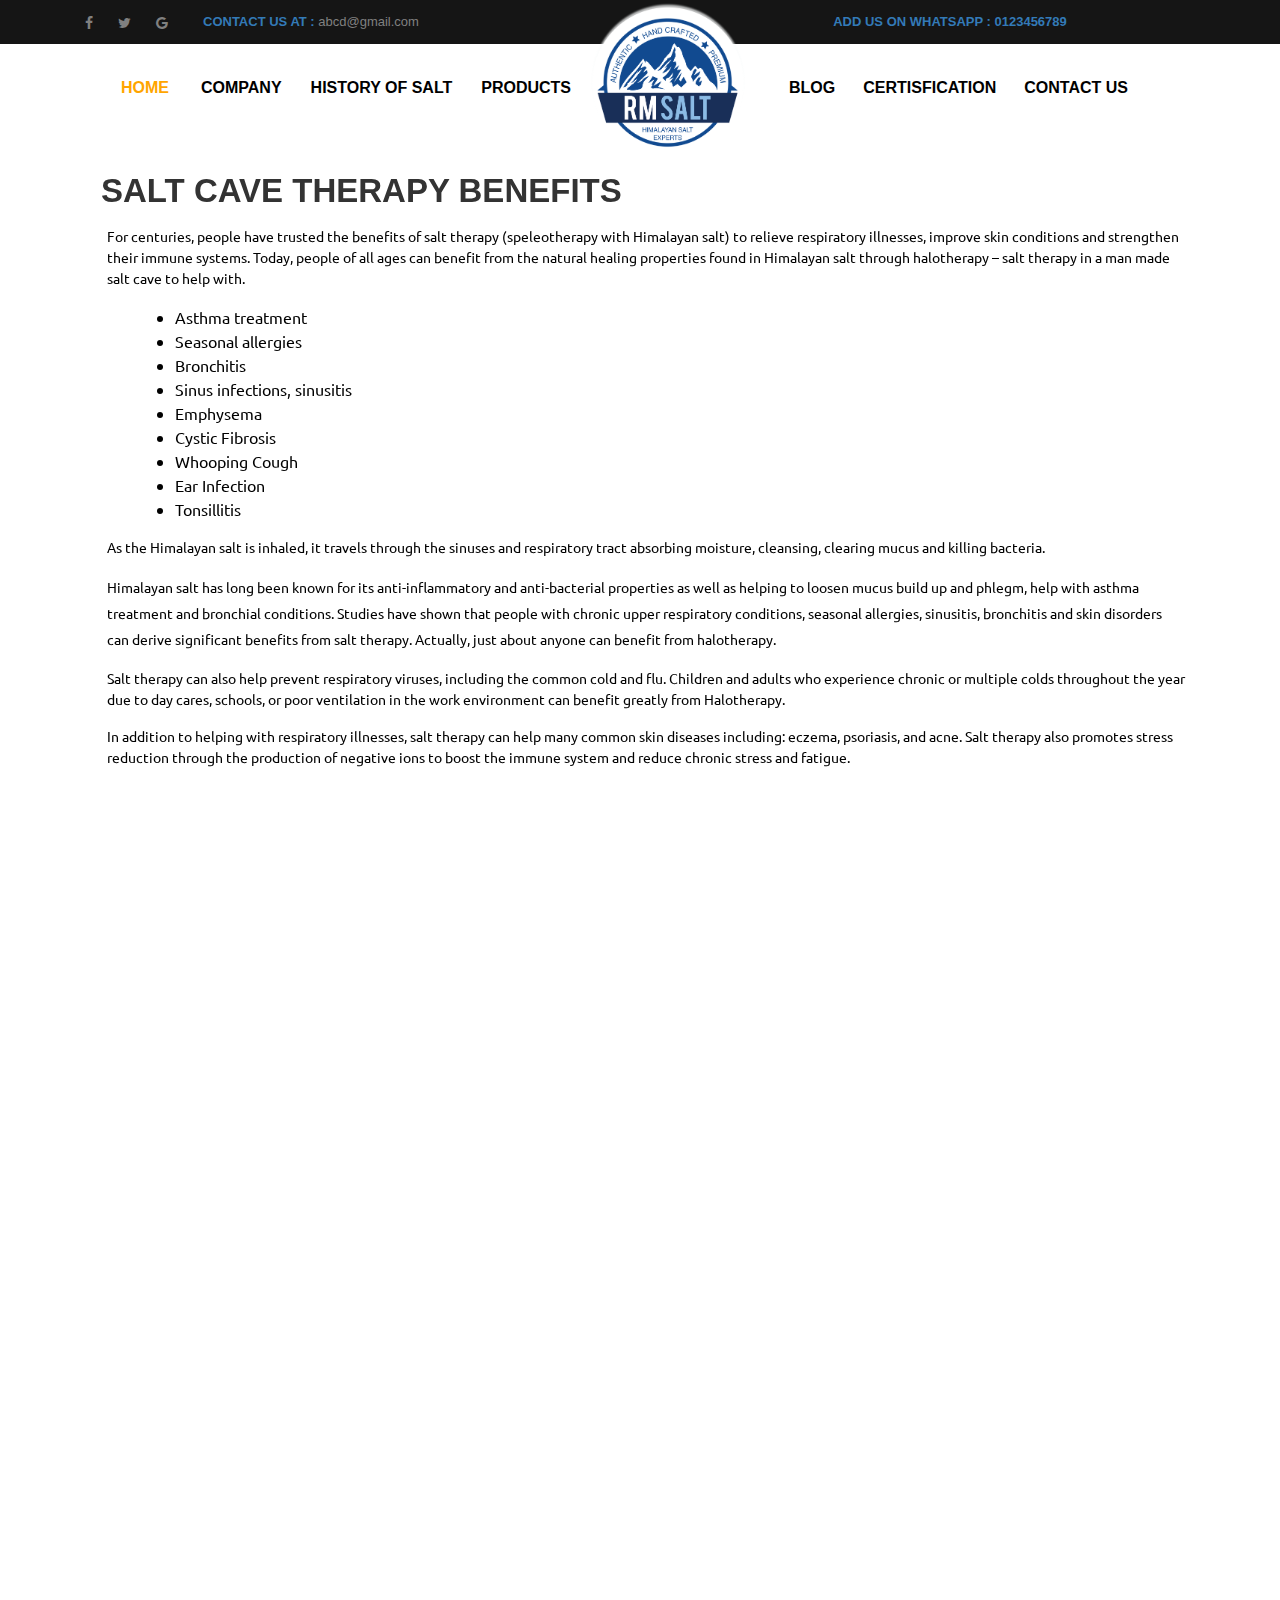
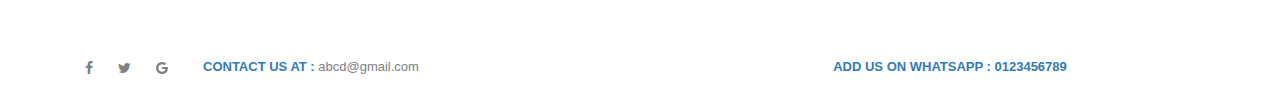
<file: salt-cave.html>
<!DOCTYPE html>
<html lang="en">
<head>
    <meta charset="UTF-8">
    <title>Salt-cave</title>
    <link rel="stylesheet" href="style.css">
    <link rel="stylesheet" href="https://stackpath.bootstrapcdn.com/bootstrap/4.3.1/css/bootstrap.min.css" integrity="sha384-ggOyR0iXCbMQv3Xipma34MD+dH/1fQ784/j6cY/iJTQUOhcWr7x9JvoRxT2MZw1T" crossorigin="anonymous">
    <link rel="stylesheet" href="https://stackpath.bootstrapcdn.com/font-awesome/4.7.0/css/font-awesome.min.css">
    <link rel="stylesheet" href="dist/aos.css">
    <link rel="stylesheet" href="assest/slick-1.8.1/slick/slick.css">
    <link rel="stylesheet" href="assest/slick-1.8.1/slick/slick-theme.css">
    <link href="https://unpkg.com/aos@2.3.1/dist/aos.css" rel="stylesheet">
    <link href="https://fonts.googleapis.com/css?family=Ubuntu&display=swap" rel="stylesheet">

    <script src="dist/aos.js"></script>
</head>
<body>
<header>
    <div class="container">
        <div class="row">
            <div class="col-sm-6 col-xl-6 col-md-12">
                <div class="main-icons">
                    <i class="fa fa-facebook-f"></i>
                    <i class="fa fa-twitter"></i>
                    <i class="fa fa-google"></i>
                    <p><span>CONTACT US AT :</span> abcd@gmail.com</p>
                </div>
            </div>
            <div class="col-sm-6 col-xl-6 col-md-12">
                <div class="main-iconstwo">
                    <p><span>ADD US ON WHATSAPP : 0123456789</span></p>
                </div>
            </div>
        </div>
    </div>
</header>
<div class="container">
    <nav  class="navbar navbar-expand-lg navbar-light">
        <button class="navbar-toggler" type="button" data-toggle="collapse" data-target="#navbarSupportedContent" aria-controls="navbarSupportedContent" aria-expanded="false" aria-label="Toggle navigation">
            <span class="navbar-toggler-icon"></span>
        </button>
        <div class="main-nav-img">
            <img src="images/logo.png" alt="">
        </div>
        <div class="collapse navbar-collapse" id="navbarSupportedContent">
            <ul class="navbar-nav mr-auto">
                <li class="nav-item active">
                    <a class="nav-link" href="index.html">HOME <span class="sr-only">(current)</span></a>
                </li>
                <li class="nav-item dropdown">
                    <a href="#">
                        <div class="dropdown">
                            <span>COMPANY</span>
                            <div class="dropdown-content">
                                <a href=""> <p>ABOUT US</p></a>
                                <a href="salt-mines.html"><p>SALT MINES</p></a>
                                <a href="faq,s.html"><p>FAQ,S</p></a>
                            </div>
                        </div>
                    </a>
                </li>
                <li class="nav-item dropdown">
                    <a href="#">
                        <div class="dropdown">
                            <span>HISTORY OF SALT</span>
                            <div class="dropdown-content margin-000">
                                <a href="benefits-of-salt-lamp.html"><p>BENIFITS OF SALT LAMPS</p></a>
                                <a href="salt-cave.html"><p>SALT CAVES</p></a>
                                <a href="salt-certification.html"><p>SALT CERTIFICATE OF ANALYSIS</p></a>
                            </div>
                        </div>
                    </a>
                </li>
                <li class="nav-item dropdown">
                    <a href="#">
                        <div class="dropdown">
                            <span>PRODUCTS</span>
                            <div class="dropdown-content">
                                <a href="animal-lick-salt.html"><p>Animak Lick Salt</p></a>
                                <a href="cooking-slabs.html"><p>Cooking Slabs</p></a>
                                <a href="under-construction.html"><p>Tea Light Holder</p></a>
                                <a href="under-construction.html"><p>Edible Salt</p></a>
                                <a href="under-construction.html"> <p>Health & Wellness</p></a>
                                <a href="under-construction.html"><p>Salt Lamps</p></a>
                                <a href="under-construction.html"> <p>Night Light Lamps</p></a>
                            </div>
                        </div>
                    </a>
                </li>
                <li class="nav-item">
                    <div class="nav-img">
                        <a href="index.html"><img src="images/logo.png" alt=""></a>
                    </div>
                </li>
                <li class="nav-item">
                    <a class="nav-link" href="under-construction.html">BLOG</a>
                </li>
                <li class="nav-item">
                    <a class="nav-link" href="under-construction.html">CERTISFICATION</a>
                </li>
                <li class="nav-item">
                    <a class="nav-link" href="under-construction.html">CONTACT US</a>
                </li>
            </ul>
        </div>

    </nav>
</div>


<div class="container">
    <div class="salt-cave-heading">
        <h3  data-aos="flip-left">SALT CAVE THERAPY BENEFITS</h3>
        <p data-aos="fade-up">For centuries, people have trusted the benefits of salt therapy (speleotherapy with Himalayan salt)
            to relieve respiratory illnesses, improve skin conditions and strengthen their immune systems.
            Today, people of all ages can benefit from the natural healing properties found in Himalayan salt
            through halotherapy – salt therapy in a man made salt cave to help with.</p>
        <ul data-aos="fade-left">
            <li>Asthma treatment</li>
            <li>Seasonal allergies</li>
            <li>Bronchitis</li>
            <li>Sinus infections, sinusitis</li>
            <li>Emphysema</li>
            <li>Cystic Fibrosis</li>
            <li>Whooping Cough</li>
            <li>Ear Infection</li>
            <li>Tonsillitis</li>
        </ul>
        <p  data-aos="fade-up">As the Himalayan salt is inhaled, it travels
            through the sinuses and respiratory tract absorbing moisture, cleansing, clearing mucus and killing bacteria.</p>
        <p data-aos="fade-up" class="main87" style="line-height: 26px">Himalayan salt has long been known for its anti-inflammatory
            and anti-bacterial properties as well as helping to loosen mucus build up and phlegm, help with asthma
            treatment and bronchial conditions. Studies have shown that people with chronic upper respiratory conditions,
            seasonal allergies, sinusitis, bronchitis and skin disorders can derive significant benefits from salt therapy.
            Actually, just about anyone can benefit from halotherapy.</p>
        <p data-aos="fade-up">Salt therapy can also help prevent respiratory viruses, including the common cold and flu.
            Children and adults who experience chronic or multiple colds throughout the year due
            to day cares, schools, or poor ventilation in the work environment can benefit greatly from Halotherapy.</p>
        <p data-aos="fade-up">In addition to helping with respiratory illnesses, salt therapy can help many common skin diseases including:
            eczema, psoriasis, and acne. Salt therapy also promotes stress reduction through the production of negative ions
            to boost the immune system and reduce chronic stress and fatigue.</p>
        <p data-aos="fade-up">Halotherapy is 100% natural, safe, and drug free treatment. It provides effective long-term relief and
            it can be used as a complementary treatment to prescribed medications or as a sole treatment.
            Halotherapy works exceedingly well for children.  shown that people with chronic upper respiratory
            conditions, seasonal allergies, sinusitis, bronchitis and skin disorders can derive significant benefits from salt therapy.
            Actually, just about anyone can benefit from halotherapy.</p>
        <p data-aos="fade-up" style="margin-bottom: 40px">Relaxing in a Himalayan salt room is a unique and tranquil experience. At Salt Caves our halo-chamber has
            been specially designed to enhance your experience and maximise the outcomes of your Himalayan salt
            therapy sessions.Our Himalayan salt cave is a warmed and darkened room which has several inches of
            Himalayan salt crystals covering the floor, ceiling and walls. The Himalayan salt room has been built
            under guidance and instruction from Halo-therapy experts in Poland who have helped us replicate those
            Himalayan Salt Caves found in Europe. All you need to do is sit back and relax in one of our comfortable
            chairs and retreat from the world as you breathe in the Himalayan salt infused air. Cleanse your airways
            and let the healing power of Himalayan salt to touch your skin. Just like a day at the beach! A typical
            Himalayan salt therapy session lasts for 50 minutes. Children respond extremely well to Himalayan salt
            therapy and are safe to join you in the cave during your session.</p>
    </div>
</div>

<div data-aos="fade-down" class="container-fluid">
    <div  class="container ">
        <div class="row">
            <div class="col-sm-4 col-xl-4 col-md-12">
                <div class="main-footer-icons-one">
                    <div class="main-bg">
                        <i class="fa fa-send-o fa-fw"></i>
                        <h3>FREE SAMPLING</h3>
                        <p>all over the world</p>
                    </div>
                </div>
            </div>
            <div class="col-sm-4 col-xl-4 col-md-12">
                <div class="main-footer-icons-two">
                    <div class="main-bg">
                        <i class="fa fa-tags fa-fw"></i>
                        <h3>BEST PRIZE</h3>
                        <p>Unbeatable Low Prize</p>
                    </div>
                </div>
            </div>
            <div class="col-sm-4 col-xl-4 col-md-12">
                <div class="main-footer-icons-three">
                    <i class="fa fa-life-ring fa-fw"></i>
                    <h3>24/7 SUPPORT</h3>
                    <p>Contact Us At Anytime.</p>
                </div>
            </div>
        </div>
    </div>
</div>
<div data-aos="fade-down" class="hash">
    <div class="container">
        <div class="footer-contact">
            <div class="row">
                <div class="col-sm-4 col-xl-4 col-md-12">
                    <div class="footer-heading left">
                        <h5>COMPANY INFO</h5>
                        <hr>
                        <ul>
                            <li>About US</li>
                            <li>Contact US</li>
                            <li>FAQ,S</li>
                            <li>Track Sampling Shipment</li>
                            <li>Site Map</li>
                            <li>Privacy Policy</li>
                        </ul>
                    </div>
                </div>
                <div class="col-sm-4 col-xl-4 col-md-12">
                    <div class="footer-heading center">
                        <h5>From Where did you hear about us?</h5>
                        <label>Twitter<input class="small typeone" type="radio" name="radio-902" value="Twitter" checked="checked"></label>
                        <label>Pintrest<input class="small typetwo" type="radio" name="radio-902" value="Twitter"></label>
                        <label>Alibaba<input class="small typethree" type="radio" name="radio-902" value="Twitter"></label>
                        <label>Facebook<input class="small typefour" type="radio" name="radio-902" value="Twitter"></label>
                        <label>Linkedin<input class="small typefive" type="radio" name="radio-902" value="Twitter"></label>
                        <label>Google<input class="small typesix" type="radio" name="radio-902" value="Twitter"></label>
                        <label>Other<input class="small typeseven" type="radio" name="radio-902" value="Twitter"></label>
                    </div>
                </div>
                <div class="col-sm-4 col-xl-4 col-md-12">
                    <div class="footer-heading">
                        <h5>CONTACT US</h5>
                        <hr>
                        <p class="one">we are always ready to assist you</p>
                        <p class="two">Pakistan Address</p>
                        <a class="fourone" href="">
                            <i class="fa fa-home"></i>
                            <p class="three">
                                Plot # B-138 , Sector # 6-G Mehran town Korangi
                                Industrial Area Karachi.
                            </p>
                        </a>
                        <a class="fourtwo" href="">
                            <i class="fa fa-phone"></i>
                            <p class="four">
                                +0332424879
                            </p>
                        </a>
                        <a class="fourthree" href="">
                            <i class="fa fa-envelope-o"></i>
                            <p class="five">
                                sales@rmsalt.com
                            </p>
                        </a>
                    </div>
                </div>
            </div>
        </div>
    </div>
</div>
<header class="delete" style="background-color: white;">
    <div class="container">
        <div class="row">
            <div class="col-sm-6">
                <div class="main-icons">
                    <i class="fa fa-facebook-f"></i>
                    <i class="fa fa-twitter"></i>
                    <i class="fa fa-google"></i>
                    <p><span>CONTACT US AT :</span> abcd@gmail.com</p>
                </div>
            </div>
            <div class="col-sm-6">
                <div class="main-iconstwo">
                    <p><span>ADD US ON WHATSAPP : 0123456789</span></p>
                </div>
            </div>
        </div>
    </div>
</header>
<script src="https://code.jquery.com/jquery-3.2.1.slim.min.js" integrity="sha384-KJ3o2DKtIkvYIK3UENzmM7KCkRr/rE9/Qpg6aAZGJwFDMVNA/GpGFF93hXpG5KkN" crossorigin="anonymous"></script>
<script src="https://cdnjs.cloudflare.com/ajax/libs/popper.js/1.12.9/umd/popper.min.js" integrity="sha384-ApNbgh9B+Y1QKtv3Rn7W3mgPxhU9K/ScQsAP7hUibX39j7fakFPskvXusvfa0b4Q" crossorigin="anonymous"></script>
<script src="https://maxcdn.bootstrapcdn.com/bootstrap/4.0.0/js/bootstrap.min.js" integrity="sha384-JZR6Spejh4U02d8jOt6vLEHfe/JQGiRRSQQxSfFWpi1MquVdAyjUar5+76PVCmYl" crossorigin="anonymous"></script>
<script src="assest/js/jquery-3.2.0.js" type="text/javascript"></script>
<script src="assest/slick-1.8.1/slick/slick.js"></script>
<script src="assest/js/jquery-3.2.0.js" type="text/javascript"></script>
<script src="assest/slick-1.8.1/slick/slick.js"></script>
<script type="text/javascript">
    AOS.init();
</script>
</body>
</html>
</file>
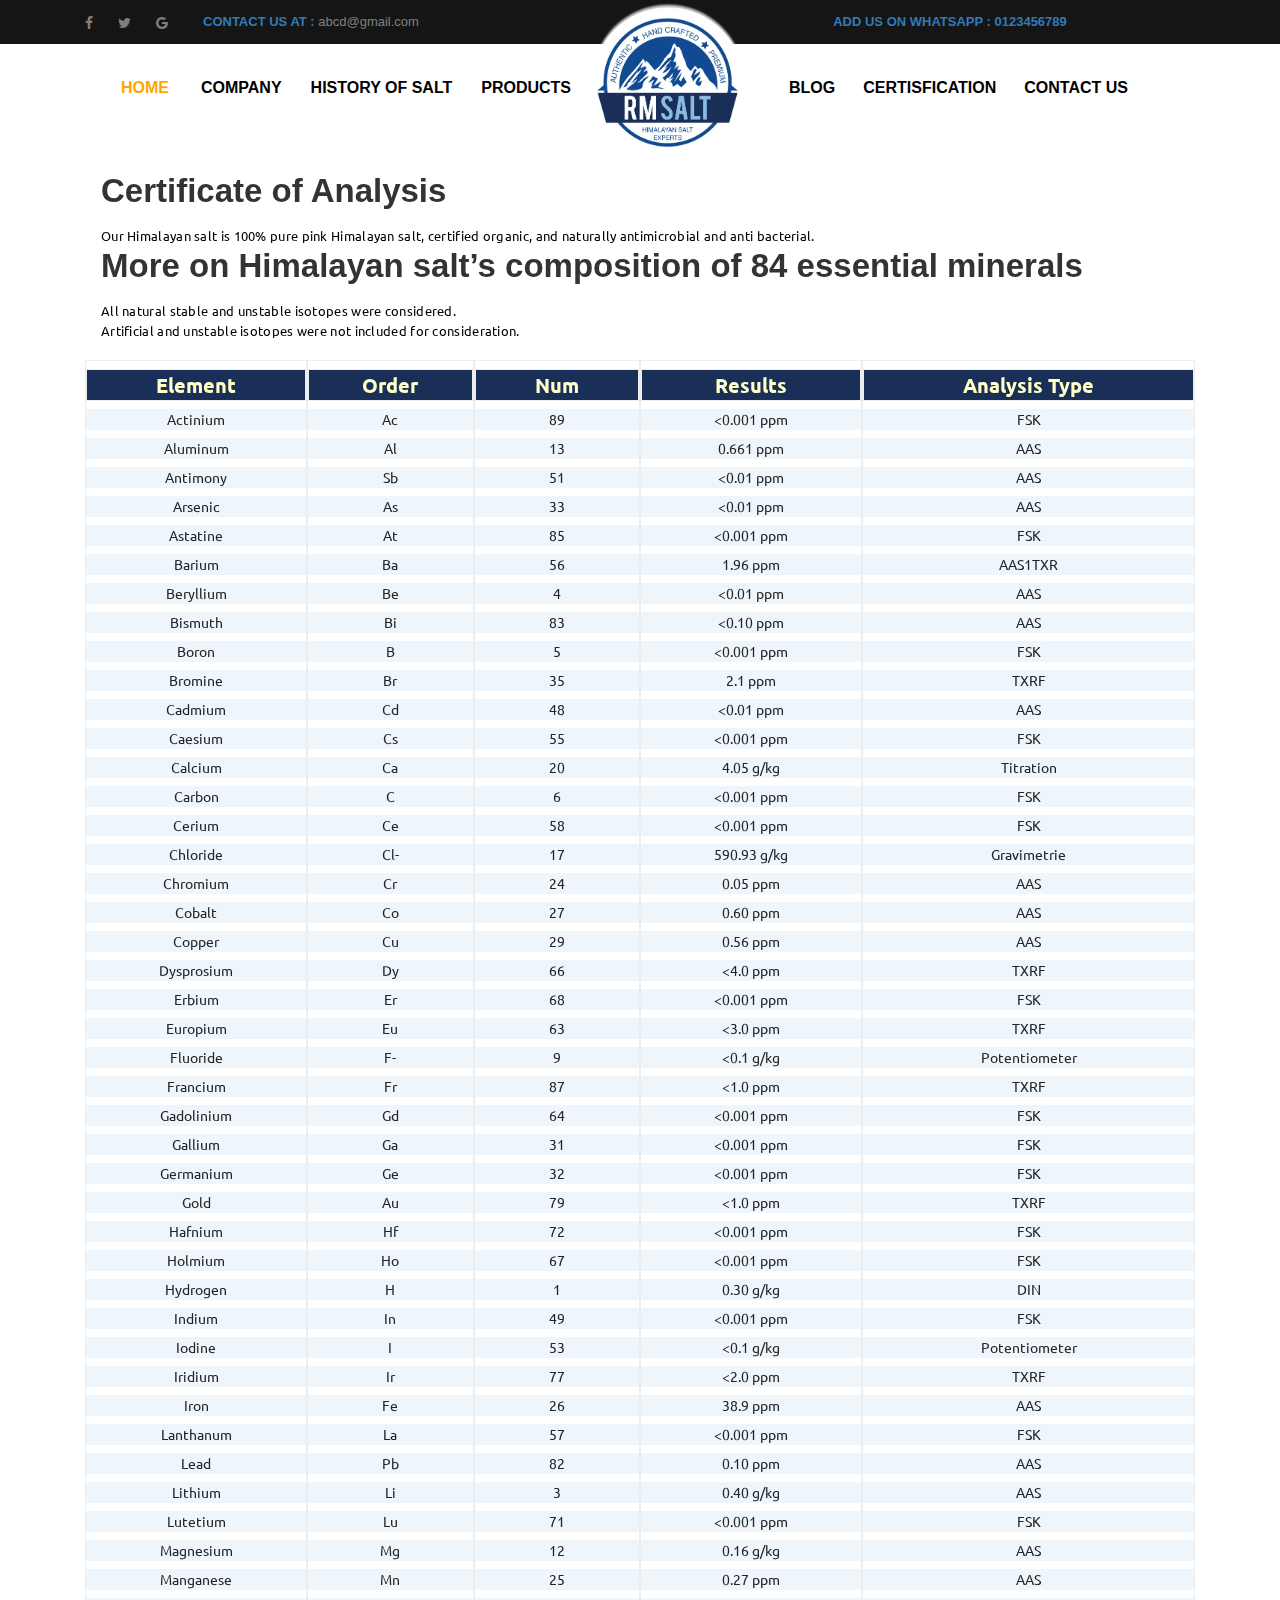
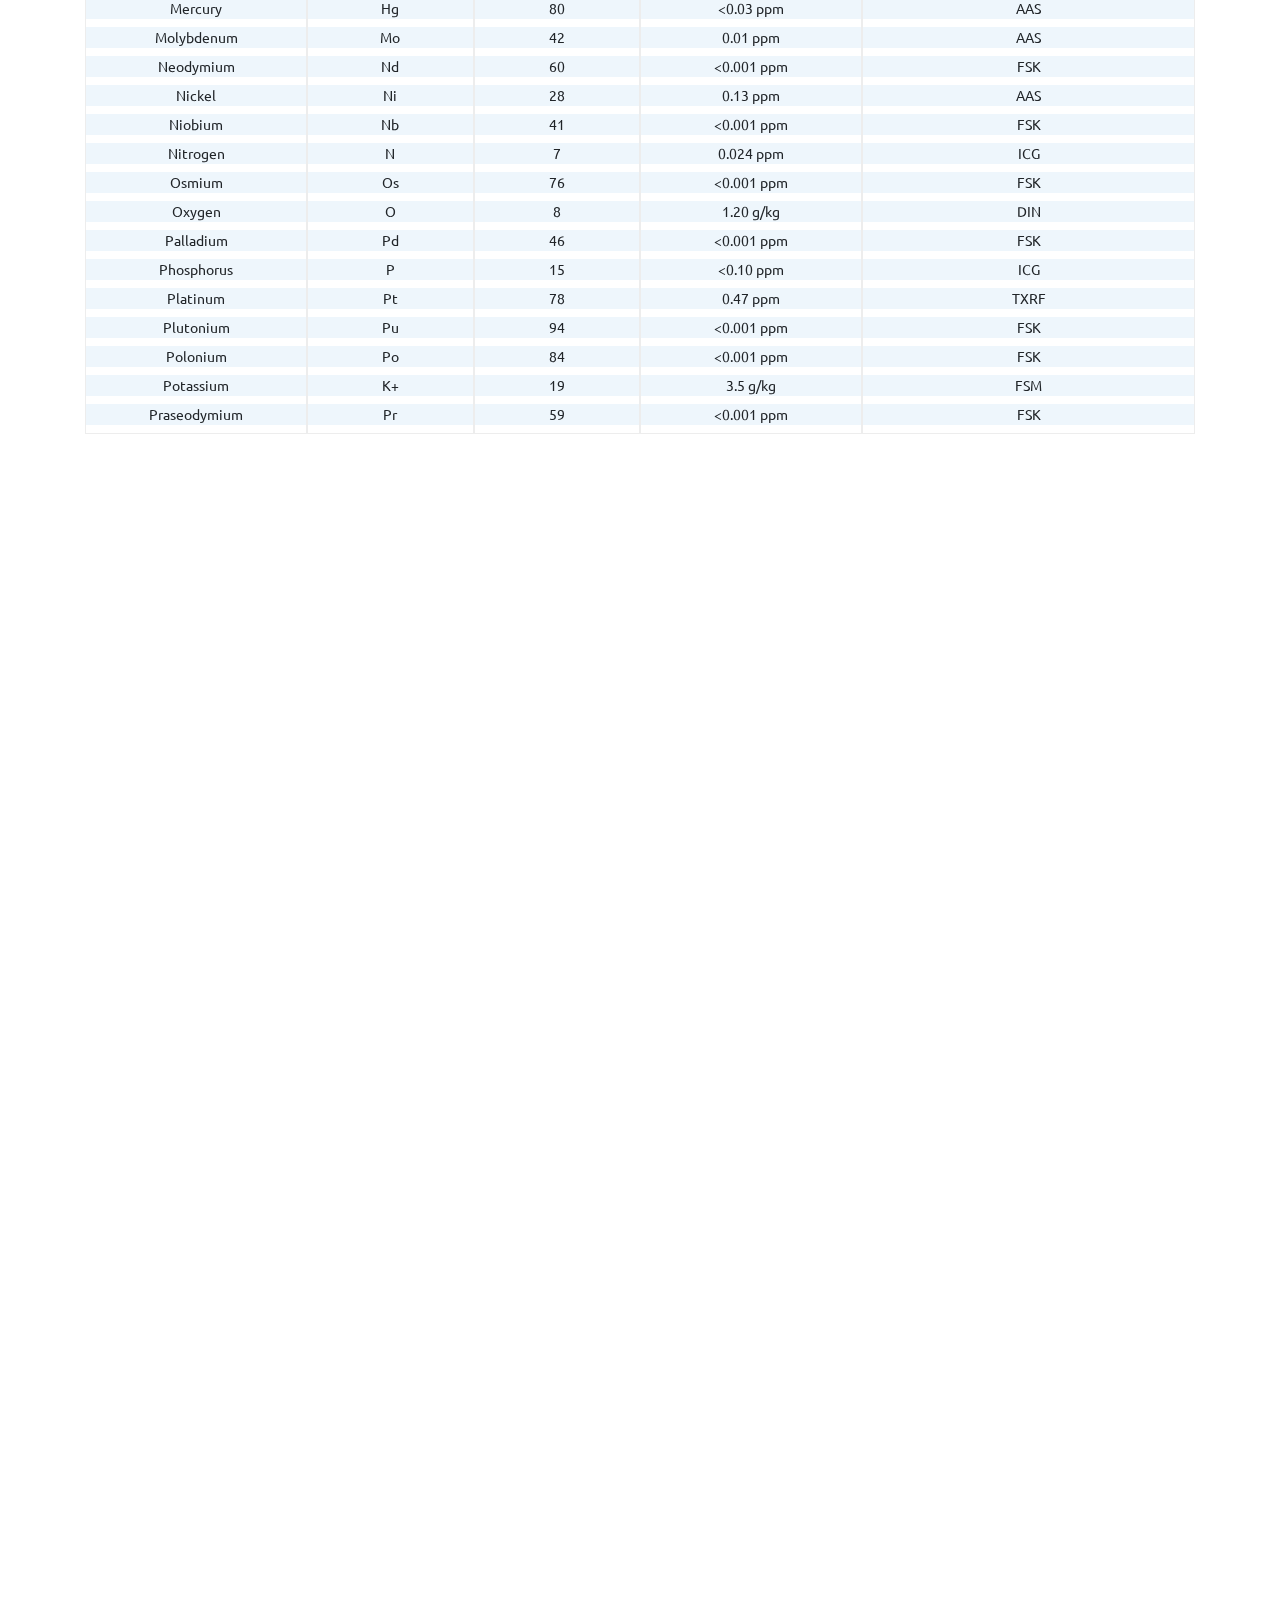
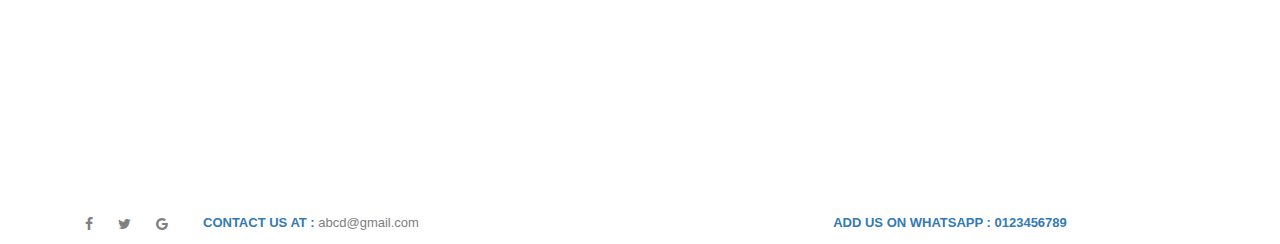
<file: salt-certification.html>
<!DOCTYPE html>
<html lang="en">
<head>
    <meta charset="UTF-8">
    <title>Salt Certifiction</title>
    <link rel="stylesheet" href="style.css">
    <link rel="stylesheet" href="https://stackpath.bootstrapcdn.com/bootstrap/4.3.1/css/bootstrap.min.css" integrity="sha384-ggOyR0iXCbMQv3Xipma34MD+dH/1fQ784/j6cY/iJTQUOhcWr7x9JvoRxT2MZw1T" crossorigin="anonymous">
    <link rel="stylesheet" href="https://stackpath.bootstrapcdn.com/font-awesome/4.7.0/css/font-awesome.min.css">
    <link rel="stylesheet" href="dist/aos.css">
    <link rel="stylesheet" href="assest/slick-1.8.1/slick/slick.css">
    <link rel="stylesheet" href="assest/slick-1.8.1/slick/slick-theme.css">
    <link href="https://unpkg.com/aos@2.3.1/dist/aos.css" rel="stylesheet">
    <link href="https://fonts.googleapis.com/css?family=Ubuntu&display=swap" rel="stylesheet">

    <script src="dist/aos.js"></script>
</head>
<body>
<header>
    <div class="container">
        <div class="row">
            <div class="col-sm-6 col-xl-6 col-md-12">
                <div class="main-icons">
                    <i class="fa fa-facebook-f"></i>
                    <i class="fa fa-twitter"></i>
                    <i class="fa fa-google"></i>
                    <p><span>CONTACT US AT :</span> abcd@gmail.com</p>
                </div>
            </div>
            <div class="col-sm-6 col-xl-6 col-md-12">
                <div class="main-iconstwo">
                    <p><span>ADD US ON WHATSAPP : 0123456789</span></p>
                </div>
            </div>
        </div>
    </div>
</header>
<div class="container">
    <nav  class="navbar navbar-expand-lg navbar-light">
        <button class="navbar-toggler" type="button" data-toggle="collapse" data-target="#navbarSupportedContent" aria-controls="navbarSupportedContent" aria-expanded="false" aria-label="Toggle navigation">
            <span class="navbar-toggler-icon"></span>
        </button>
        <div class="main-nav-img">
            <img src="images/logo.png" alt="">
        </div>
        <div class="collapse navbar-collapse" id="navbarSupportedContent">
            <ul class="navbar-nav mr-auto">
                <li class="nav-item active">
                    <a class="nav-link" href="index.html">HOME <span class="sr-only">(current)</span></a>
                </li>
                <li class="nav-item dropdown">
                    <a href="#">
                        <div class="dropdown">
                            <span>COMPANY</span>
                            <div class="dropdown-content">
                                <a href=""> <p>ABOUT US</p></a>
                                <a href="salt-mines.html"><p>SALT MINES</p></a>
                                <a href="faq,s.html"><p>FAQ,S</p></a>
                            </div>
                        </div>
                    </a>
                </li>
                <li class="nav-item dropdown">
                    <a href="#">
                        <div class="dropdown">
                            <span>HISTORY OF SALT</span>
                            <div class="dropdown-content margin-000">
                                <a href="benefits-of-salt-lamp.html"><p>BENIFITS OF SALT LAMPS</p></a>
                                <a href="salt-cave.html"><p>SALT CAVES</p></a>
                                <a href="salt-certification.html"><p>SALT CERTIFICATE OF ANALYSIS</p></a>
                            </div>
                        </div>
                    </a>
                </li>
                <li class="nav-item dropdown">
                    <a href="#">
                        <div class="dropdown">
                            <span>PRODUCTS</span>
                            <div class="dropdown-content">
                                <a href="animal-lick-salt.html"><p>Animak Lick Salt</p></a>
                                <a href="cooking-slabs.html"><p>Cooking Slabs</p></a>
                                <a href="under-construction.html"><p>Tea Light Holder</p></a>
                                <a href="under-construction.html"><p>Edible Salt</p></a>
                                <a href="under-construction.html"> <p>Health & Wellness</p></a>
                                <a href="under-construction.html"><p>Salt Lamps</p></a>
                                <a href="under-construction.html"> <p>Night Light Lamps</p></a>
                            </div>
                        </div>
                    </a>
                </li>
                <li class="nav-item">
                    <div class="nav-img">
                        <a href="index.html"><img src="images/logo.png" alt=""></a>
                    </div>
                </li>
                <li class="nav-item">
                    <a class="nav-link" href="under-construction.html">BLOG</a>
                </li>
                <li class="nav-item">
                    <a class="nav-link" href="under-construction.html">CERTISFICATION</a>
                </li>
                <li class="nav-item">
                    <a class="nav-link" href="under-construction.html">CONTACT US</a>
                </li>
            </ul>
        </div>

    </nav>
</div>



<div class="container">
    <div class="salt-cave-heading">
        <h3 data-aos="fade-right">Certificate of Analysis</h3>
    </div>
    <div class="salt-certification-heading">
        <p data-aos="fade-down">Our Himalayan salt is 100% pure pink Himalayan salt, certified organic, and naturally antimicrobial and anti bacterial.</p>
    </div>
    <div class="salt-cave-heading">
        <h3 data-aos="fade-right">More on Himalayan salt’s composition of 84 essential minerals</h3>
    </div>
    <div class="salt-certification-heading">
        <p data-aos="fade-down">All natural stable and unstable isotopes were considered.
            <br>
            ​Artificial and unstable isotopes were not included for consideration.
        </p>
    </div>
    <div data-aos="zoom-in" class="table-of-salt-certify">
        <div style="width: 20%;" class="paragraph">
            <p class="bold">Element</p>
            <p>Actinium</p>
            <p>Aluminum</p>
            <p>Antimony</p>
            <p>Arsenic</p>
            <p>Astatine</p>
            <p>Barium</p>
            <p>Beryllium</p>
            <p>Bismuth</p>
            <p>Boron</p>
            <p>Bromine</p>
            <p>Cadmium</p>
            <p>Caesium</p>
            <p>Calcium</p>
            <p>Carbon</p>
            <p>Cerium</p>
            <p>Chloride</p>
            <p>Chromium</p>
            <p>Cobalt</p>
            <p>Copper</p>
            <p>Dysprosium</p>
            <p>Erbium</p>
            <p>Europium</p>
            <p>Fluoride</p>
            <p>Francium</p>
            <p>Gadolinium</p>
            <p>Gallium</p>
            <p>Germanium</p>
            <p>Gold</p>
            <p>Hafnium</p>
            <p>Holmium</p>
            <p>Hydrogen</p>
            <p>Indium</p>
            <p>Iodine</p>
            <p>Iridium</p>
            <p>Iron</p>
            <p>Lanthanum</p>
            <p>Lead</p>
            <p>Lithium</p>
            <p>Lutetium</p>
            <p>Magnesium</p>
            <p>Manganese</p>
            <p>Mercury</p>
            <p>Molybdenum</p>
            <p>Neodymium</p>
            <p>Nickel</p>
            <p>Niobium</p>
            <p>Nitrogen</p>
            <p>Osmium</p>
            <p>Oxygen</p>
            <p>Palladium</p>
            <p>Phosphorus</p>
            <p>Platinum</p>
            <p>Plutonium</p>
            <p>Polonium</p>
            <p>Potassium</p>
            <p>Praseodymium</p>
        </div>
        <div style="width: 15%;" class="paragraph">
            <p class="bold">Order</p>
            <p>Ac</p>
            <p>Al</p>
            <p>Sb</p>
            <p>As</p>
            <p>At</p>
            <p>Ba</p>
            <p>Be</p>
            <p>Bi</p>
            <p>B</p>
            <p>Br</p>
            <p>Cd</p>
            <p>Cs</p>
            <p>Ca</p>
            <p>C</p>
            <p>Ce</p>
            <p>Cl-</p>
            <p>Cr</p>
            <p>Co</p>
            <p>Cu</p>
            <p>Dy</p>
            <p>Er</p>
            <p>Eu</p>
            <p>F-</p>
            <p>Fr</p>
            <p>Gd</p>
            <p>Ga</p>
            <p>Ge</p>
            <p>Au</p>
            <p>Hf</p>
            <p>Ho</p>
            <p>H</p>
            <p>In</p>
            <p>I</p>
            <p>Ir</p>
            <p>Fe</p>
            <p>La</p>
            <p>Pb</p>
            <p>Li</p>
            <p>Lu</p>
            <p>Mg</p>
            <p>Mn</p>
            <p>Hg</p>
            <p>Mo</p>
            <p>Nd</p>
            <p>Ni</p>
            <p>Nb</p>
            <p>N</p>
            <p>Os</p>
            <p>O</p>
            <p>Pd</p>
            <p>P</p>
            <p>Pt</p>
            <p>Pu</p>
            <p>Po</p>
            <p>K+</p>
            <p>Pr</p>
        </div>
        <div style="width: 15%;" class="paragraph">
            <p class="bold">Num</p>
            <p>89</p>
            <p>13</p>
            <p>51</p>
            <p>33</p>
            <p>85</p>
            <p>56</p>
            <p>4</p>
            <p>83</p>
            <p>5</p>
            <p>35</p>
            <p>48</p>
            <p>55</p>
            <p>20</p>
            <p>6</p>
            <p>58</p>
            <p>17</p>
            <p>24</p>
            <p>27</p>
            <p>29</p>
            <p>66</p>
            <p>68</p>
            <p>63</p>
            <p>9</p>
            <p>87</p>
            <p>64</p>
            <p>31</p>
            <p>32</p>
            <p>79</p>
            <p>72</p>
            <p>67</p>
            <p>1</p>
            <p>49</p>
            <p>53</p>
            <p>77</p>
            <p>26</p>
            <p>57</p>
            <p>82</p>
            <p>3</p>
            <p>71</p>
            <p>12</p>
            <p>25</p>
            <p>80</p>
            <p>42</p>
            <p>60</p>
            <p>28</p>
            <p>41</p>
            <p>7</p>
            <p>76</p>
            <p>8</p>
            <p>46</p>
            <p>15</p>
            <p>78</p>
            <p>94</p>
            <p>84</p>
            <p>19</p>
            <p>59</p>

        </div>
        <div style="width: 20%;" class="paragraph">
            <p class="bold">Results</p>
            <p>&lt;0.001 ppm</p>
            <p>0.661 ppm</p>
            <p>&lt;0.01 ppm</p>
            <p>&lt;0.01 ppm</p>
            <p>&lt;0.001 ppm</p>
            <p>1.96 ppm</p>
            <p>&lt;0.01 ppm</p>
            <p>&lt;0.10 ppm</p>
            <p>&lt;0.001 ppm</p>
            <p>2.1 ppm</p>
            <p>&lt;0.01 ppm</p>
            <p>&lt;0.001 ppm</p>
            <p>4.05 g/kg</p>
            <p>&lt;0.001 ppm</p>
            <p>&lt;0.001 ppm</p>
            <p>590.93 g/kg</p>
            <p>0.05 ppm</p>
            <p>0.60 ppm</p>
            <p>0.56 ppm</p>
            <p>&lt;4.0 ppm</p>
            <p>&lt;0.001 ppm</p>
            <p>&lt;3.0 ppm</p>
            <p>&lt;0.1 g/kg</p>
            <p>&lt;1.0 ppm</p>
            <p>&lt;0.001 ppm</p>
            <p>&lt;0.001 ppm</p>
            <p>&lt;0.001 ppm</p>
            <p>&lt;1.0 ppm</p>
            <p>&lt;0.001 ppm</p>
            <p>&lt;0.001 ppm</p>
            <p>0.30 g/kg</p>
            <p>&lt;0.001 ppm</p>
            <p>&lt;0.1 g/kg</p>
            <p>&lt;2.0 ppm</p>
            <p>38.9 ppm</p>
            <p>&lt;0.001 ppm</p>
            <p>0.10 ppm</p>
            <p>0.40 g/kg</p>
            <p>&lt;0.001 ppm</p>
            <p>0.16 g/kg</p>
            <p>0.27 ppm</p>
            <p>&lt;0.03 ppm</p>
            <p>0.01 ppm</p>
            <p>&lt;0.001 ppm</p>
            <p>0.13 ppm</p>
            <p>&lt;0.001 ppm</p>
            <p>0.024 ppm</p>
            <p>&lt;0.001 ppm</p>
            <p>1.20 g/kg</p>
            <p>&lt;0.001 ppm</p>
            <p>&lt;0.10 ppm</p>
            <p>0.47 ppm</p>
            <p>&lt;0.001 ppm</p>
            <p>&lt;0.001 ppm</p>
            <p>3.5 g/kg</p>
            <p>&lt;0.001 ppm</p>
        </div>
        <div style="width: 30%;" class="paragraph">
            <p class="bold">Analysis Type</p>
            <p>FSK</p>
            <p>AAS</p>
            <p>AAS</p>
            <p>AAS</p>
            <p>FSK</p>
            <p>AAS1TXR</p>
            <p>AAS</p>
            <p>AAS</p>
            <p>FSK</p>
            <p>TXRF</p>
            <p>AAS</p>
            <p>FSK</p>
            <p>Titration</p>
            <p>FSK</p>
            <p>FSK</p>
            <p>Gravimetrie</p>
            <p>AAS</p>
            <p>AAS</p>
            <p>AAS</p>
            <p>TXRF</p>
            <p>FSK</p>
            <p>TXRF</p>
            <p>Potentiometer</p>
            <p>TXRF</p>
            <p>FSK</p>
            <p>FSK</p>
            <p>FSK</p>
            <p>TXRF</p>
            <p>FSK</p>
            <p>FSK</p>
            <p>DIN</p>
            <p>FSK</p>
            <p>Potentiometer</p>
            <p>TXRF</p>
            <p>AAS</p>
            <p>FSK</p>
            <p>AAS</p>
            <p>AAS</p>
            <p>FSK</p>
            <p>AAS</p>
            <p>AAS</p>
            <p>AAS</p>
            <p>AAS</p>
            <p>FSK</p>
            <p>AAS</p>
            <p>FSK</p>
            <p>ICG</p>
            <p>FSK</p>
            <p>DIN</p>
            <p>FSK</p>
            <p>ICG</p>
            <p>TXRF</p>
            <p>FSK</p>
            <p>FSK</p>
            <p>FSM</p>
            <p>FSK</p>

        </div>
    </div>
    <div class="salt-certification-heading">
        <p data-aos="fade-down">The inert gasses Helium-He-2, Neon-Ne-10, Argon-Ar-18, Krypton-Kr-36, Xenon-Xe-54, and Radon-Rn-86 could not be included in the research.</p>
    </div>
    <div class="salt-certification-heading">
        <p data-aos="fade-down">Many of the elements could not be proven with conventional chemical analysis. Through the transfer of frequency patterns by means of wave     transference, it was possible to prove the frequency pattern with the aid of frequency, spectroscopy. With this, the detection of elements even smaller than <0.001 ppm was proven.</p>
    </div>
    <div class="salt-certification-headingtwo">
        <p data-aos="fade-down">The research analysis confirmed the holistic properties of the original Himalayan crystal salt. The sodium chloride content is 97.41% and meets the worldwide necessary standards for table salt.</p>
    </div>
    <div class="salt-certification-headingtwo">
        <p data-aos="fade-down">Additional Combined Elements</p>
    </div>
    <div class="salt-certification-headingtwo">
        <ul data-aos="fade-left">
            <li>Water = H2O</li>
            <li>1.5g/kg = DIN</li>
            <li>Ammonium = NH4+</li>
            <li>0.010ppm = Photometrie</li>
            <li>Nitrate = NO3-</li>
            <li>0.09ppm = Photometrie</li>
            <li>Phosphate = PO43-</li>
            <li><0.10ppm = ICG</li>
            <li>Hydrogencarbonate = HCO3-</li>
            <li><1.0g/kg = Titration</li>
        </ul>
    </div>
    <div class="salt-certification-headingtwo">
        <p data-aos="fade-down">The inert gasses Helium-He-2, Neon-Ne-10, Argon-Ar-18, Krypton-Kr-36, Xenon-Xe-54, and Radon-Rn-86 could not
            be included in the research. Many of the elements could not be proven with conventional chemical analysis.
            Through the transfer of frequency patterns by means of wave transference, it was possible to prove the
            frequency pattern with the aid of frequency spectroscopy. With this, the detection of elements even smaller
            than <0.001 ppm was proven.</p>
        <p data-aos="fade-down">
            The research analysis confirmed the holistic properties of the original Himalayan crystal salt. The sodium chloride content is 97.41% and meets the worldwide necessary standards for table salt.</p>
    </div>
    <div class="salt-certification-headingtwo">
        <ul data-aos="fade-left" id="none">
            <li>g/kg = Grams per kilogram</li>
            <li>DIN = German Standards Institute</li>
            <li>ICG = Ionchromatography</li>
            <li>AAS = Atom absorbtion spectrometry</li>
            <li>TXRF = Total reflection -X-Ray -Floresence-Spectometry</li>
            <li>ppm = Parts per million</li>
            <li>FSM = Flamespectrometry</li>
            <li>FSK = Frequency Spectroscopy</li>
        </ul>
    </div>
</div>


<div data-aos="fade-down" class="container-fluid">
    <div  class="container ">
        <div class="row">
            <div class="col-sm-4 col-xl-4 col-md-12">
                <div class="main-footer-icons-one">
                    <div class="main-bg">
                        <i class="fa fa-send-o fa-fw"></i>
                        <h3>FREE SAMPLING</h3>
                        <p>all over the world</p>
                    </div>
                </div>
            </div>
            <div class="col-sm-4 col-xl-4 col-md-12">
                <div class="main-footer-icons-two">
                    <div class="main-bg">
                        <i class="fa fa-tags fa-fw"></i>
                        <h3>BEST PRIZE</h3>
                        <p>Unbeatable Low Prize</p>
                    </div>
                </div>
            </div>
            <div class="col-sm-4 col-xl-4 col-md-12">
                <div class="main-footer-icons-three">
                    <i class="fa fa-life-ring fa-fw"></i>
                    <h3>24/7 SUPPORT</h3>
                    <p>Contact Us At Anytime.</p>
                </div>
            </div>
        </div>
    </div>
</div>
<div data-aos="fade-down" class="hash">
    <div class="container">
        <div class="footer-contact">
            <div class="row">
                <div class="col-sm-4 col-xl-4 col-md-12">
                    <div class="footer-heading left">
                        <h5>COMPANY INFO</h5>
                        <hr>
                        <ul>
                            <li>About US</li>
                            <li>Contact US</li>
                            <li>FAQ,S</li>
                            <li>Track Sampling Shipment</li>
                            <li>Site Map</li>
                            <li>Privacy Policy</li>
                        </ul>
                    </div>
                </div>
                <div class="col-sm-4 col-xl-4 col-md-12">
                    <div class="footer-heading center">
                        <h5>From Where did you hear about us?</h5>
                        <label>Twitter<input class="small typeone" type="radio" name="radio-902" value="Twitter" checked="checked"></label>
                        <label>Pintrest<input class="small typetwo" type="radio" name="radio-902" value="Twitter"></label>
                        <label>Alibaba<input class="small typethree" type="radio" name="radio-902" value="Twitter"></label>
                        <label>Facebook<input class="small typefour" type="radio" name="radio-902" value="Twitter"></label>
                        <label>Linkedin<input class="small typefive" type="radio" name="radio-902" value="Twitter"></label>
                        <label>Google<input class="small typesix" type="radio" name="radio-902" value="Twitter"></label>
                        <label>Other<input class="small typeseven" type="radio" name="radio-902" value="Twitter"></label>
                    </div>
                </div>
                <div class="col-sm-4 col-xl-4 col-md-12">
                    <div class="footer-heading">
                        <h5>CONTACT US</h5>
                        <hr>
                        <p class="one">we are always ready to assist you</p>
                        <p class="two">Pakistan Address</p>
                        <a class="fourone" href="">
                            <i class="fa fa-home"></i>
                            <p class="three">
                                Plot # B-138 , Sector # 6-G Mehran town Korangi
                                Industrial Area Karachi.
                            </p>
                        </a>
                        <a class="fourtwo" href="">
                            <i class="fa fa-phone"></i>
                            <p class="four">
                                +0332424879
                            </p>
                        </a>
                        <a class="fourthree" href="">
                            <i class="fa fa-envelope-o"></i>
                            <p class="five">
                                sales@rmsalt.com
                            </p>
                        </a>
                    </div>
                </div>
            </div>
        </div>
    </div>
</div>
<header class="delete" style="background-color: white;">
    <div class="container">
        <div class="row">
            <div class="col-sm-6">
                <div class="main-icons">
                    <i class="fa fa-facebook-f"></i>
                    <i class="fa fa-twitter"></i>
                    <i class="fa fa-google"></i>
                    <p><span>CONTACT US AT :</span> abcd@gmail.com</p>
                </div>
            </div>
            <div class="col-sm-6">
                <div class="main-iconstwo">
                    <p><span>ADD US ON WHATSAPP : 0123456789</span></p>
                </div>
            </div>
        </div>
    </div>
</header>
<script src="https://code.jquery.com/jquery-3.2.1.slim.min.js" integrity="sha384-KJ3o2DKtIkvYIK3UENzmM7KCkRr/rE9/Qpg6aAZGJwFDMVNA/GpGFF93hXpG5KkN" crossorigin="anonymous"></script>
<script src="https://cdnjs.cloudflare.com/ajax/libs/popper.js/1.12.9/umd/popper.min.js" integrity="sha384-ApNbgh9B+Y1QKtv3Rn7W3mgPxhU9K/ScQsAP7hUibX39j7fakFPskvXusvfa0b4Q" crossorigin="anonymous"></script>
<script src="https://maxcdn.bootstrapcdn.com/bootstrap/4.0.0/js/bootstrap.min.js" integrity="sha384-JZR6Spejh4U02d8jOt6vLEHfe/JQGiRRSQQxSfFWpi1MquVdAyjUar5+76PVCmYl" crossorigin="anonymous"></script>
<script src="assest/js/jquery-3.2.0.js" type="text/javascript"></script>
<script src="assest/slick-1.8.1/slick/slick.js"></script>
<script src="assest/js/jquery-3.2.0.js" type="text/javascript"></script>
<script src="assest/slick-1.8.1/slick/slick.js"></script>
<script type="text/javascript">
    AOS.init();
</script>
</body>
</html>
</file>
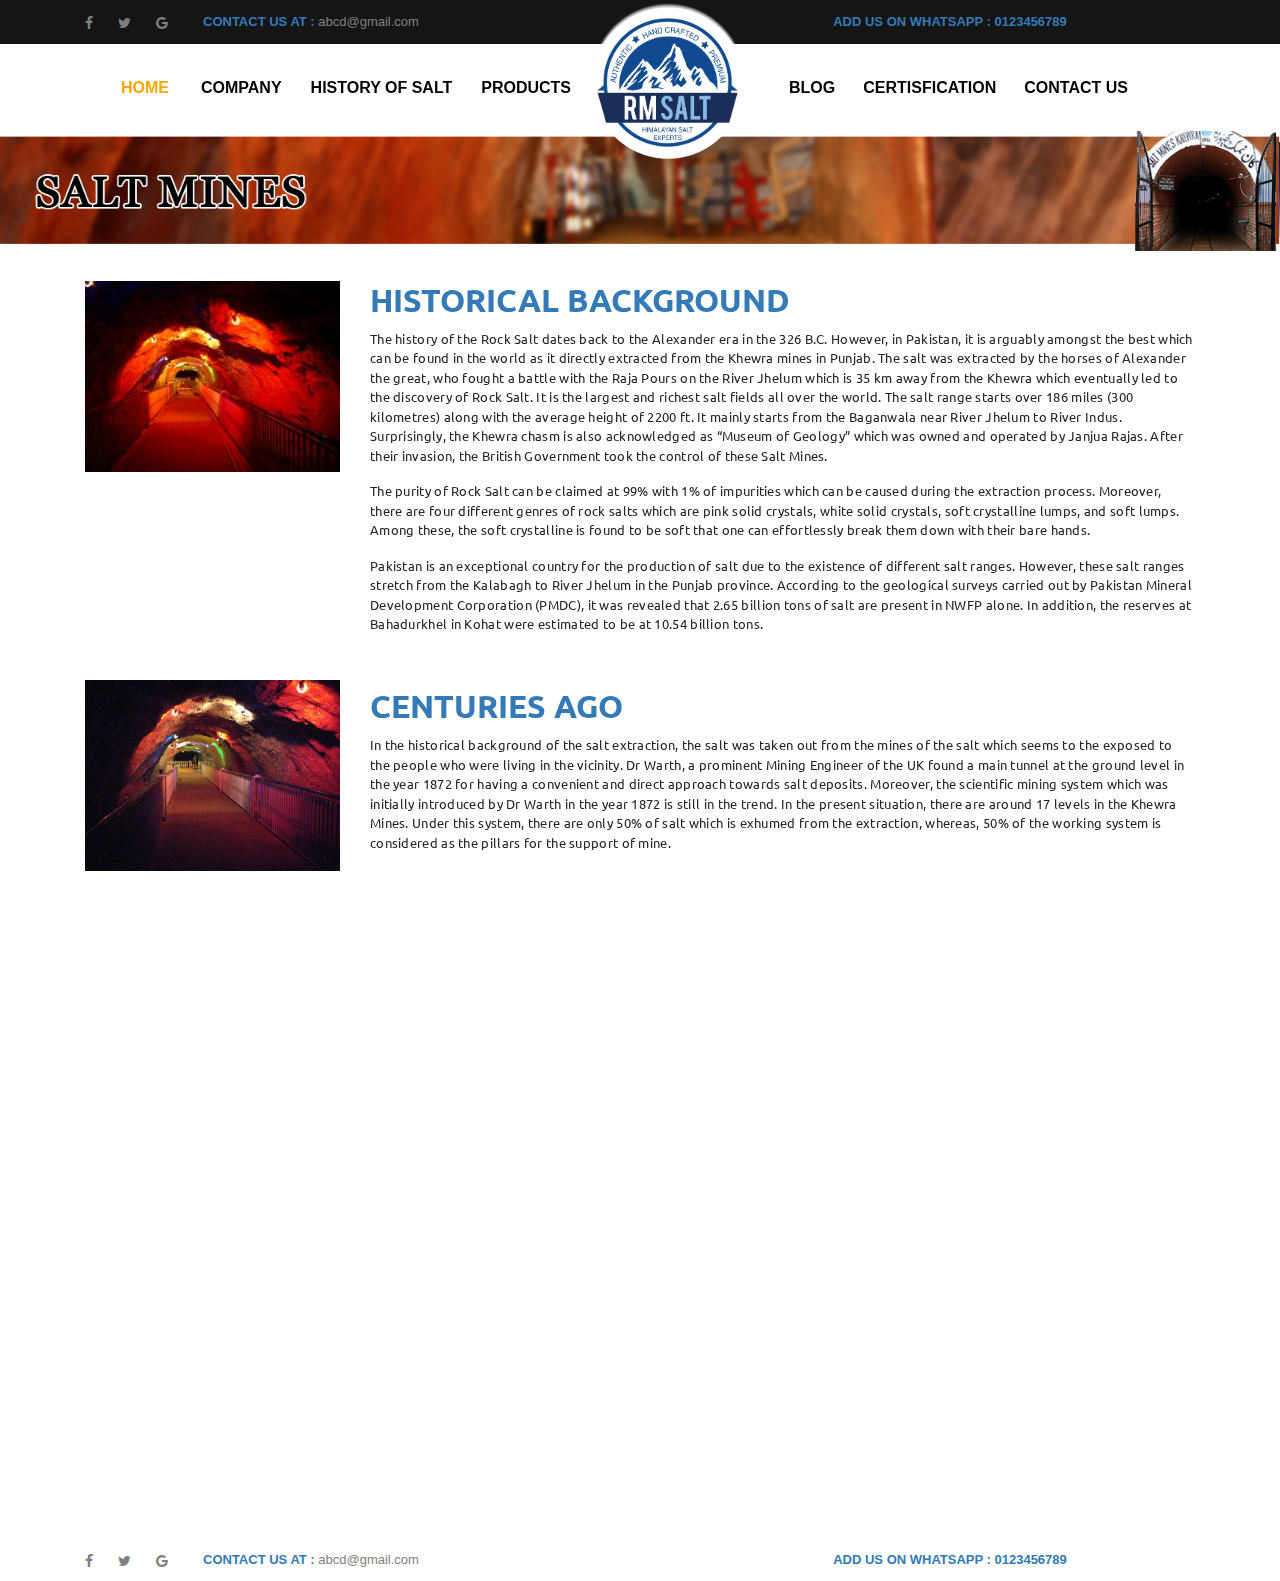
<file: salt-mines.html>
<!DOCTYPE html>
<html lang="en">
<head>
    <meta charset="UTF-8">
    <title>Salt-mines</title>
    <link rel="stylesheet" href="style.css">
    <link rel="stylesheet" href="https://stackpath.bootstrapcdn.com/bootstrap/4.3.1/css/bootstrap.min.css" integrity="sha384-ggOyR0iXCbMQv3Xipma34MD+dH/1fQ784/j6cY/iJTQUOhcWr7x9JvoRxT2MZw1T" crossorigin="anonymous">
    <link rel="stylesheet" href="https://stackpath.bootstrapcdn.com/font-awesome/4.7.0/css/font-awesome.min.css">
    <link rel="stylesheet" href="dist/aos.css">
    <link rel="stylesheet" href="assest/slick-1.8.1/slick/slick.css">
    <link rel="stylesheet" href="assest/slick-1.8.1/slick/slick-theme.css">
    <link href="https://unpkg.com/aos@2.3.1/dist/aos.css" rel="stylesheet">
    <link href="https://fonts.googleapis.com/css?family=Ubuntu&display=swap" rel="stylesheet">

    <script src="dist/aos.js"></script>
</head>
<body>
<header>
    <div class="container">
        <div class="row">
            <div class="col-sm-6 col-xl-6 col-md-12">
                <div class="main-icons">
                    <i class="fa fa-facebook-f"></i>
                    <i class="fa fa-twitter"></i>
                    <i class="fa fa-google"></i>
                    <p><span>CONTACT US AT :</span> abcd@gmail.com</p>
                </div>
            </div>
            <div class="col-sm-6 col-xl-6 col-md-12">
                <div class="main-iconstwo">
                    <p><span>ADD US ON WHATSAPP : 0123456789</span></p>
                </div>
            </div>
        </div>
    </div>
</header>
<div class="container">
    <nav  class="navbar navbar-expand-lg navbar-light">
        <button class="navbar-toggler" type="button" data-toggle="collapse" data-target="#navbarSupportedContent" aria-controls="navbarSupportedContent" aria-expanded="false" aria-label="Toggle navigation">
            <span class="navbar-toggler-icon"></span>
        </button>
        <div class="main-nav-img">
            <img src="images/logo.png" alt="">
        </div>
        <div class="collapse navbar-collapse" id="navbarSupportedContent">
            <ul class="navbar-nav mr-auto">
                <li class="nav-item active">
                    <a class="nav-link" href="index.html">HOME <span class="sr-only">(current)</span></a>
                </li>
                <li class="nav-item dropdown">
                    <a href="#">
                        <div class="dropdown">
                            <span>COMPANY</span>
                            <div class="dropdown-content">
                                <a href=""> <p>ABOUT US</p></a>
                                <a href="salt-mines.html"><p>SALT MINES</p></a>
                                <a href="faq,s.html"><p>FAQ,S</p></a>
                            </div>
                        </div>
                    </a>
                </li>
                <li class="nav-item dropdown">
                    <a href="#">
                        <div class="dropdown">
                            <span>HISTORY OF SALT</span>
                            <div class="dropdown-content margin-000">
                                <a href="benefits-of-salt-lamp.html"><p>BENIFITS OF SALT LAMPS</p></a>
                                <a href="salt-cave.html"><p>SALT CAVES</p></a>
                                <a href="salt-certification.html"><p>SALT CERTIFICATE OF ANALYSIS</p></a>
                            </div>
                        </div>
                    </a>
                </li>
                <li class="nav-item dropdown">
                    <a href="#">
                        <div class="dropdown">
                            <span>PRODUCTS</span>
                            <div class="dropdown-content">
                                <a href="animal-lick-salt.html"><p>Animak Lick Salt</p></a>
                                <a href="cooking-slabs.html"><p>Cooking Slabs</p></a>
                                <a href="under-construction.html"><p>Tea Light Holder</p></a>
                                <a href="under-construction.html"><p>Edible Salt</p></a>
                                <a href="under-construction.html"> <p>Health & Wellness</p></a>
                                <a href="under-construction.html"><p>Salt Lamps</p></a>
                                <a href="under-construction.html"> <p>Night Light Lamps</p></a>
                            </div>
                        </div>
                    </a>
                </li>
                <li class="nav-item">
                    <div class="nav-img">
                        <a href="index.html"><img src="images/logo.png" alt=""></a>
                    </div>
                </li>
                <li class="nav-item">
                    <a class="nav-link" href="under-construction.html">BLOG</a>
                </li>
                <li class="nav-item">
                    <a class="nav-link" href="under-construction.html">CERTISFICATION</a>
                </li>
                <li class="nav-item">
                    <a class="nav-link" href="under-construction.html">CONTACT US</a>
                </li>
            </ul>
        </div>

    </nav>
</div>



<div class="salt-mines">
    <div class="">
        <div class="salt-mine-image">
            <img data-aos="zoom-in" src="images/salt-mines.png" alt="">
        </div>
    </div>
</div>

<div class="container">
    <div class="main-parent-of-salt-mines">
        <div class="row">
            <div class="col-sm-3 col-xl-3 col-md-12">
                <div class="first-saltmines-product">
                    <img data-aos="zoom-in" src="images/salt-mine-one.jpg" alt="">
                </div>
            </div>
            <div class="col-sm-9 col-xl-9 col-md-12">
                <div class="salt-mines-text">
                    <h2 data-aos="fade-right">HISTORICAL BACKGROUND</h2>
                    <p data-aos="fade-up">The history of the Rock Salt dates back to the Alexander era in the 326 B.C. However, in Pakistan, it is
                        arguably amongst the best which can be found in the world as it directly extracted from the Khewra mines
                        in Punjab. The salt was extracted by the horses of Alexander the great, who fought a battle with the Raja
                        Pours on the River Jhelum which is 35 km away from the Khewra which eventually led to the discovery of Rock
                        Salt. It is the largest and richest salt fields all over the world. The salt range starts over 186 miles
                        (300 kilometres) along with the average height of 2200 ft. It mainly starts from the Baganwala near River
                        Jhelum to River Indus. Surprisingly, the Khewra chasm is also acknowledged as <span>“Museum of Geology”</span>
                        which was owned and operated by Janjua Rajas. After their invasion, the British Government took the control of
                        these Salt Mines.</p>
                    <p data-aos="fade-up">The purity of Rock Salt can be claimed at 99% with 1% of impurities which can be caused during the extraction process.
                        Moreover, there are four different genres of rock salts which are pink solid crystals, white solid crystals, soft
                        crystalline lumps, and soft lumps. Among these, the soft crystalline is found to be soft that one can effortlessly
                        break them down with their bare hands.</p>
                    <p data-aos="fade-up">Pakistan is an exceptional country for the production of salt due to the existence of different salt ranges. However,
                        these salt ranges stretch from the Kalabagh to River Jhelum in the Punjab province. According to the geological surveys
                        carried out by Pakistan Mineral Development Corporation (PMDC), it was revealed that 2.65 billion tons of salt are
                        present in NWFP alone. In addition, the reserves at Bahadurkhel in Kohat were estimated to be at 10.54 billion tons.</p>
                </div>
            </div>
        </div>
    </div>
    <div class="main-parent-of-salt-mines call-op">
        <div class="row">
            <div class="col-sm-3 col-xl-3 col-md-12">
                <div class="first-saltmines-product">
                    <img data-aos="zoom-in" src="images/salt-mines-two.jpg" alt="">
                </div>
            </div>
            <div class="col-sm-9 col-xl-9 col-md-12">
                <div class="salt-mines-text">
                    <h2 data-aos="fade-right" class="along-top">CENTURIES AGO</h2>
                    <p data-aos="fade-up">In the historical background of the salt extraction, the salt was taken out from the mines of the salt which seems
                        to the exposed to the people who were living in the vicinity. Dr Warth, a prominent Mining Engineer of the UK found
                        a main tunnel at the ground level in the year 1872 for having a convenient and direct approach towards salt deposits. Moreover,
                        the scientific mining system which was initially introduced by Dr Warth in the year 1872 is still in the trend. In the present
                        situation, there are around 17 levels in the Khewra Mines. Under this system, there are only 50% of salt which is
                        exhumed from the extraction, whereas, 50% of the working system is considered as the pillars for the support of mine.</p>
                </div>
            </div>
        </div>
    </div>
</div>

<div data-aos="fade-down" class="container-fluid">
    <div  class="container ">
        <div class="row">
            <div class="col-sm-4 col-xl-4 col-md-12">
                <div class="main-footer-icons-one">
                    <div class="main-bg">
                        <i class="fa fa-send-o fa-fw"></i>
                        <h3>FREE SAMPLING</h3>
                        <p>all over the world</p>
                    </div>
                </div>
            </div>
            <div class="col-sm-4 col-xl-4 col-md-12">
                <div class="main-footer-icons-two">
                    <div class="main-bg">
                        <i class="fa fa-tags fa-fw"></i>
                        <h3>BEST PRIZE</h3>
                        <p>Unbeatable Low Prize</p>
                    </div>
                </div>
            </div>
            <div class="col-sm-4 col-xl-4 col-md-12">
                <div class="main-footer-icons-three">
                    <i class="fa fa-life-ring fa-fw"></i>
                    <h3>24/7 SUPPORT</h3>
                    <p>Contact Us At Anytime.</p>
                </div>
            </div>
        </div>
    </div>
</div>
<div data-aos="fade-down" class="hash">
    <div class="container">
        <div class="footer-contact">
            <div class="row">
                <div class="col-sm-4 col-xl-4 col-md-12">
                    <div class="footer-heading left">
                        <h5>COMPANY INFO</h5>
                        <hr>
                        <ul>
                            <li>About US</li>
                            <li>Contact US</li>
                            <li>FAQ,S</li>
                            <li>Track Sampling Shipment</li>
                            <li>Site Map</li>
                            <li>Privacy Policy</li>
                        </ul>
                    </div>
                </div>
                <div class="col-sm-4 col-xl-4 col-md-12">
                    <div class="footer-heading center">
                        <h5>From Where did you hear about us?</h5>
                        <label>Twitter<input class="small typeone" type="radio" name="radio-902" value="Twitter" checked="checked"></label>
                        <label>Pintrest<input class="small typetwo" type="radio" name="radio-902" value="Twitter"></label>
                        <label>Alibaba<input class="small typethree" type="radio" name="radio-902" value="Twitter"></label>
                        <label>Facebook<input class="small typefour" type="radio" name="radio-902" value="Twitter"></label>
                        <label>Linkedin<input class="small typefive" type="radio" name="radio-902" value="Twitter"></label>
                        <label>Google<input class="small typesix" type="radio" name="radio-902" value="Twitter"></label>
                        <label>Other<input class="small typeseven" type="radio" name="radio-902" value="Twitter"></label>
                    </div>
                </div>
                <div class="col-sm-4 col-xl-4 col-md-12">
                    <div class="footer-heading">
                        <h5>CONTACT US</h5>
                        <hr>
                        <p class="one">we are always ready to assist you</p>
                        <p class="two">Pakistan Address</p>
                        <a class="fourone" href="">
                            <i class="fa fa-home"></i>
                            <p class="three">
                                Plot # B-138 , Sector # 6-G Mehran town Korangi
                                Industrial Area Karachi.
                            </p>
                        </a>
                        <a class="fourtwo" href="">
                            <i class="fa fa-phone"></i>
                            <p class="four">
                                +0332424879
                            </p>
                        </a>
                        <a class="fourthree" href="">
                            <i class="fa fa-envelope-o"></i>
                            <p class="five">
                                sales@rmsalt.com
                            </p>
                        </a>
                    </div>
                </div>
            </div>
        </div>
    </div>
</div>
<header class="delete" style="background-color: white;">
    <div class="container">
        <div class="row">
            <div class="col-sm-6">
                <div class="main-icons">
                    <i class="fa fa-facebook-f"></i>
                    <i class="fa fa-twitter"></i>
                    <i class="fa fa-google"></i>
                    <p><span>CONTACT US AT :</span> abcd@gmail.com</p>
                </div>
            </div>
            <div class="col-sm-6">
                <div class="main-iconstwo">
                    <p><span>ADD US ON WHATSAPP : 0123456789</span></p>
                </div>
            </div>
        </div>
    </div>
</header>
<script src="https://code.jquery.com/jquery-3.2.1.slim.min.js" integrity="sha384-KJ3o2DKtIkvYIK3UENzmM7KCkRr/rE9/Qpg6aAZGJwFDMVNA/GpGFF93hXpG5KkN" crossorigin="anonymous"></script>
<script src="https://cdnjs.cloudflare.com/ajax/libs/popper.js/1.12.9/umd/popper.min.js" integrity="sha384-ApNbgh9B+Y1QKtv3Rn7W3mgPxhU9K/ScQsAP7hUibX39j7fakFPskvXusvfa0b4Q" crossorigin="anonymous"></script>
<script src="https://maxcdn.bootstrapcdn.com/bootstrap/4.0.0/js/bootstrap.min.js" integrity="sha384-JZR6Spejh4U02d8jOt6vLEHfe/JQGiRRSQQxSfFWpi1MquVdAyjUar5+76PVCmYl" crossorigin="anonymous"></script>
<script src="assest/js/jquery-3.2.0.js" type="text/javascript"></script>
<script src="assest/slick-1.8.1/slick/slick.js"></script>
<script src="assest/js/jquery-3.2.0.js" type="text/javascript"></script>
<script src="assest/slick-1.8.1/slick/slick.js"></script>
<script type="text/javascript">
    AOS.init();
</script>
</body>
</html>
</file>
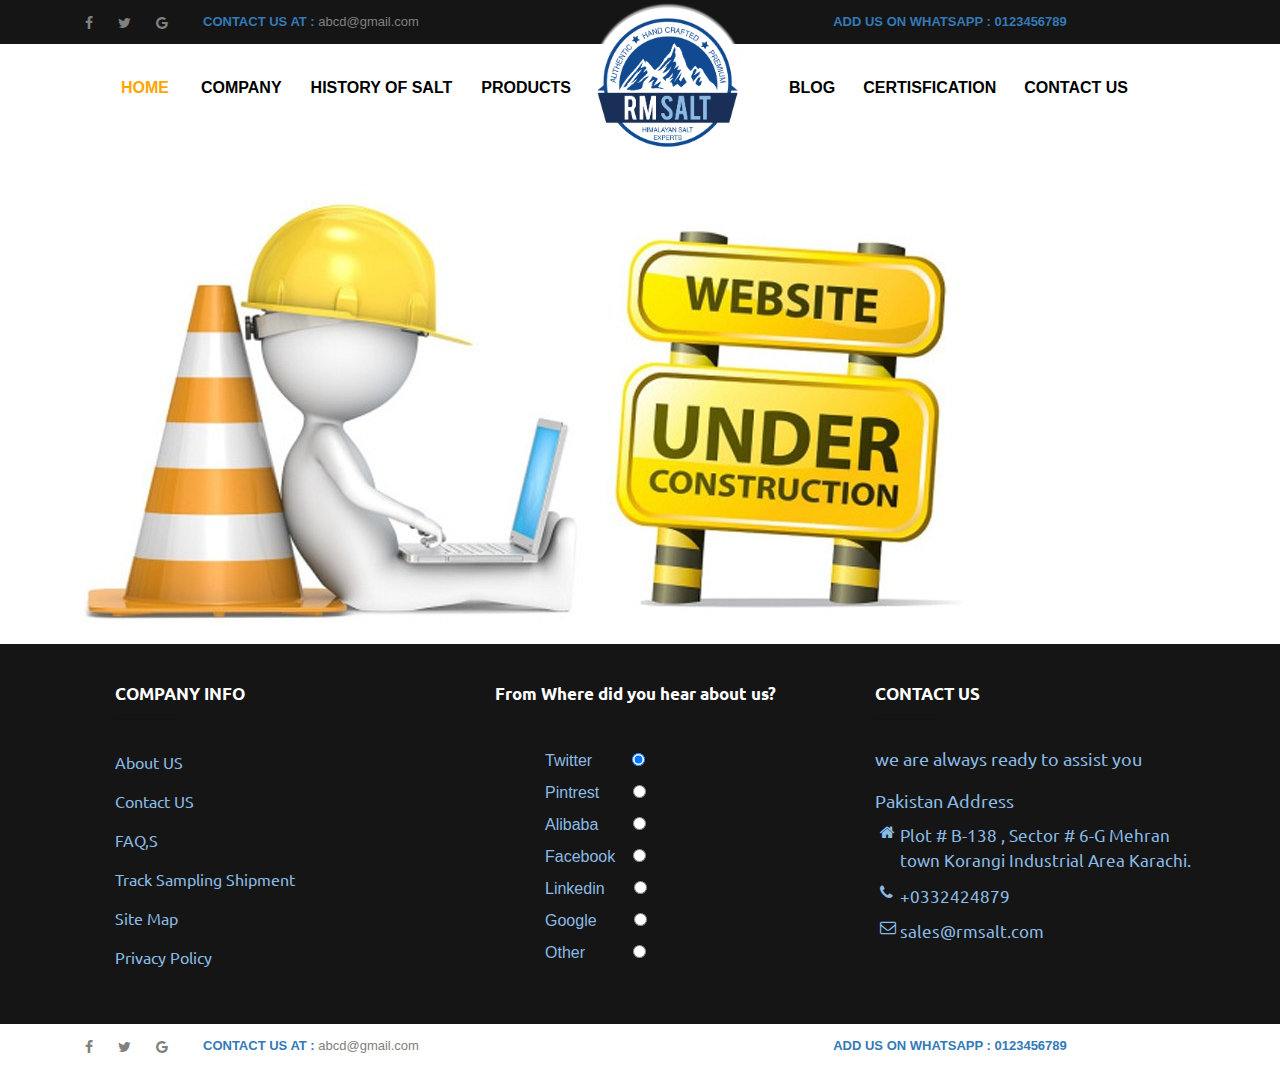
<file: under-construction.html>
<!DOCTYPE html>
<html lang="en">
<head>
    <meta charset="UTF-8">
    <title>Site Error</title>
    <link rel="stylesheet" href="style.css">
    <link rel="stylesheet" href="https://stackpath.bootstrapcdn.com/bootstrap/4.3.1/css/bootstrap.min.css" integrity="sha384-ggOyR0iXCbMQv3Xipma34MD+dH/1fQ784/j6cY/iJTQUOhcWr7x9JvoRxT2MZw1T" crossorigin="anonymous">
    <link rel="stylesheet" href="https://stackpath.bootstrapcdn.com/font-awesome/4.7.0/css/font-awesome.min.css">
    <link rel="stylesheet" href="dist/aos.css">
    <link rel="stylesheet" href="assest/slick-1.8.1/slick/slick.css">
    <link rel="stylesheet" href="assest/slick-1.8.1/slick/slick-theme.css">
    <link href="https://unpkg.com/aos@2.3.1/dist/aos.css" rel="stylesheet">
    <link href="https://fonts.googleapis.com/css?family=Ubuntu&display=swap" rel="stylesheet">

    <script src="dist/aos.js"></script>
</head>
<body>

<header>
    <div class="container">
        <div class="row">
            <div class="col-sm-6 col-xl-6 col-md-12">
                <div class="main-icons">
                    <i class="fa fa-facebook-f"></i>
                    <i class="fa fa-twitter"></i>
                    <i class="fa fa-google"></i>
                    <p><span>CONTACT US AT :</span> abcd@gmail.com</p>
                </div>
            </div>
            <div class="col-sm-6 col-xl-6 col-md-12">
                <div class="main-iconstwo">
                    <p><span>ADD US ON WHATSAPP : 0123456789</span></p>
                </div>
            </div>
        </div>
    </div>
</header>
<div class="container">
    <nav  class="navbar navbar-expand-lg navbar-light">
        <button class="navbar-toggler" type="button" data-toggle="collapse" data-target="#navbarSupportedContent" aria-controls="navbarSupportedContent" aria-expanded="false" aria-label="Toggle navigation">
            <span class="navbar-toggler-icon"></span>
        </button>
        <div class="main-nav-img">
            <img src="images/logo.png" alt="">
        </div>
        <div class="collapse navbar-collapse" id="navbarSupportedContent">
            <ul class="navbar-nav mr-auto">
                <li class="nav-item active">
                    <a class="nav-link" href="index.html">HOME <span class="sr-only">(current)</span></a>
                </li>
                <li class="nav-item dropdown">
                    <a href="#">
                        <div class="dropdown">
                            <span>COMPANY</span>
                            <div class="dropdown-content">
                                <a href=""> <p>ABOUT US</p></a>
                                <a href="salt-mines.html"><p>SALT MINES</p></a>
                                <a href="faq,s.html"><p>FAQ,S</p></a>
                            </div>
                        </div>
                    </a>
                </li>
                <li class="nav-item dropdown">
                    <a href="#">
                        <div class="dropdown">
                            <span>HISTORY OF SALT</span>
                            <div class="dropdown-content margin-000">
                                <a href="benefits-of-salt-lamp.html"><p>BENIFITS OF SALT LAMPS</p></a>
                                <a href="salt-cave.html"><p>SALT CAVES</p></a>
                                <a href="salt-certification.html"><p>SALT CERTIFICATE OF ANALYSIS</p></a>
                            </div>
                        </div>
                    </a>
                </li>
                <li class="nav-item dropdown">
                    <a href="#">
                        <div class="dropdown">
                            <span>PRODUCTS</span>
                            <div class="dropdown-content">
                                <a href="animal-lick-salt.html"><p>Animak Lick Salt</p></a>
                                <a href="cooking-slabs.html"><p>Cooking Slabs</p></a>
                                <a href="under-construction.html"><p>Tea Light Holder</p></a>
                                <a href="under-construction.html"><p>Edible Salt</p></a>
                                <a href="under-construction.html"> <p>Health & Wellness</p></a>
                                <a href="under-construction.html"><p>Salt Lamps</p></a>
                                <a href="under-construction.html"> <p>Night Light Lamps</p></a>
                            </div>
                        </div>
                    </a>
                </li>
                <li class="nav-item">
                    <div class="nav-img">
                        <a href="index.html"><img src="images/logo.png" alt=""></a>
                    </div>
                </li>
                <li class="nav-item">
                    <a class="nav-link" href="under-construction.html">BLOG</a>
                </li>
                <li class="nav-item">
                    <a class="nav-link" href="under-construction.html">CERTISFICATION</a>
                </li>
                <li class="nav-item">
                    <a class="nav-link" href="under-construction.html">CONTACT US</a>
                </li>
            </ul>
        </div>

    </nav>
</div>

<img style="margin-top: 20px" src="images/under-construction.jpg" alt="">

<div data-aos="fade-down" class="hash">
    <div class="container">
        <div class="footer-contact">
            <div class="row">
                <div class="col-sm-4 col-xl-4 col-md-12">
                    <div class="footer-heading left">
                        <h5>COMPANY INFO</h5>
                        <hr>
                        <ul>
                            <li>About US</li>
                            <li>Contact US</li>
                            <li>FAQ,S</li>
                            <li>Track Sampling Shipment</li>
                            <li>Site Map</li>
                            <li>Privacy Policy</li>
                        </ul>
                    </div>
                </div>
                <div class="col-sm-4 col-xl-4 col-md-12">
                    <div class="footer-heading center">
                        <h5>From Where did you hear about us?</h5>
                        <label>Twitter<input class="small typeone" type="radio" name="radio-902" value="Twitter" checked="checked"></label>
                        <label>Pintrest<input class="small typetwo" type="radio" name="radio-902" value="Twitter"></label>
                        <label>Alibaba<input class="small typethree" type="radio" name="radio-902" value="Twitter"></label>
                        <label>Facebook<input class="small typefour" type="radio" name="radio-902" value="Twitter"></label>
                        <label>Linkedin<input class="small typefive" type="radio" name="radio-902" value="Twitter"></label>
                        <label>Google<input class="small typesix" type="radio" name="radio-902" value="Twitter"></label>
                        <label>Other<input class="small typeseven" type="radio" name="radio-902" value="Twitter"></label>
                    </div>
                </div>
                <div class="col-sm-4 col-xl-4 col-md-12">
                    <div class="footer-heading">
                        <h5>CONTACT US</h5>
                        <hr>
                        <p class="one">we are always ready to assist you</p>
                        <p class="two">Pakistan Address</p>
                        <a class="fourone" href="">
                            <i class="fa fa-home"></i>
                            <p class="three">
                                Plot # B-138 , Sector # 6-G Mehran town Korangi
                                Industrial Area Karachi.
                            </p>
                        </a>
                        <a class="fourtwo" href="">
                            <i class="fa fa-phone"></i>
                            <p class="four">
                                +0332424879
                            </p>
                        </a>
                        <a class="fourthree" href="">
                            <i class="fa fa-envelope-o"></i>
                            <p class="five">
                                sales@rmsalt.com
                            </p>
                        </a>
                    </div>
                </div>
            </div>
        </div>
    </div>
</div>
<header class="delete" style="background-color: white;">
    <div class="container">
        <div class="row">
            <div class="col-sm-6">
                <div class="main-icons">
                    <i class="fa fa-facebook-f"></i>
                    <i class="fa fa-twitter"></i>
                    <i class="fa fa-google"></i>
                    <p><span>CONTACT US AT :</span> abcd@gmail.com</p>
                </div>
            </div>
            <div class="col-sm-6">
                <div class="main-iconstwo">
                    <p><span>ADD US ON WHATSAPP : 0123456789</span></p>
                </div>
            </div>
        </div>
    </div>
</header>
<script src="https://code.jquery.com/jquery-3.2.1.slim.min.js" integrity="sha384-KJ3o2DKtIkvYIK3UENzmM7KCkRr/rE9/Qpg6aAZGJwFDMVNA/GpGFF93hXpG5KkN" crossorigin="anonymous"></script>
<script src="https://cdnjs.cloudflare.com/ajax/libs/popper.js/1.12.9/umd/popper.min.js" integrity="sha384-ApNbgh9B+Y1QKtv3Rn7W3mgPxhU9K/ScQsAP7hUibX39j7fakFPskvXusvfa0b4Q" crossorigin="anonymous"></script>
<script src="https://maxcdn.bootstrapcdn.com/bootstrap/4.0.0/js/bootstrap.min.js" integrity="sha384-JZR6Spejh4U02d8jOt6vLEHfe/JQGiRRSQQxSfFWpi1MquVdAyjUar5+76PVCmYl" crossorigin="anonymous"></script>
<script src="assest/js/jquery-3.2.0.js" type="text/javascript"></script>
<script src="assest/slick-1.8.1/slick/slick.js"></script>
<script src="assest/js/jquery-3.2.0.js" type="text/javascript"></script>
<script src="assest/slick-1.8.1/slick/slick.js"></script>
<script type="text/javascript">
    AOS.init();
</script>
</body>
</html>
</file>
<file: style.css>
body{
    font-family: "Helvetica Neue", Helvetica, Arial, sans-serif !important;
}
header{
    background: #151515;
}
.main-icons{
    display: inline-flex;
    font-size: 14px;
    color: gray;
}
.main-icons i{
    padding: 16px 25px 0 0;
    margin: 0;
}
.main-icons p{
    font-size: 13px;
    padding: 12px 10px;
    margin: 0;
}
.main-icons p span{
    color: #337ab7;
    font-weight: 700;
}
.main-iconstwo p{
    padding: 12px 10px;
    margin: 0;
    text-align: center;
    font-size: 13px;
}
.main-iconstwo p span{
    color: #337ab7;
    font-weight: 700;
    padding-left: 50px;
}
.navbar-collapse ul{
    padding-top: 16px;
}
.navbar-collapse ul li{
    padding: 0 0 0 12px;
    font-weight: 600;
    color: #000;
    z-index: 111;
}
.navbar-collapse ul li a{
    font-size: 16px;
    color: black !important;
}
.navbar-collapse ul .active a{
    color: orange !important;
}
.navbar-collapse ul li a :visited{
    color: orange !important;
}
.navbar-collapse ul li :hover{
    color: orange !important;
}
.nav-img{
    width: 200px;
    margin: -65px -19px 0 0;
}
.nav-img img{
    width: 160px;
}
#wrapper{
    width: 1310px;
    margin: 0 auto;
    position: absolute;
    top: 120px;
    left: 0;
    right: 0;
}
.thing{
    width: 100%;
    margin: 0 auto;
}
.thing img{
    width: 100%;
    height: 600px;
}
.logo{
    width: 20%;
    float: left;
}
.slick-dots li button{
    font-size: 20px !important;
}
.dropdown {
    position: relative;
    display: inline-block;
    padding: 8px 5px 0 12px;
}
.navbar-nav{
    position: relative;
    transition: all 0.3s;
}
.navbar-nav:hover{
    transition: 1s;
}
.dropdown-content {
    display: none;
    position: absolute;
    background-color: #f9f9f9;
    min-width: 160px;
    box-shadow: 0 8px 16px 0 rgba(0,0,0,0.2);
    padding: 12px 16px;
    z-index: 1;
    margin-top: 22px;
    border: 1px solid #000;
    width: 170%;

}
.dropdown-content p{
    color: black;
    width: 150%;
    padding: 4px 2px;
    font-size: 16px;
    font-family: 'Ubuntu', sans-serif;
}
.dropdown:hover .dropdown-content {
    display: block;
}
.container-for-padddingtwo{
    height: 580px;
    width: 1170px;
    margin: 0 auto;
}
.first-text{
    text-align: center;
}
.first-text h2{
    font-weight: 900;
    font-family: 'Ubuntu', sans-serif;
    color: #337ab7;
}
.first-text p{
    font-size: 14pt;
    color: #545454cf;
    font-weight: 600;
    letter-spacing: 1px;
    font-family: 'Ubuntu', sans-serif;
    padding: 0 22px;
}
.new-arrivals-products h6{
    background: #1f87c8;
    font-size: 20px;
    width: 80%;
    padding: 10px 22px;
    color: #ffffff;
    font-weight: 600;
    transform: skew(-25deg );
    font-family: 'Ubuntu', sans-serif;
    margin: 20px 0 0 0;
}
.main-images{
    width: 100%;
    font-family: 'Ubuntu', sans-serif;
}
.main-images img{
    width: 100%;
    height: 250px;
}
.main-images p{
    text-align: center;
    margin: 10px 0;
    font-size: 16px;
    color: #959595;
}
.main-images h5{
    text-align: center;
    margin: 0;
    padding: 0;
    width: 100%;
    font-size: 18px;
    font-family: 'Ubuntu', sans-serif;
    font-weight: bold;
}
.main-images{
    margin-top: 40px;
    margin-bottom: 70px;
}
.container-fluid{
    background-color: #f5f5f5;
}
.main-footer-icons-one{
    background: white;
    text-align: center;
    margin: 40px 0;
    padding: 48px 0 38px 1px;
    width: 109%;
}
.main-footer-icons-one i{
    position: absolute;
    top: 100px;
    left: 70px;
    font-size: 40px;
    color: #959595;
}
.main-footer-icons-one h3{
    color: #333333;
    font-size: 17px;
    font-family: 'Ubuntu', sans-serif;
    font-weight: 700;
    letter-spacing: 2px;
    margin: 4px 0;
}
.main-footer-icons-one p{
    font-family: 'Ubuntu', sans-serif;
    font-size: 17px;
    padding: 0 15px 0 0;
    color: #959595;
}
.main-footer-icons-two{
    background: white;
    text-align: center;
    margin: 40px 0;
    padding: 48px 0 38px 1px;
    width: 109%;
}
.main-footer-icons-two i{
    position: absolute;
    top: 100px;
    left: 70px;
    font-size: 40px;
    color: #959595;
}
.main-footer-icons-two h3{
    color: #333333;
    font-size: 17px;
    font-family: 'Ubuntu', sans-serif;
    font-weight: 700;
    padding: 0 49px 0 0;
    letter-spacing: 2px;
    margin: 4px 0;
}
.main-footer-icons-two p{
    font-family: 'Ubuntu', sans-serif;
    font-size: 17px;
    padding: 0 0 0 10px;
    color: #959595;
}
.main-footer-icons-three{
    background: white;
    text-align: center;
    margin: 40px 0;
    padding: 48px 0 38px 1px;
}
.main-footer-icons-three i{
    position: absolute;
    top: 95px;
    left: 70px;
    font-size: 40px;
    color: #959595;
}
.main-footer-icons-three h3{
    color: #333333;
    font-size: 17px;
    font-family: 'Ubuntu', sans-serif;
    font-weight: 700;
    letter-spacing: 2px;
    margin: 4px 0;
}
.main-footer-icons-three p{
    font-family: 'Ubuntu', sans-serif;
    font-size: 17px;
    padding: 0 0 0 45px;
    color: #959595;
}
.container-for-padddingthree{
    width: 1170px;
    margin: 0 auto;
}
.footer-heading {
    padding-left: 30px;
    width: 100%;
    margin: 40px 0;
}
.footer-heading h5{
    font-family: 'Ubuntu', sans-serif;
    font-weight: 700;
    font-size: 17px;
    color: white;
}
.footer-heading hr{
    width: 20%;
    margin: 15px 0;
}
.footer-heading .one{
    font-family: 'Ubuntu', sans-serif;
    font-size: 18px;
    color: #8bbbe5;
    margin: 25px 0 0 0;
}
.footer-heading .fourone i{
    font-size: 16px;
    color: #8bbbe5;
    position: absolute;
    top: 180px;
    left: 50px;
}
.footer-heading .two{
    font-family: 'Ubuntu', sans-serif;
    font-size: 18px;
    color: #8bbbe5;
    margin: 15px 0 0 0;
}
.footer-heading .three{
    font-family: 'Ubuntu', sans-serif;
    font-size: 17px;
    color: #8bbbe5;
    padding-left: 25px;
    margin: 8px 0 0 0;
}
.footer-heading .three :hover{
    color: blue !important;
}
.footer-heading .fourtwo i{
    font-size: 16px;
    color: #8bbbe5;
    position: absolute;
    top: 240px;
    left: 50px;
}
.footer-heading .four{
    font-family: 'Ubuntu', sans-serif;
    font-size: 17px;
    color: #8bbbe5;
    padding-left: 25px;
    margin: 10px 0 0 0;
}
.footer-heading .fourthree i{
    font-size: 16px;
    color: #8bbbe5;
    position: absolute;
    top: 275px;
    left: 50px;
}
.footer-heading .five{
    font-family: 'Ubuntu', sans-serif;
    font-size: 17px;
    color: #8bbbe5;
    padding-left: 25px;
    margin: 10px 0 0 0;
}
.footer-heading .call{
    margin: -25px 0 0 0;
}
.footer-heading .home{
    top: 370px !important;
}
.footer-heading .phone{
    top: 458px !important;
}
.footer-heading .mo{
    top: 490px !important;
}
.footer-heading ul{
    display: block;
    margin-top: 30px;
    padding: 0 0;
}
.footer-heading ul li{
    display: block;
    font-size: 16px;
    color: #8bbbe5;
    padding-bottom: 15px;
    font-family: 'Ubuntu', sans-serif;
}
.footer-headingtwo{
    padding-left: 30px;
    width: 100%;
    margin: 40px 0;
}
.footer-headingtwo h5{
    font-family: 'Ubuntu', sans-serif;
    font-weight: 700;
    font-size: 17px;
    color: white;
}
.footer-headingtwo hr{
    width: 20%;
    margin: 15px 0;
}
.footer-headingtwo .six{
    font-family: 'Ubuntu', sans-serif;
    font-size: 18px;
    color: #8bbbe5;
    font-weight: 800;
    margin: 25px 0 0 0;
}
.footer-headingtwo .seven{
    font-family: 'Ubuntu', sans-serif;
    font-size: 18px;
    color: #8bbbe5;
    font-weight: 900;
    margin: 15px 0 0 0;
}
.footer-headingtwo input{
    width: 100%;
    padding: 5px 0;
    border: 1px solid #cccccc;
}
.footer-headingtwo .small{
    width: 27%;
    font-family: 'Ubuntu', sans-serif;
    font-size: 16px;
    margin: 15px 0 0 -18px;
}
.footer-headingtwo label{
    font-family: 'Ubuntu', sans-serif;
    font-size: 18px;
    font-weight: 600;
    color: #8bbbe5;
    display: initial;
    margin-top: 5px;
}
.footer-headingthree{
    padding-left: 30px;
}
#button{
    background: #1f87c8;
    border: 1px solid #1f87c8;
    color: white;
    font-size: 18px;
    font-weight: 600;
    margin: -5px 0 50px 0;
}
.main-bg{
    border-right: 2px solid #95959540;
}
.salt-mine-image  img{
    width: 100%;
    margin: -106px 0 0 0;
}
.salt-mines{
    margin: 20px 0;
    background-color: white;
}
.first-saltmines-product img{
    width: 100%;
}
.salt-mines-text h2{
    font-weight: 900;
    font-family: 'Ubuntu', sans-serif;
    color: #337ab7;
    margin: 0 0 10px 0;
}
.salt-mines-text p{
    font-family: 'Ubuntu', sans-serif;
    font-size: 13px;
    letter-spacing: 0.3px;
}
.main-parent-of-salt-mines{
    margin-top: 30px;
}
.along-top{
    margin: 7px 0 10px 0 !important;
}
.call-op{
    margin-bottom: 50px !important;
}
.main-faqs-heading  h3{
    color: #333333;
    text-transform: uppercase;
    font-weight: 900;
    font-family: 'Source Sans Pro', sans-serif;
    font-size: 33px;
}
.main-accordions .accordion:before{
    padding: 5px 15px 0 0;
}
.main-accordions i{
    display: inline-flex;
    font-size: 30px;
}
.main-accordions h4{
    font-size: 30px;
    color: #333333;
    font-weight: 700;
    margin-bottom: 10px;
    font-family: 'Source Sans Pro', sans-serif;
}
.main-accordions p{
    font-family: 'Montserrat', sans-serif;
    font-size: 19px;
    letter-spacing: 0.4px;
    line-height: 1.6;
    word-spacing: 1px;
    color: #333333b3;
    font-weight: 100;
    padding: 0 0 10px 40px;
}
.main-accordions .padding-left{
    padding: 0 0 0 40px;
}
.main-benifits-of-salt-lamp-heading h3 {
    color: #333333;
    font-weight: 700;
    font-family: 'Montserrat', sans-serif;
    font-size: 33px;
    margin: 0 0 0 16px;
}
.main-benifits-of-salt-lamp-heading p{
    margin: 16px 0 0 16px;
    font-size: 13px;
    font-family: 'Ubuntu', sans-serif;
    color: black;
    letter-spacing: 0.3px;
    padding: 0 10px;
}
.main-portfolio-of-salt-lamps-benifits{
    display: inline-flex;
    width: 100%;
}
.main-portfolio-of-salt-lamps-benifits img{
    height: 140px;
    margin: 20px 0 0 25px;
    width: 18%;
}
.main-portfolio-of-salt-lamps-benifits p{
    margin: 70px 0 0 2px;
    font-size: 13px;
    font-family: 'Ubuntu', sans-serif;
    color: black;
    padding: 0 0;
}
.detail-of-salt-lamps-benifits p{
    margin: -5px 0 0 16px;
    font-size: 13px;
    font-family: 'Ubuntu', sans-serif;
    color: black;
    letter-spacing: 0.3px;
    padding: 0 10px;
}
.main-question-of-salt-lamps-benifits h3{
    color: #333333;
    font-weight: 700;
    font-family: 'Montserrat', sans-serif;
    font-size: 33px;
    margin: 20px 0 20px 16px;
}
.main-question-of-salt-lamps-benifits p{
    margin: 0 0 0 7px;
    font-size: 13px;
    font-family: 'Ubuntu', sans-serif;
    color: black;
    letter-spacing: 0.3px;
    padding: 0 10px;
}
.main-question-of-salt-lamps-benifits img{
    height: 230px;
    margin: 20px 0 0 16px;
    width: 18%;
}
.salt-cave-heading h3{
    color: #333333;
    font-weight: 700;
    font-family: 'Montserrat', sans-serif;
    font-size: 33px;
    margin: 0 0 0 16px;
}
.salt-cave-heading p {
    margin: 16px 0 10px 12px;
    font-size: 14px;
    font-family: 'Ubuntu', sans-serif;
    color: black;
    padding: 0 10px;
}
.salt-cave-heading ul{
    font-size: 16px;
    font-family: 'Ubuntu', sans-serif;
    margin: 16px 0 10px 80px;
    color: black;
    padding: 0 10px;
}
.hash{
    width: 100%;
    background: #151515;
}
.center h5{
    margin-bottom: 45px;
}
.center label{
    margin-left: 50px;
    color: #8bbbe5;
    width: 280px;
}
.typeone{
    margin-left: 40px;
}
.typetwo{
    margin-left: 34px;
}
.typethree{
    margin-left: 35px;
}
.typefour{
    margin-left: 18px;
}
.typefive{
    margin-left: 29px;
}
.typesix{
    margin-left: 37px;
}
.typeseven{
    margin-left: 48px;
}
.main-nav-img{
    display: none;
}
.salt-certification-heading p{
    margin: 16px 0 0 6px;
    font-size: 13px;
    font-family: 'Ubuntu', sans-serif;
    color: black;
    letter-spacing: 0.3px;
    padding: 0 10px;
}
.table-of-salt-certify{
    display: flex;
    margin-top: 20px;
}
.bold{
    text-align: center;
    font-size: 20px !important;
    border: 1px solid #ededed;
    width: 100%;
    margin: 0;
    font-weight: 700;
    background-color: #192f58 !important;
    color: #ffffc6;
}
.paragraph{
    text-align: center;
    border: 1px solid #ededed;
}
.paragraph p{
    font-size: 14px;
    font-family: 'Ubuntu', sans-serif;
    background-color: #59abe51a;
    margin: 8px 0;
}
.salt-certification-headingtwo  p{
    margin: 16px 0 0 6px;
    font-size: 13px;
    font-family: 'Ubuntu', sans-serif;
    color: black;
    letter-spacing: 0.3px;
    padding: 0 10px;
}
.salt-certification-headingtwo ul{
    font-size: 14px;
    font-family: 'Ubuntu', sans-serif;
    margin: 16px 0 10px 80px;
    color: black;
    padding: 0 10px;
}
#none{
    margin-bottom: 30px;
}
.animal-lick-salt-heading h6{
    margin: 0;
    padding: 0;
    color: #272630;
    text-transform: uppercase;
    font-family: 'loveloblack', sans-serif;
    font-size: 17px;
    font-weight: 600;
}
.animal-lick-salt-heading a{
    display: inline-flex;
    width: 100%;
    font-size: 12px;
    font-family: 'Ubuntu', sans-serif;
    margin: 12px 0 0 0;
    color: #959595;
}
.animal-lick-salt-heading a p{
    width: 100%;
    color: #959595;
    font-weight: 600;
}
.animal-lick-salt-heading a p:last-child{
    text-align: end;
}
.wall{
    font-size: 11px;
}
.animal-lick-salt-icons{
    display: inline-flex;
}
.animal-lick-salt-icons p{
    margin-top: 5px;
    color: #959595;
}
.animal-lick{
    width: 100%;
}
.animal-lick img{
    width: 100%;
    margin-top: 45px;
}
.cooking-slab-none{
    margin-top: -75px;
}
.cooking-slab{
    margin-top: -30px;
}
.salt-mine-image img {
    width: 100%;
    margin: -60px 0 0 0;
}
/*///////// medium media query /////////*/
@media (min-width: 992px) and (max-width: 1200px){
    .none{
        display: block;
    }
}
/*///////// small media query /////////*/
@media (min-width: 768px) and (max-width: 991px){
    header{
        width: 100%;
        padding: 10px 0;
    }
    .none{
        display: block !important;
    }
    .main-icons{
        margin-bottom: 30px;
        margin-top: 30px;
    }
    .main-icons i {
        padding: 10px 15px 0 0;
        font-size: 33px;
    }
    .navbar-toggler-icon{
        font-size: 50px;
    }
    .main-icons p{
        padding: 0;
        font-size: 33px;
    }
    .main-iconstwo{
        display: none;
    }
    .main-iconstwo p{
        padding: 5px 0 0 0;
        font-size: 33px;
    }
    #wrapper{
        width:100%;
        position: inherit;
    }
    .thing img {
        height: 660px;
    }
    .first-text{
        margin-top: 210px;
    }
    .container-for-padddingtwo {
        height: 500px;
        width: 950px !important;
    }
    .first-text p {
        font-size: 14px;
    }
    .new-arrivals-products h6 {
        font-size: 44px;
        transform: skew(-22deg );
        width: 100%;
        text-align: center;
    }
    .first-text h2 {
        font-size: 84px;
    }
    .first-text p{
        font-size: 50px;
        letter-spacing: 0px;
        padding: 21px 0;
    }
    .main-images {
        margin-top: 20px;
        margin-bottom: 20px;
    }
    .main-images img {
        height: 500px;
    }
    .main-images p {
        font-size: 34px;
    }
    .main-images h5{
        font-size: 44px;
    }
    .main-footer-icons-one i {
        top: 78px;
        left: 93px;
        font-size: 80px;
    }
    .main-footer-icons-two i{
        top: 78px;
        left: 93px;
        font-size: 80px;
    }
    .main-footer-icons-three i{
        top: 78px;
        left: 93px;
        font-size: 80px;
    }
    .main-footer-icons-one {
        margin: 50px 0 30px 0;
        padding: 20px 0 1px 0;
        width: 100%;
    }
    .main-footer-icons-two {
        margin: 30px 0;
        padding: 20px 0 1px 0;
        width: 100%;
    }
    .main-bg{
        border-right: 0;
    }
    .footer-heading {
        padding-left: 0;
    }
    .main-footer-icons-three {
        margin: 30px 0 50px 0;
        padding: 20px 0 1px 0;
        width: 100%;
    }
    .main-footer-icons-one h3 {
        font-size: 40px;
    }
    .main-footer-icons-two h3{
        font-size: 40px;
        padding: 0 26px 0 0;
    }
    .main-footer-icons-three h3{
        font-size: 40px;
    }
    .main-footer-icons-one p {
        font-size: 30px;
    }
    .main-footer-icons-two p{
        font-size: 30px;
        padding: 0 0 0 18px;
    }
    .main-footer-icons-three p{
        font-size: 30px;
        padding: 0 0 0 29px;
    }
    .center label{
        margin-left: 0;
        font-size: 34px;
        text-align: center;
        width: 100%;
    }
    .footer-heading h5 {
        font-size: 44px;
        text-align: center;
    }
    .footer-heading ul li{
        font-size: 34px;
        text-align: center;
    }
    .center h5 {
        margin-bottom: 35px;
        font-size: 33px;
    }
    .footer-heading .one{
        font-size: 34px;
        margin: 35px 0 0 0;
        text-align: center;
    }
    .footer-heading .two{
        font-size: 34px;
        text-align: center;
    }
    .footer-heading .fourone i {
        top: 265px;
        left: 10px;
        font-size: 44px;
    }
    .footer-heading .three {
        font-size: 34px;
        padding-left: 15px;
        text-align: center;
    }
    .footer-heading .fourtwo i {
        top: 388px;
        left: 214px;
        font-size: 44px;
    }
    .footer-heading .four {
        font-size: 34px;
        padding-left: 15px;
        text-align: center;
    }
    .footer-heading .fourthree i {
        top: 442px;
        left: 164px;
        font-size: 44px;
    }
    .footer-heading .five {
        font-size: 34px;
        padding-left: 20px;
        text-align: center;
        margin-bottom: 50px;
    }
    .display{
        display: inline-flex;
        margin: 20px 0;
    }
    .navbar-collapse ul {
        display: flex;
    }
    .nav-img img{
        display: none;
    }
    .main-nav-img{
        display: block;
    }
    .main-nav-img img{
        width: 150px;
        margin-left: 560px;
        margin-top: -110px;
    }
    .navbar-toggler{
        margin-left: 30px;
        margin-top: 40px;
    }
    .navbar-collapse ul .active a{
        margin-top: 0;
    }
    .navbar-collapse ul li{
        width: 100%;
        text-align: center;
    }
    .delete{
        display: none;
    }
    .navbar-collapse ul li a{
        font-size: 35px;
    }
    .salt-mine-image img{
        margin: 0 0 0 0;
    }
    .salt-mines-text h2{
        font-size: 48px;
        margin: 30px 0 !important;
        text-align: center;
    }
    .salt-mines-text p{
        font-size: 36px;
        padding: 0 10px;
        margin-bottom: 70px;
        text-align: center;
    }
    .main-faqs-heading h3{
        font-size: 44px;
    }
    .main-accordions i{
        font-size: 50px;
    }
    .main-accordions h4{
        font-size: 44px;

    }
    .main-accordions p{
        font-size: 34px;
    }
    .main-benifits-of-salt-lamp-heading h3{
        font-size: 44px;
        text-align: center;
    }
    .main-benifits-of-salt-lamp-heading p{
        font-size: 34px;
        text-align: center;
    }
    .main-portfolio-of-salt-lamps-benifits{
        display: block;
    }
    .main-portfolio-of-salt-lamps-benifits img{
        width: 100%;
        height: 500px;
    }
    .main-portfolio-of-salt-lamps-benifits p {
        text-align: center;
        font-size: 34px;
        margin-bottom: 40px;
    }
    .detail-of-salt-lamps-benifits p{
        text-align: center;
        font-size: 34px;
    }
    .main-question-of-salt-lamps-benifits h3{
        font-size: 44px;
        text-align: center;
    }
    .main-question-of-salt-lamps-benifits p{
        font-size: 34px;
        text-align: center;
    }
    .salt-cave-heading h3{
        font-size: 44px;
        text-align: center;
    }
    .salt-cave-heading p{
        font-size: 34px;
        text-align: center;
    }
    .salt-cave-heading ul{
        font-size: 34px;
        margin: 30px 0;
    }
    .main87{
        line-height: 50px !important;
    }
    .dropdown-content{
        background-color: #151515;
        color: #ffffff;
        margin-left: -70px;
        margin-top: 0;
    }
    .dropdown-content p{
        color: #ffffff;
        width: 100%;
        font-size: 30px;
    }
    .margin-000{
        margin-left: -100px;
        margin-top: 0;
    }
    .salt-certification-heading p{
        font-size: 34px;
        margin: 16px 0 20px 6px;
        text-align: center;
    }
    .bold{
        font-size: 24px !important;
    }
    .paragraph p{
        font-size: 24px;
        margin: 18px 0;
    }
    .salt-certification-headingtwo p{
        font-size: 34px;
        margin: 16px 0 20px 6px;
        text-align: center;
    }
    .salt-certification-headingtwo ul{
        font-size: 34px;
        margin: 16px 0 20px 132px;
    }
    #none{
        margin-bottom: 70px;
    }
    .table-of-salt-certify{
        margin-bottom: 40px;
    }
    .margin-call{
        margin: -100px 0 -140px 0;
    }
    .animal-lick-salt-heading h6{
        font-size: 44px;
        text-align: center;
    }
    .animal-lick-salt-heading a p{
        font-size: 34px;
    }
    .animal-lick-salt-heading a p:last-child{
        text-align: start;
    }
    .main-animal-salt-lick{
        text-align: center;
        margin: 20px 0;
    }
    .animal-lick-salt-icons{
        margin-top: 30px;
        text-align: center;
    }
    .animal-lick-salt-icons p{
        font-size: 40px;
    }
    .animal-lick-salt-icons i{
        font-size: 50px;
    }
    .cooking-slab-none{
        margin-top: -120px;
        margin-bottom: 0;
    }
    .cooking-slab{
        margin-top: -120px;
    }
    }
/*///////// extra small media query /////////*/
@media (min-width: 440px) and (max-width: 767px) {
    header{
        display: none !important;
    }
    .navbar{
        margin-left: 220px;
    }
    .main-icons i {
        padding: 0 15px 0 0;
    }
    .main-icons p{
        padding: 0;
    }
    .main-iconstwo p{
        padding: 5px 0 0 0;

    }
    #wrapper {
        width: 96%;
        top: 270px;
    }
    .first-text {
        text-align: center;
        position: absolute;
        top: 70px;
        left: 0;
        right: 0;
    }
    .thing img {
        height: 660px;
    }
    .container-for-padddingtwo {
        height: 500px;
    }
    .first-text p {
        font-size: 14px;
    }
    .new-arrivals-products h6 {
        font-size: 14px;
        transform: skew(-22deg );
        width: 100%;
    }
    .main-images {
        margin-top: 20px;
        margin-bottom: 20px;
    }
    .none{
        display: none;
    }
    .main-images img {
        height: 150px;
    }
    .container-fluid{
        display: none;
    }
    .footer-heading {
        padding-left: 0;
        margin: 20px 0;
    }
    .footer-heading h5{
        font-size: 12px;
    }
    .footer-heading ul {
        margin-top: 0;
    }
    .footer-heading ul li{
        font-size: 12px;
    }
    .center h5 {
        margin-bottom: 15px;
    }
    .center label {
        margin-left: 0;
        font-size: 12px;
    }
    .thing img{
        font-size: 12px;
        margin: 15px 0 0 0;
    }
    .footer-heading .two{
        font-size: 12px;
    }
    .footer-heading .fourone i {
        font-size: 12px;
        top: 145px;
        left: 16px;
    }
    .footer-heading .three {
        font-size: 12px;
        padding-left: 15px;
    }
    .footer-heading .fourtwo i {
        font-size: 12px;
        top: 227px;
        left: 16px;
    }
    .footer-heading .four {
        font-size: 12px;
        padding-left: 15px;
    }
    .footer-heading .fourthree i {
        font-size: 12px;
        top: 254px;
        left: 16px;
    }
    .footer-heading .five {
        font-size: 12px;
        padding-left: 17px;
    }
    .container-for-padddingtwo{
        max-width: 540px;
    }

}
</file>
